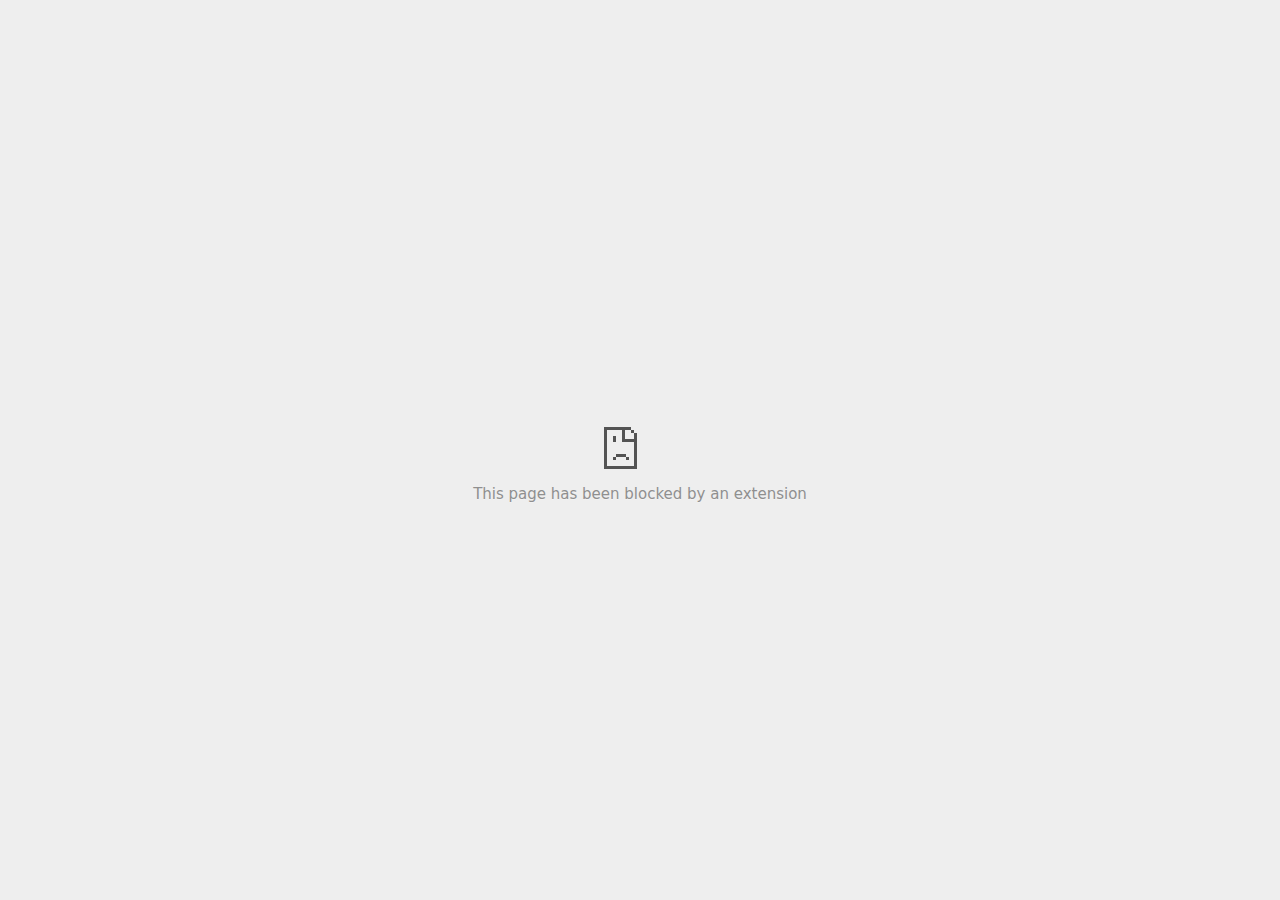
<file: images/Untitled - December 08, 2023 at 12.53.42_files/activityi(1).html>
<!DOCTYPE html>
<!-- saved from url=(0029)chrome-error://chromewebdata/ -->
<html dir="ltr" lang="en" subframe=""><head><meta http-equiv="Content-Type" content="text/html; charset=UTF-8">
  
  <meta name="color-scheme" content="light dark">
  <meta name="theme-color" content="#fff">
  <meta name="viewport" content="width=device-width, initial-scale=1.0,
                                 maximum-scale=1.0, user-scalable=no">
  <title>td.doubleclick.net</title>
  <style>/* Copyright 2017 The Chromium Authors
 * Use of this source code is governed by a BSD-style license that can be
 * found in the LICENSE file. */

a {
  color: var(--link-color);
}

body {
  --background-color: #fff;
  --error-code-color: var(--google-gray-700);
  --google-blue-100: rgb(210, 227, 252);
  --google-blue-300: rgb(138, 180, 248);
  --google-blue-600: rgb(26, 115, 232);
  --google-blue-700: rgb(25, 103, 210);
  --google-gray-100: rgb(241, 243, 244);
  --google-gray-300: rgb(218, 220, 224);
  --google-gray-500: rgb(154, 160, 166);
  --google-gray-50: rgb(248, 249, 250);
  --google-gray-600: rgb(128, 134, 139);
  --google-gray-700: rgb(95, 99, 104);
  --google-gray-800: rgb(60, 64, 67);
  --google-gray-900: rgb(32, 33, 36);
  --heading-color: var(--google-gray-900);
  --link-color: rgb(88, 88, 88);
  --popup-container-background-color: rgba(0,0,0,.65);
  --primary-button-fill-color-active: var(--google-blue-700);
  --primary-button-fill-color: var(--google-blue-600);
  --primary-button-text-color: #fff;
  --quiet-background-color: rgb(247, 247, 247);
  --secondary-button-border-color: var(--google-gray-500);
  --secondary-button-fill-color: #fff;
  --secondary-button-hover-border-color: var(--google-gray-600);
  --secondary-button-hover-fill-color: var(--google-gray-50);
  --secondary-button-text-color: var(--google-gray-700);
  --small-link-color: var(--google-gray-700);
  --text-color: var(--google-gray-700);
  background: var(--background-color);
  color: var(--text-color);
  word-wrap: break-word;
}

.nav-wrapper .secondary-button {
  background: var(--secondary-button-fill-color);
  border: 1px solid var(--secondary-button-border-color);
  color: var(--secondary-button-text-color);
  float: none;
  margin: 0;
  padding: 8px 16px;
}

.hidden {
  display: none;
}

html {
  -webkit-text-size-adjust: 100%;
  font-size: 125%;
}

.icon {
  background-repeat: no-repeat;
  background-size: 100%;
}

@media (prefers-color-scheme: dark) {
  body {
    --background-color: var(--google-gray-900);
    --error-code-color: var(--google-gray-500);
    --heading-color: var(--google-gray-500);
    --link-color: var(--google-blue-300);
    --primary-button-fill-color-active: rgb(129, 162, 208);
    --primary-button-fill-color: var(--google-blue-300);
    --primary-button-text-color: var(--google-gray-900);
    --quiet-background-color: var(--background-color);
    --secondary-button-border-color: var(--google-gray-700);
    --secondary-button-fill-color: var(--google-gray-900);
    --secondary-button-hover-fill-color: rgb(48, 51, 57);
    --secondary-button-text-color: var(--google-blue-300);
    --small-link-color: var(--google-blue-300);
    --text-color: var(--google-gray-500);
  }
}
</style>
  <style>/* Copyright 2014 The Chromium Authors
   Use of this source code is governed by a BSD-style license that can be
   found in the LICENSE file. */

button {
  border: 0;
  border-radius: 20px;
  box-sizing: border-box;
  color: var(--primary-button-text-color);
  cursor: pointer;
  float: right;
  font-size: .875em;
  margin: 0;
  padding: 8px 16px;
  transition: box-shadow 150ms cubic-bezier(0.4, 0, 0.2, 1);
  user-select: none;
}

[dir='rtl'] button {
  float: left;
}

.bad-clock button,
.captive-portal button,
.https-only button,
.insecure-form button,
.lookalike-url button,
.main-frame-blocked button,
.neterror button,
.pdf button,
.ssl button,
.enterprise-block button,
.enterprise-warn button,
.safe-browsing-billing button {
  background: var(--primary-button-fill-color);
}

button:active {
  background: var(--primary-button-fill-color-active);
  outline: 0;
}

#debugging {
  display: inline;
  overflow: auto;
}

.debugging-content {
  line-height: 1em;
  margin-bottom: 0;
  margin-top: 1em;
}

.debugging-content-fixed-width {
  display: block;
  font-family: monospace;
  font-size: 1.2em;
  margin-top: 0.5em;
}

.debugging-title {
  font-weight: bold;
}

#details {
  margin: 0 0 50px;
}

#details p:not(:first-of-type) {
  margin-top: 20px;
}

.secondary-button:active {
  border-color: white;
  box-shadow: 0 1px 2px 0 rgba(60, 64, 67, .3),
      0 2px 6px 2px rgba(60, 64, 67, .15);
}

.secondary-button:hover {
  background: var(--secondary-button-hover-fill-color);
  border-color: var(--secondary-button-hover-border-color);
  text-decoration: none;
}

.error-code {
  color: var(--error-code-color);
  font-size: .8em;
  margin-top: 12px;
  text-transform: uppercase;
}

#error-debugging-info {
  font-size: 0.8em;
}

h1 {
  color: var(--heading-color);
  font-size: 1.6em;
  font-weight: normal;
  line-height: 1.25em;
  margin-bottom: 16px;
}

h2 {
  font-size: 1.2em;
  font-weight: normal;
}

.icon {
  height: 72px;
  margin: 0 0 40px;
  width: 72px;
}

input[type=checkbox] {
  opacity: 0;
}

input[type=checkbox]:focus ~ .checkbox::after {
  outline: -webkit-focus-ring-color auto 5px;
}

.interstitial-wrapper {
  box-sizing: border-box;
  font-size: 1em;
  line-height: 1.6em;
  margin: 14vh auto 0;
  max-width: 600px;
  width: 100%;
}

#main-message > p {
  display: inline;
}

#extended-reporting-opt-in {
  font-size: .875em;
  margin-top: 32px;
}

#extended-reporting-opt-in label {
  display: grid;
  grid-template-columns: 1.8em 1fr;
  position: relative;
}

#enhanced-protection-message {
  border-radius: 20px;
  font-size: 1em;
  margin-top: 32px;
  padding: 10px 5px;
}

#enhanced-protection-message a {
  color: var(--google-red-10);
}

#enhanced-protection-message label {
  display: grid;
  grid-template-columns: 2.5em 1fr;
  position: relative;
}

#enhanced-protection-message div {
  margin: 0.5em;
}

#enhanced-protection-message .icon {
  height: 1.5em;
  vertical-align: middle;
  width: 1.5em;
}

.nav-wrapper {
  margin-top: 51px;
}

.nav-wrapper::after {
  clear: both;
  content: '';
  display: table;
  width: 100%;
}

.small-link {
  color: var(--small-link-color);
  font-size: .875em;
}

.checkboxes {
  flex: 0 0 24px;
}

.checkbox {
  --padding: .9em;
  background: transparent;
  display: block;
  height: 1em;
  left: -1em;
  padding-inline-start: var(--padding);
  position: absolute;
  right: 0;
  top: -.5em;
  width: 1em;
}

.checkbox::after {
  border: 1px solid white;
  border-radius: 2px;
  content: '';
  height: 1em;
  left: var(--padding);
  position: absolute;
  top: var(--padding);
  width: 1em;
}

.checkbox::before {
  background: transparent;
  border: 2px solid white;
  border-inline-end-width: 0;
  border-top-width: 0;
  content: '';
  height: .2em;
  left: calc(.3em + var(--padding));
  opacity: 0;
  position: absolute;
  top: calc(.3em  + var(--padding));
  transform: rotate(-45deg);
  width: .5em;
}

input[type=checkbox]:checked ~ .checkbox::before {
  opacity: 1;
}

#recurrent-error-message {
  background: #ededed;
  border-radius: 4px;
  margin-bottom: 16px;
  margin-top: 12px;
  padding: 12px 16px;
}

.showing-recurrent-error-message #extended-reporting-opt-in {
  margin-top: 16px;
}

.showing-recurrent-error-message #enhanced-protection-message {
  margin-top: 16px;
}

@media (max-width: 700px) {
  .interstitial-wrapper {
    padding: 0 10%;
  }

  #error-debugging-info {
    overflow: auto;
  }
}

@media (max-width: 420px) {
  button,
  [dir='rtl'] button,
  .small-link {
    float: none;
    font-size: .825em;
    font-weight: 500;
    margin: 0;
    width: 100%;
  }

  button {
    padding: 16px 24px;
  }

  #details {
    margin: 20px 0 20px 0;
  }

  #details p:not(:first-of-type) {
    margin-top: 10px;
  }

  .secondary-button:not(.hidden) {
    display: block;
    margin-top: 20px;
    text-align: center;
    width: 100%;
  }

  .interstitial-wrapper {
    padding: 0 5%;
  }

  #extended-reporting-opt-in {
    margin-top: 24px;
  }

  #enhanced-protection-message {
    margin-top: 24px;
  }

  .nav-wrapper {
    margin-top: 30px;
  }
}

/**
 * Mobile specific styling.
 * Navigation buttons are anchored to the bottom of the screen.
 * Details message replaces the top content in its own scrollable area.
 */

@media (max-width: 420px) {
  .nav-wrapper .secondary-button {
    border: 0;
    margin: 16px 0 0;
    margin-inline-end: 0;
    padding-bottom: 16px;
    padding-top: 16px;
  }
}

/* Fixed nav. */
@media (min-width: 240px) and (max-width: 420px) and
       (min-height: 401px),
       (min-width: 421px) and (min-height: 240px) and
       (max-height: 560px) {
  body .nav-wrapper {
    background: var(--background-color);
    bottom: 0;
    box-shadow: 0 -12px 24px var(--background-color);
    left: 0;
    margin: 0 auto;
    max-width: 736px;
    padding-inline-end: 24px;
    padding-inline-start: 24px;
    position: fixed;
    right: 0;
    width: 100%;
    z-index: 2;
  }

  .interstitial-wrapper {
    max-width: 736px;
  }

  #details,
  #main-content {
    padding-bottom: 40px;
  }

  #details {
    padding-top: 5.5vh;
  }

  button.small-link {
    color: var(--google-blue-600);
  }
}

@media (max-width: 420px) and (orientation: portrait),
       (max-height: 560px) {
  body {
    margin: 0 auto;
  }

  button,
  [dir='rtl'] button,
  button.small-link,
  .nav-wrapper .secondary-button {
    font-family: Roboto-Regular,Helvetica;
    font-size: .933em;
    margin: 6px 0;
    transform: translatez(0);
  }

  .nav-wrapper {
    box-sizing: border-box;
    padding-bottom: 8px;
    width: 100%;
  }

  #details {
    box-sizing: border-box;
    height: auto;
    margin: 0;
    opacity: 1;
    transition: opacity 250ms cubic-bezier(0.4, 0, 0.2, 1);
  }

  #details.hidden,
  #main-content.hidden {
    height: 0;
    opacity: 0;
    overflow: hidden;
    padding-bottom: 0;
    transition: none;
  }

  h1 {
    font-size: 1.5em;
    margin-bottom: 8px;
  }

  .icon {
    margin-bottom: 5.69vh;
  }

  .interstitial-wrapper {
    box-sizing: border-box;
    margin: 7vh auto 12px;
    padding: 0 24px;
    position: relative;
  }

  .interstitial-wrapper p {
    font-size: .95em;
    line-height: 1.61em;
    margin-top: 8px;
  }

  #main-content {
    margin: 0;
    transition: opacity 100ms cubic-bezier(0.4, 0, 0.2, 1);
  }

  .small-link {
    border: 0;
  }

  .suggested-left > #control-buttons,
  .suggested-right > #control-buttons {
    float: none;
    margin: 0;
  }
}

@media (min-width: 421px) and (min-height: 500px) and (max-height: 560px) {
  .interstitial-wrapper {
    margin-top: 10vh;
  }
}

@media (min-height: 400px) and (orientation:portrait) {
  .interstitial-wrapper {
    margin-bottom: 145px;
  }
}

@media (min-height: 299px) {
  .nav-wrapper {
    padding-bottom: 16px;
  }
}

@media (max-height: 560px) and (min-height: 240px) and (orientation:landscape) {
  .extended-reporting-has-checkbox #details {
    padding-bottom: 80px;
  }
}

@media (min-height: 500px) and (max-height: 650px) and (max-width: 414px) and
       (orientation: portrait) {
  .interstitial-wrapper {
    margin-top: 7vh;
  }
}

@media (min-height: 650px) and (max-width: 414px) and (orientation: portrait) {
  .interstitial-wrapper {
    margin-top: 10vh;
  }
}

/* Small mobile screens. No fixed nav. */
@media (max-height: 400px) and (orientation: portrait),
       (max-height: 239px) and (orientation: landscape),
       (max-width: 419px) and (max-height: 399px) {
  .interstitial-wrapper {
    display: flex;
    flex-direction: column;
    margin-bottom: 0;
  }

  #details {
    flex: 1 1 auto;
    order: 0;
  }

  #main-content {
    flex: 1 1 auto;
    order: 0;
  }

  .nav-wrapper {
    flex: 0 1 auto;
    margin-top: 8px;
    order: 1;
    padding-inline-end: 0;
    padding-inline-start: 0;
    position: relative;
    width: 100%;
  }

  button,
  .nav-wrapper .secondary-button {
    padding: 16px 24px;
  }

  button.small-link {
    color: var(--google-blue-600);
  }
}

@media (max-width: 239px) and (orientation: portrait) {
  .nav-wrapper {
    padding-inline-end: 0;
    padding-inline-start: 0;
  }
}
</style>
  <style>/* Copyright 2013 The Chromium Authors
 * Use of this source code is governed by a BSD-style license that can be
 * found in the LICENSE file. */

/* Don't use the main frame div when the error is in a subframe. */
html[subframe] #main-frame-error {
  display: none;
}

/* Don't use the subframe error div when the error is in a main frame. */
html:not([subframe]) #sub-frame-error {
  display: none;
}

h1 {
  margin-top: 0;
  word-wrap: break-word;
}

h1 span {
  font-weight: 500;
}

a {
  text-decoration: none;
}

.icon {
  -webkit-user-select: none;
  display: inline-block;
}

.icon-generic {
  /* Can't access chrome://theme/IDR_ERROR_NETWORK_GENERIC from an untrusted
   * renderer process, so embed the resource manually. */
  content: -webkit-image-set(
      url([data-uri]) 1x,
      url([data-uri]) 2x);
}

.icon-info {
  content: -webkit-image-set(
      url([data-uri]) 1x,
      url([data-uri]) 2x);
}

.icon-offline {
  content: -webkit-image-set(
      url([data-uri]) 1x,
      url([data-uri]) 2x);
  position: relative;
}

.icon-disabled {
  content: -webkit-image-set(
      url([data-uri]) 1x,
      url([data-uri]) 2x);
  width: 112px;
}

.hidden {
  display: none;
}

#suggestions-list a {
  color: var(--google-blue-600);
}

#suggestions-list p {
  margin-block-end: 0;
}

#suggestions-list ul {
  margin-top: 0;
}

.single-suggestion {
  list-style-type: none;
  padding-inline-start: 0;
}

#error-information-button {
  content: url([data-uri]);
  height: 24px;
  vertical-align: -.15em;
  width: 24px;
}

.use-popup-container#error-information-popup-container
  #error-information-popup {
  align-items: center;
  background-color: var(--popup-container-background-color);
  display: flex;
  height: 100%;
  left: 0;
  position: fixed;
  top: 0;
  width: 100%;
  z-index: 100;
}

.use-popup-container#error-information-popup-container
  #error-information-popup-content > p {
  margin-bottom: 11px;
  margin-inline-start: 20px;
}

.use-popup-container#error-information-popup-container #suggestions-list ul {
  margin-inline-start: 15px;
}

.use-popup-container#error-information-popup-container
  #error-information-popup-box {
  background-color: var(--background-color);
  left: 5%;
  padding-bottom: 15px;
  padding-top: 15px;
  position: fixed;
  width: 90%;
  z-index: 101;
}

.use-popup-container#error-information-popup-container div.error-code {
  margin-inline-start: 20px;
}

.use-popup-container#error-information-popup-container #suggestions-list p {
  margin-inline-start: 20px;
}

:not(.use-popup-container)#error-information-popup-container
  #error-information-popup-close {
  display: none;
}

#error-information-popup-close {
  margin-bottom: 0;
  margin-inline-end: 35px;
  margin-top: 15px;
  text-align: end;
}

.link-button {
  color: rgb(66, 133, 244);
  display: inline-block;
  font-weight: bold;
  text-transform: uppercase;
}

#sub-frame-error-details {

  color: #8F8F8F;

  /* Not done on mobile for performance reasons. */
  text-shadow: 0 1px 0 rgba(255,255,255,0.3);

}

[jscontent=hostName],
[jscontent=failedUrl] {
  overflow-wrap: break-word;
}

.secondary-button {
  background: #d9d9d9;
  color: #696969;
  margin-inline-end: 16px;
}

.snackbar {
  background: #323232;
  border-radius: 2px;
  bottom: 24px;
  box-sizing: border-box;
  color: #fff;
  font-size: .87em;
  left: 24px;
  max-width: 568px;
  min-width: 288px;
  opacity: 0;
  padding: 16px 24px 12px;
  position: fixed;
  transform: translateY(90px);
  will-change: opacity, transform;
  z-index: 999;
}

.snackbar-show {
  -webkit-animation:
    show-snackbar 250ms cubic-bezier(0, 0, 0.2, 1) forwards,
    hide-snackbar 250ms cubic-bezier(0.4, 0, 1, 1) forwards 5s;
}

@-webkit-keyframes show-snackbar {
  100% {
    opacity: 1;
    transform: translateY(0);
  }
}

@-webkit-keyframes hide-snackbar {
  0% {
    opacity: 1;
    transform: translateY(0);
  }
  100% {
    opacity: 0;
    transform: translateY(90px);
  }
}

.suggestions {
  margin-top: 18px;
}

.suggestion-header {
  font-weight: bold;
  margin-bottom: 4px;
}

.suggestion-body {
  color: #777;
}

/* Decrease padding at low sizes. */
@media (max-width: 640px), (max-height: 640px) {
  h1 {
    margin: 0 0 15px;
  }
  .suggestions {
    margin-top: 10px;
  }
  .suggestion-header {
    margin-bottom: 0;
  }
}

#download-link,
#download-link-clicked {
  margin-bottom: 30px;
  margin-top: 30px;
}

#download-link-clicked {
  color: #BBB;
}

#download-link::before,
#download-link-clicked::before {
  content: url([data-uri]);
  display: inline-block;
  margin-inline-end: 4px;
  vertical-align: -webkit-baseline-middle;
}

#download-link-clicked::before {
  opacity: 0;
  width: 0;
}

#offline-content-list-visibility-card {
  border: 1px solid white;
  border-radius: 8px;
  display: flex;
  font-size: .8em;
  justify-content: space-between;
  line-height: 1;
}

#offline-content-list.list-hidden #offline-content-list-visibility-card {
  border-color: rgb(218, 220, 224);
}

#offline-content-list-visibility-card > div {
  padding: 1em;
}

#offline-content-list-title {
  color: var(--google-gray-700);
}

#offline-content-list-show-text,
#offline-content-list-hide-text {
  color: rgb(66, 133, 244);
}

/* Hides the "hide" text div when the offline content list is collapsed/hidden
 * and, alternatively, hides the "show" text div when the offline content list
 * is expanded/shown.
 */
#offline-content-list.list-hidden #offline-content-list-hide-text,
#offline-content-list:not(.list-hidden) #offline-content-list-show-text {
  display: none;
}

/* Controls the animation of the offline content list when it is expanded/shown.
 */
#offline-content-suggestions {
  /* Max-height has to be set for the height animation to work. The chosen value
   * is a little greater than the maximum height the list will have, when all
   * suggestions have images, so that it is never clamped. This makes so that
   * when the actual height is smaller then the animation is not as smooth.
   */
  max-height: 27em;
  transition: max-height 200ms ease-in, visibility 0s 200ms,
              opacity 200ms 200ms linear;
}

/* Controls the animation of the offline content list when it is
 * collapsed/hidden.
 */
#offline-content-list.list-hidden #offline-content-suggestions {
  max-height: 0;
  opacity: 0;
  transition: opacity 200ms linear, visibility 0s 200ms,
              max-height 200ms 200ms ease-out;
  visibility: hidden;
}

#offline-content-list {
  margin-inline-start: -5%;
  width: 110%;
}

/* The selectors below adjust the "overflow" of the suggestion cards contents
 * based on the same screen size based strategy used for the main frame, which
 * is applied by the `interstitial-wrapper` class. */
@media (max-width: 420px)  {
  #offline-content-list {
    margin-inline-start: -2.5%;
    width: 105%;
  }
}
@media (max-width: 420px) and (orientation: portrait),
       (max-height: 560px) {
  #offline-content-list {
    margin-inline-start: -12px;
    width: calc(100% + 24px);
  }
}

.suggestion-with-image .offline-content-suggestion-thumbnail {
  flex-basis: 8.2em;
  flex-shrink: 0;
}

.suggestion-with-image .offline-content-suggestion-thumbnail > img {
  height: 100%;
  width: 100%;
}

.suggestion-with-image #offline-content-list:not(.is-rtl)
.offline-content-suggestion-thumbnail > img {
  border-bottom-right-radius: 7px;
  border-top-right-radius: 7px;
}

.suggestion-with-image #offline-content-list.is-rtl
.offline-content-suggestion-thumbnail > img {
  border-bottom-left-radius: 7px;
  border-top-left-radius: 7px;
}

.suggestion-with-icon .offline-content-suggestion-thumbnail {
  align-items: center;
  display: flex;
  justify-content: center;
  min-height: 4.2em;
  min-width: 4.2em;
}

.suggestion-with-icon .offline-content-suggestion-thumbnail > div {
  align-items: center;
  background-color: rgb(241, 243, 244);
  border-radius: 50%;
  display: flex;
  height: 2.3em;
  justify-content: center;
  width: 2.3em;
}

.suggestion-with-icon .offline-content-suggestion-thumbnail > div > img {
  height: 1.45em;
  width: 1.45em;
}

.offline-content-suggestion-favicon {
  height: 1em;
  margin-inline-end: 0.4em;
  width: 1.4em;
}

.offline-content-suggestion-favicon > img {
  height: 1.4em;
  width: 1.4em;
}

.no-favicon .offline-content-suggestion-favicon {
  display: none;
}

.image-video {
  content: url([data-uri]);
}

.image-music-note {
  content: url([data-uri]);
}

.image-earth {
  content: url([data-uri]);
}

.image-file {
  content: url([data-uri]);
}

.offline-content-suggestion-texts {
  display: flex;
  flex-direction: column;
  justify-content: space-between;
  line-height: 1.3;
  padding: .9em;
  width: 100%;
}

.offline-content-suggestion-title {
  -webkit-box-orient: vertical;
  -webkit-line-clamp: 3;
  color: rgb(32, 33, 36);
  display: -webkit-box;
  font-size: 1.1em;
  overflow: hidden;
  text-overflow: ellipsis;
}

div.offline-content-suggestion {
  align-items: stretch;
  border: 1px solid rgb(218, 220, 224);
  border-radius: 8px;
  display: flex;
  justify-content: space-between;
  margin-bottom: .8em;
}

.suggestion-with-image {
  flex-direction: row;
  height: 8.2em;
  max-height: 8.2em;
}

.suggestion-with-icon {
  flex-direction: row-reverse;
  height: 4.2em;
  max-height: 4.2em;
}

.suggestion-with-icon .offline-content-suggestion-title {
  -webkit-line-clamp: 1;
  word-break: break-all;
}

.suggestion-with-icon .offline-content-suggestion-texts {
  padding-inline-start: 0;
}

.offline-content-suggestion-attribution-freshness {
  color: rgb(95, 99, 104);
  display: flex;
  font-size: .8em;
  line-height: 1.7em;
}

.offline-content-suggestion-attribution {
  -webkit-box-orient: vertical;
  -webkit-line-clamp: 1;
  display: -webkit-box;
  flex-shrink: 1;
  margin-inline-end: 0.3em;
  overflow: hidden;
  overflow-wrap: break-word;
  text-overflow: ellipsis;
  word-break: break-all;
}

.no-attribution .offline-content-suggestion-attribution {
  display: none;
}

.offline-content-suggestion-freshness::before {
  content: '-';
  display: inline-block;
  flex-shrink: 0;
  margin-inline-end: .1em;
  margin-inline-start: .1em;
}

.no-attribution .offline-content-suggestion-freshness::before {
  display: none;
}

.offline-content-suggestion-freshness {
  flex-shrink: 0;
}

.suggestion-with-image .offline-content-suggestion-pin-spacer {
  flex-grow: 100;
  flex-shrink: 1;
}

.suggestion-with-image .offline-content-suggestion-pin {
  content: url([data-uri]);
  flex-shrink: 0;
  height: 1.4em;
  margin-inline-start: .4em;
  width: 1.4em;
}

/* Controls the animation (and a bit more) of the launch-downloads-home action
 * button when the offline content list is expanded/shown.
 */
#offline-content-list-action {
  text-align: center;
  transition: visibility 0s 200ms, opacity 200ms 200ms linear;
}

/* Controls the animation of the launch-downloads-home action button when the
 * offline content list is collapsed/hidden.
 */
#offline-content-list.list-hidden #offline-content-list-action {
  opacity: 0;
  transition: opacity 200ms linear, visibility 0s 200ms;
  visibility: hidden;
}

#cancel-save-page-button {
  background-image: url([data-uri]);
  background-position: right 27px center;
  background-repeat: no-repeat;
  border: 1px solid var(--google-gray-300);
  border-radius: 5px;
  color: var(--google-gray-700);
  margin-bottom: 26px;
  padding-bottom: 16px;
  padding-inline-end: 88px;
  padding-inline-start: 16px;
  padding-top: 16px;
  text-align: start;
}

html[dir='rtl'] #cancel-save-page-button {
  background-position: left 27px center;
}

#save-page-for-later-button {
  display: flex;
  justify-content: start;
}

#save-page-for-later-button a::before {
  content: url([data-uri]);
  display: inline-block;
  margin-inline-end: 4px;
  vertical-align: -webkit-baseline-middle;
}

.hidden#save-page-for-later-button {
  display: none;
}

/* Don't allow overflow when in a subframe. */
html[subframe] body {
  overflow: hidden;
}

#sub-frame-error {
  -webkit-align-items: center;
  -webkit-flex-flow: column;
  -webkit-justify-content: center;
  background-color: #DDD;
  display: -webkit-flex;
  height: 100%;
  left: 0;
  position: absolute;
  text-align: center;
  top: 0;
  transition: background-color 200ms ease-in-out;
  width: 100%;
}

#sub-frame-error:hover {
  background-color: #EEE;
}

#sub-frame-error .icon-generic {
  margin: 0 0 16px;
}

#sub-frame-error-details {
  margin: 0 10px;
  text-align: center;
  visibility: hidden;
}

/* Show details only when hovering. */
#sub-frame-error:hover #sub-frame-error-details {
  visibility: visible;
}

/* If the iframe is too small, always hide the error code. */
/* TODO(mmenke): See if overflow: no-display works better, once supported. */
@media (max-width: 200px), (max-height: 95px) {
  #sub-frame-error-details {
    display: none;
  }
}

/* Adjust icon for small embedded frames in apps. */
@media (max-height: 100px) {
  #sub-frame-error .icon-generic {
    height: auto;
    margin: 0;
    padding-top: 0;
    width: 25px;
  }
}

/* details-button is special; it's a <button> element that looks like a link. */
#details-button {
  box-shadow: none;
  min-width: 0;
}

/* Styles for platform dependent separation of controls and details button. */
.suggested-left > #control-buttons,
.suggested-right > #details-button {
  float: left;
}

.suggested-right > #control-buttons,
.suggested-left > #details-button {
  float: right;
}

.suggested-left .secondary-button {
  margin-inline-end: 0;
  margin-inline-start: 16px;
}

#details-button.singular {
  float: none;
}

/* download-button shows both icon and text. */
#download-button {
  padding-bottom: 4px;
  padding-top: 4px;
  position: relative;
}

#download-button::before {
  background: -webkit-image-set(
      url([data-uri]) 1x,
      url([data-uri]) 2x)
    no-repeat;
  content: '';
  display: inline-block;
  height: 24px;
  margin-inline-end: 4px;
  margin-inline-start: -4px;
  vertical-align: middle;
  width: 24px;
}

#download-button:disabled {
  background: rgb(180, 206, 249);
  color: rgb(255, 255, 255);
}

#buttons::after {
  clear: both;
  content: '';
  display: block;
  width: 100%;
}

/* Offline page */
html[dir='rtl'] .runner-container,
html[dir='rtl'].offline .icon-offline {
  transform: scaleX(-1);
}

.offline {
  transition: filter 1.5s cubic-bezier(0.65, 0.05, 0.36, 1),
              background-color 1.5s cubic-bezier(0.65, 0.05, 0.36, 1);

  will-change: filter, background-color;

}

.offline body {
  transition: background-color 1.5s cubic-bezier(0.65, 0.05, 0.36, 1);
}

.offline #main-message > p {
  display: none;
}

.offline.inverted {
  background-color: #fff;
  filter: invert(1);
}

.offline.inverted body {
  background-color: #fff;
}

.offline .interstitial-wrapper {
  color: var(--text-color);
  font-size: 1em;
  line-height: 1.55;
  margin: 0 auto;
  max-width: 600px;
  padding-top: 100px;
  position: relative;
  width: 100%;
}

.offline .runner-container {
  direction: ltr;
  height: 150px;
  max-width: 600px;
  overflow: hidden;
  position: absolute;
  top: 35px;
  width: 44px;
}

.offline .runner-container:focus {
  outline: none;
}

.offline .runner-container:focus-visible {
  outline: 3px solid var(--google-blue-300);
}

.offline .runner-canvas {
  height: 150px;
  max-width: 600px;
  opacity: 1;
  overflow: hidden;
  position: absolute;
  top: 0;
  z-index: 10;
}

.offline .controller {
  height: 100vh;
  left: 0;
  position: absolute;
  top: 0;
  width: 100vw;
  z-index: 9;
}

#offline-resources {
  display: none;
}

#offline-instruction {
  image-rendering: pixelated;
  left: 0;
  margin: auto;
  position: absolute;
  right: 0;
  top: 60px;
  width: fit-content;
}

.offline-runner-live-region {
  bottom: 0;
  clip-path: polygon(0 0, 0 0, 0 0);
  color: var(--background-color);
  display: block;
  font-size: xx-small;
  overflow: hidden;
  position: absolute;
  text-align: center;
  transition: color 1.5s cubic-bezier(0.65, 0.05, 0.36, 1);
  user-select: none;
}

/* Custom toggle */
.slow-speed-option {
  align-items: center;
  background: var(--google-gray-50);
  border-radius: 24px/50%;
  bottom: 0;
  color: var(--error-code-color);
  display: inline-flex;
  font-size: 1em;
  left: 0;
  line-height: 1.1em;
  margin: 5px auto;
  padding: 2px 12px 3px 20px;
  position: absolute;
  right: 0;
  width: max-content;
  z-index: 999;
}

.slow-speed-option.hidden {
  display: none;
}

.slow-speed-option [type=checkbox] {
  opacity: 0;
  pointer-events: none;
  position: absolute;
}

.slow-speed-option .slow-speed-toggle {
  cursor: pointer;
  margin-inline-start: 8px;
  padding: 8px 4px;
  position: relative;
}

.slow-speed-option [type=checkbox]:disabled ~ .slow-speed-toggle {
  cursor: default;
}

.slow-speed-option-label [type=checkbox] {
  opacity: 0;
  pointer-events: none;
  position: absolute;
}

.slow-speed-option .slow-speed-toggle::before,
.slow-speed-option .slow-speed-toggle::after {
  content: '';
  display: block;
  margin: 0 3px;
  transition: all 100ms cubic-bezier(0.4, 0, 1, 1);
}

.slow-speed-option .slow-speed-toggle::before {
  background: rgb(189,193,198);
  border-radius: 0.65em;
  height: 0.9em;
  width: 2em;
}

.slow-speed-option .slow-speed-toggle::after {
  background: #fff;
  border-radius: 50%;
  box-shadow: 0 1px 3px 0 rgb(0 0 0 / 40%);
  height: 1.2em;
  position: absolute;
  top: 51%;
  transform: translate(-20%, -50%);
  width: 1.1em;
}

.slow-speed-option [type=checkbox]:focus + .slow-speed-toggle {
  box-shadow: 0 0 8px rgb(94, 158, 214);
  outline: 1px solid rgb(93, 157, 213);
}

.slow-speed-option [type=checkbox]:checked + .slow-speed-toggle::before {
  background: var(--google-blue-600);
  opacity: 0.5;
}

.slow-speed-option [type=checkbox]:checked + .slow-speed-toggle::after {
  background: var(--google-blue-600);
  transform: translate(calc(2em - 90%), -50%);
}

.slow-speed-option [type=checkbox]:checked:disabled +
  .slow-speed-toggle::before {
  background: rgb(189,193,198);
}

.slow-speed-option [type=checkbox]:checked:disabled +
  .slow-speed-toggle::after {
  background: var(--google-gray-50);
}

@media (max-width: 420px) {
  #download-button {
    padding-bottom: 12px;
    padding-top: 12px;
  }

  .suggested-left > #control-buttons,
  .suggested-right > #control-buttons {
    float: none;
  }

  .snackbar {
    border-radius: 0;
    bottom: 0;
    left: 0;
    width: 100%;
  }
}

@media (max-height: 350px) {
  h1 {
    margin: 0 0 15px;
  }

  .icon-offline {
    margin: 0 0 10px;
  }

  .interstitial-wrapper {
    margin-top: 5%;
  }

  .nav-wrapper {
    margin-top: 30px;
  }
}

@media (min-width: 420px) and (max-width: 736px) and
       (min-height: 240px) and (max-height: 420px) and
       (orientation:landscape) {
  .interstitial-wrapper {
    margin-bottom: 100px;
  }
}

@media (max-width: 360px) and (max-height: 480px) {
  .offline .interstitial-wrapper {
    padding-top: 60px;
  }

  .offline .runner-container {
    top: 8px;
  }
}

@media (min-height: 240px) and (orientation: landscape) {
  .offline .interstitial-wrapper {
    margin-bottom: 90px;
  }

  .icon-offline {
    margin-bottom: 20px;
  }
}

@media (max-height: 320px) and (orientation: landscape) {
  .icon-offline {
    margin-bottom: 0;
  }

  .offline .runner-container {
    top: 10px;
  }
}

@media (max-width: 240px) {
  button {
    padding-inline-end: 12px;
    padding-inline-start: 12px;
  }

  .interstitial-wrapper {
    overflow: inherit;
    padding: 0 8px;
  }
}

@media (max-width: 120px) {
  button {
    width: auto;
  }
}

.arcade-mode,
.arcade-mode .runner-container,
.arcade-mode .runner-canvas {
  image-rendering: pixelated;
  max-width: 100%;
  overflow: hidden;
}

.arcade-mode #buttons,
.arcade-mode #main-content {
  opacity: 0;
  overflow: hidden;
}

.arcade-mode .interstitial-wrapper {
  height: 100vh;
  max-width: 100%;
  overflow: hidden;
}

.arcade-mode .runner-container {
  left: 0;
  margin: auto;
  right: 0;
  transform-origin: top center;
  transition: transform 250ms cubic-bezier(0.4, 0, 1, 1) 400ms;
  z-index: 2;
}

@media (prefers-color-scheme: dark) {
  .icon {
    filter: invert(1);
  }

  .offline .runner-canvas {
    filter: invert(1);
  }

  .offline.inverted {
    background-color: var(--background-color);
    filter: invert(0);
  }

  .offline.inverted body {
    background-color: #fff;
  }

  .offline.inverted .offline-runner-live-region {
    color: #fff;
  }

  #suggestions-list a {
    color: var(--link-color);
  }

  #error-information-button {
    filter: invert(0.6);
  }

  .slow-speed-option {
    background: var(--google-gray-800);
    color: var(--google-gray-100);
  }

  .slow-speed-option .slow-speed-toggle::before,
  .slow-speed-option [type=checkbox]:checked:disabled +
    .slow-speed-toggle::before {
     background: rgb(189,193,198);
  }

  .slow-speed-option [type=checkbox]:checked + .slow-speed-toggle::after,
  .slow-speed-option [type=checkbox]:checked + .slow-speed-toggle::before {
    background: var(--google-blue-300);
  }
}
</style>
  <script>// Copyright 2013 The Chromium Authors
// Use of this source code is governed by a BSD-style license that can be
// found in the LICENSE file.

/**
 * @typedef {{
 *   downloadButtonClick: function(),
 *   reloadButtonClick: function(string),
 *   detailsButtonClick: function(),
 *   diagnoseErrorsButtonClick: function(),
 *   portalSigninsButtonClick: function(),
 *   trackEasterEgg: function(),
 *   updateEasterEggHighScore: function(number),
 *   resetEasterEggHighScore: function(),
 *   launchOfflineItem: function(string, string),
 *   savePageForLater: function(),
 *   cancelSavePage: function(),
 *   listVisibilityChange: function(boolean),
 * }}
 */
// eslint-disable-next-line no-var
var errorPageController;

const HIDDEN_CLASS = 'hidden';

// Decodes a UTF16 string that is encoded as base64.
function decodeUTF16Base64ToString(encoded_text) {
  const data = atob(encoded_text);
  let result = '';
  for (let i = 0; i < data.length; i += 2) {
    result +=
        String.fromCharCode(data.charCodeAt(i) * 256 + data.charCodeAt(i + 1));
  }
  return result;
}

function toggleHelpBox() {
  const helpBoxOuter = document.getElementById('details');
  helpBoxOuter.classList.toggle(HIDDEN_CLASS);
  const detailsButton = document.getElementById('details-button');
  if (helpBoxOuter.classList.contains(HIDDEN_CLASS)) {
    /** @suppress {missingProperties} */
    detailsButton.innerText = detailsButton.detailsText;
  } else {
    /** @suppress {missingProperties} */
    detailsButton.innerText = detailsButton.hideDetailsText;
  }

  // Details appears over the main content on small screens.
  if (mobileNav) {
    document.getElementById('main-content').classList.toggle(HIDDEN_CLASS);
    const runnerContainer = document.querySelector('.runner-container');
    if (runnerContainer) {
      runnerContainer.classList.toggle(HIDDEN_CLASS);
    }
  }
}

function diagnoseErrors() {
  if (window.errorPageController) {
    errorPageController.diagnoseErrorsButtonClick();
  }
}

function portalSignin() {
  if (window.errorPageController) {
    errorPageController.portalSigninButtonClick();
  }
}

// Subframes use a different layout but the same html file.  This is to make it
// easier to support platforms that load the error page via different
// mechanisms (Currently just iOS). We also use the subframe style for portals
// as they are embedded like subframes and can't be interacted with by the user.
let isSubFrame = false;
if (window.top.location !== window.location || window.portalHost) {
  document.documentElement.setAttribute('subframe', '');
  isSubFrame = true;
}

// Re-renders the error page using |strings| as the dictionary of values.
// Used by NetErrorTabHelper to update DNS error pages with probe results.
function updateForDnsProbe(strings) {
  const context = new JsEvalContext(strings);
  jstProcess(context, document.getElementById('t'));
  onDocumentLoadOrUpdate();
}

// Adds an icon class to the list and removes classes previously set.
function updateIconClass(newClass) {
  const frameSelector = isSubFrame ? '#sub-frame-error' : '#main-frame-error';
  const iconEl = document.querySelector(frameSelector + ' .icon');

  if (iconEl.classList.contains(newClass)) {
    return;
  }

  iconEl.className = 'icon ' + newClass;
}

// Implements button clicks.  This function is needed during the transition
// between implementing these in trunk chromium and implementing them in iOS.
function reloadButtonClick(url) {
  if (window.errorPageController) {
    // 

    // 
    errorPageController.reloadButtonClick();
    // 
  } else {
    window.location = url;
  }
}

function downloadButtonClick() {
  if (window.errorPageController) {
    errorPageController.downloadButtonClick();
    const downloadButton = document.getElementById('download-button');
    downloadButton.disabled = true;
    /** @suppress {missingProperties} */
    downloadButton.textContent = downloadButton.disabledText;

    document.getElementById('download-link-wrapper')
        .classList.add(HIDDEN_CLASS);
    document.getElementById('download-link-clicked-wrapper')
        .classList.remove(HIDDEN_CLASS);
  }
}

function detailsButtonClick() {
  if (window.errorPageController) {
    errorPageController.detailsButtonClick();
  }
}

let primaryControlOnLeft = true;
// clang-format off
// 
// clang-format on
primaryControlOnLeft = false;
// 

function setAutoFetchState(scheduled, can_schedule) {
  document.getElementById('cancel-save-page-button')
      .classList.toggle(HIDDEN_CLASS, !scheduled);
  document.getElementById('save-page-for-later-button')
      .classList.toggle(HIDDEN_CLASS, scheduled || !can_schedule);
}

function savePageLaterClick() {
  errorPageController.savePageForLater();
  // savePageForLater will eventually trigger a call to setAutoFetchState() when
  // it completes.
}

function cancelSavePageClick() {
  errorPageController.cancelSavePage();
  // setAutoFetchState is not called in response to cancelSavePage(), so do it
  // now.
  setAutoFetchState(false, true);
}

function toggleErrorInformationPopup() {
  document.getElementById('error-information-popup-container')
      .classList.toggle(HIDDEN_CLASS);
}

function launchOfflineItem(itemID, name_space) {
  errorPageController.launchOfflineItem(itemID, name_space);
}

function launchDownloadsPage() {
  errorPageController.launchDownloadsPage();
}

function getIconForSuggestedItem(item) {
  // Note: |item.content_type| contains the enum values from
  // chrome::mojom::AvailableContentType.
  switch (item.content_type) {
    case 1:  // kVideo
      return 'image-video';
    case 2:  // kAudio
      return 'image-music-note';
    case 0:  // kPrefetchedPage
    case 3:  // kOtherPage
      return 'image-earth';
  }
  return 'image-file';
}

function getSuggestedContentDiv(item, index) {
  // Note: See AvailableContentToValue in available_offline_content_helper.cc
  // for the data contained in an |item|.
  // TODO(carlosk): Present |snippet_base64| when that content becomes
  // available.
  let thumbnail = '';
  const extraContainerClasses = [];
  // html_inline.py will try to replace src attributes with data URIs using a
  // simple regex. The following is obfuscated slightly to avoid that.
  const source = 'src';
  if (item.thumbnail_data_uri) {
    extraContainerClasses.push('suggestion-with-image');
    thumbnail = `<img ${source}="${item.thumbnail_data_uri}">`;
  } else {
    extraContainerClasses.push('suggestion-with-icon');
    const iconClass = getIconForSuggestedItem(item);
    thumbnail = `<div><img class="${iconClass}"></div>`;
  }

  let favicon = '';
  if (item.favicon_data_uri) {
    favicon = `<img ${source}="${item.favicon_data_uri}">`;
  } else {
    extraContainerClasses.push('no-favicon');
  }

  if (!item.attribution_base64) {
    extraContainerClasses.push('no-attribution');
  }

  return `
  <div class="offline-content-suggestion ${extraContainerClasses.join(' ')}"
    onclick="launchOfflineItem('${item.ID}', '${item.name_space}')">
      <div class="offline-content-suggestion-texts">
        <div id="offline-content-suggestion-title-${index}"
             class="offline-content-suggestion-title">
        </div>
        <div class="offline-content-suggestion-attribution-freshness">
          <div id="offline-content-suggestion-favicon-${index}"
               class="offline-content-suggestion-favicon">
            ${favicon}
          </div>
          <div id="offline-content-suggestion-attribution-${index}"
               class="offline-content-suggestion-attribution">
          </div>
          <div class="offline-content-suggestion-freshness">
            ${item.date_modified}
          </div>
          <div class="offline-content-suggestion-pin-spacer"></div>
          <div class="offline-content-suggestion-pin"></div>
        </div>
      </div>
      <div class="offline-content-suggestion-thumbnail">
        ${thumbnail}
      </div>
  </div>`;
}

/**
 * @typedef {{
 *   ID: string,
 *   name_space: string,
 *   title_base64: string,
 *   snippet_base64: string,
 *   date_modified: string,
 *   attribution_base64: string,
 *   thumbnail_data_uri: string,
 *   favicon_data_uri: string,
 *   content_type: number,
 * }}
 */
let AvailableOfflineContent;

// Populates a list of suggested offline content.
// Note: For security reasons all content downloaded from the web is considered
// unsafe and must be securely handled to be presented on the dino page. Images
// have already been safely re-encoded but textual content -- like title and
// attribution -- must be properly handled here.
// @param {boolean} isShown
// @param {Array<AvailableOfflineContent>} suggestions
function offlineContentAvailable(isShown, suggestions) {
  if (!suggestions || !loadTimeData.valueExists('offlineContentList')) {
    return;
  }

  const suggestionsHTML = [];
  for (let index = 0; index < suggestions.length; index++) {
    suggestionsHTML.push(getSuggestedContentDiv(suggestions[index], index));
  }

  document.getElementById('offline-content-suggestions').innerHTML =
      suggestionsHTML.join('\n');

  // Sets textual web content using |textContent| to make sure it's handled as
  // plain text.
  for (let index = 0; index < suggestions.length; index++) {
    document.getElementById(`offline-content-suggestion-title-${index}`)
        .textContent =
        decodeUTF16Base64ToString(suggestions[index].title_base64);
    document.getElementById(`offline-content-suggestion-attribution-${index}`)
        .textContent =
        decodeUTF16Base64ToString(suggestions[index].attribution_base64);
  }

  const contentListElement = document.getElementById('offline-content-list');
  if (document.dir === 'rtl') {
    contentListElement.classList.add('is-rtl');
  }
  contentListElement.hidden = false;
  // The list is configured as hidden by default. Show it if needed.
  if (isShown) {
    toggleOfflineContentListVisibility(false);
  }
}

function toggleOfflineContentListVisibility(updatePref) {
  if (!loadTimeData.valueExists('offlineContentList')) {
    return;
  }

  const contentListElement = document.getElementById('offline-content-list');
  const isVisible = !contentListElement.classList.toggle('list-hidden');

  if (updatePref && window.errorPageController) {
    errorPageController.listVisibilityChanged(isVisible);
  }
}

// Called on document load, and from updateForDnsProbe().
function onDocumentLoadOrUpdate() {
  const downloadButtonVisible = loadTimeData.valueExists('downloadButton') &&
      loadTimeData.getValue('downloadButton').msg;
  const detailsButton = document.getElementById('details-button');

  // If offline content suggestions will be visible, the usual buttons will not
  // be presented.
  const offlineContentVisible =
      loadTimeData.valueExists('suggestedOfflineContentPresentation');
  if (offlineContentVisible) {
    document.querySelector('.nav-wrapper').classList.add(HIDDEN_CLASS);
    detailsButton.classList.add(HIDDEN_CLASS);

    document.getElementById('download-link').hidden = !downloadButtonVisible;
    document.getElementById('download-links-wrapper')
        .classList.remove(HIDDEN_CLASS);
    document.getElementById('error-information-popup-container')
        .classList.add('use-popup-container', HIDDEN_CLASS);
    document.getElementById('error-information-button')
        .classList.remove(HIDDEN_CLASS);
  }

  const attemptAutoFetch = loadTimeData.valueExists('attemptAutoFetch') &&
      loadTimeData.getValue('attemptAutoFetch');

  const reloadButtonVisible = loadTimeData.valueExists('reloadButton') &&
      loadTimeData.getValue('reloadButton').msg;

  const reloadButton = document.getElementById('reload-button');
  const downloadButton = document.getElementById('download-button');
  if (reloadButton.style.display === 'none' &&
      downloadButton.style.display === 'none') {
    detailsButton.classList.add('singular');
  }

  // Show or hide control buttons.
  const controlButtonDiv = document.getElementById('control-buttons');
  controlButtonDiv.hidden =
      offlineContentVisible || !(reloadButtonVisible || downloadButtonVisible);

  const iconClass = loadTimeData.valueExists('iconClass') &&
      loadTimeData.getValue('iconClass');

  updateIconClass(iconClass);

  if (!isSubFrame && iconClass === 'icon-offline') {
    document.documentElement.classList.add('offline');
    new Runner('.interstitial-wrapper');
  }
}

function onDocumentLoad() {
  // Sets up the proper button layout for the current platform.
  const buttonsDiv = document.getElementById('buttons');
  if (primaryControlOnLeft) {
    buttonsDiv.classList.add('suggested-left');
  } else {
    buttonsDiv.classList.add('suggested-right');
  }

  onDocumentLoadOrUpdate();
}

document.addEventListener('DOMContentLoaded', onDocumentLoad);
</script>
  <script>// Copyright 2015 The Chromium Authors
// Use of this source code is governed by a BSD-style license that can be
// found in the LICENSE file.

let mobileNav = false;

/**
 * For small screen mobile the navigation buttons are moved
 * below the advanced text.
 */
function onResize() {
  const helpOuterBox = document.querySelector('#details');
  const mainContent = document.querySelector('#main-content');
  const mediaQuery = '(min-width: 240px) and (max-width: 420px) and ' +
      '(min-height: 401px), ' +
      '(max-height: 560px) and (min-height: 240px) and ' +
      '(min-width: 421px)';

  const detailsHidden = helpOuterBox.classList.contains(HIDDEN_CLASS);
  const runnerContainer = document.querySelector('.runner-container');

  // Check for change in nav status.
  if (mobileNav !== window.matchMedia(mediaQuery).matches) {
    mobileNav = !mobileNav;

    // Handle showing the top content / details sections according to state.
    if (mobileNav) {
      mainContent.classList.toggle(HIDDEN_CLASS, !detailsHidden);
      helpOuterBox.classList.toggle(HIDDEN_CLASS, detailsHidden);
      if (runnerContainer) {
        runnerContainer.classList.toggle(HIDDEN_CLASS, !detailsHidden);
      }
    } else if (!detailsHidden) {
      // Non mobile nav with visible details.
      mainContent.classList.remove(HIDDEN_CLASS);
      helpOuterBox.classList.remove(HIDDEN_CLASS);
      if (runnerContainer) {
        runnerContainer.classList.remove(HIDDEN_CLASS);
      }
    }
  }
}

function setupMobileNav() {
  window.addEventListener('resize', onResize);
  onResize();
}

document.addEventListener('DOMContentLoaded', setupMobileNav);
</script>
  <script>// Copyright 2014 The Chromium Authors
// Use of this source code is governed by a BSD-style license that can be
// found in the LICENSE file.

/**
 * T-Rex runner.
 * @param {string} outerContainerId Outer containing element id.
 * @param {!Object=} opt_config
 * @constructor
 * @implements {EventListener}
 * @export
 */
function Runner(outerContainerId, opt_config) {
  // Singleton
  if (Runner.instance_) {
    return Runner.instance_;
  }
  Runner.instance_ = this;

  this.outerContainerEl = document.querySelector(outerContainerId);
  this.containerEl = null;
  this.snackbarEl = null;
  // A div to intercept touch events. Only set while (playing && useTouch).
  this.touchController = null;

  this.config = opt_config || Object.assign(Runner.config, Runner.normalConfig);
  // Logical dimensions of the container.
  this.dimensions = Runner.defaultDimensions;

  this.gameType = null;
  Runner.spriteDefinition = Runner.spriteDefinitionByType['original'];

  this.altGameImageSprite = null;
  this.altGameModeActive = false;
  this.altGameModeFlashTimer = null;
  this.fadeInTimer = 0;

  this.canvas = null;
  this.canvasCtx = null;

  this.tRex = null;

  this.distanceMeter = null;
  this.distanceRan = 0;

  this.highestScore = 0;
  this.syncHighestScore = false;

  this.time = 0;
  this.runningTime = 0;
  this.msPerFrame = 1000 / FPS;
  this.currentSpeed = this.config.SPEED;
  Runner.slowDown = false;

  this.obstacles = [];

  this.activated = false; // Whether the easter egg has been activated.
  this.playing = false; // Whether the game is currently in play state.
  this.crashed = false;
  this.paused = false;
  this.inverted = false;
  this.invertTimer = 0;
  this.resizeTimerId_ = null;

  this.playCount = 0;

  // Sound FX.
  this.audioBuffer = null;

  /** @type {Object} */
  this.soundFx = {};
  this.generatedSoundFx = null;

  // Global web audio context for playing sounds.
  this.audioContext = null;

  // Images.
  this.images = {};
  this.imagesLoaded = 0;

  // Gamepad state.
  this.pollingGamepads = false;
  this.gamepadIndex = undefined;
  this.previousGamepad = null;

  if (this.isDisabled()) {
    this.setupDisabledRunner();
  } else {
    if (Runner.isAltGameModeEnabled()) {
      this.initAltGameType();
      Runner.gameType = this.gameType;
    }
    this.loadImages();

    window['initializeEasterEggHighScore'] =
        this.initializeHighScore.bind(this);
  }
}

/**
 * Default game width.
 * @const
 */
const DEFAULT_WIDTH = 600;

/**
 * Frames per second.
 * @const
 */
const FPS = 60;

/** @const */
const IS_HIDPI = window.devicePixelRatio > 1;

/** @const */
const IS_IOS = /CriOS/.test(window.navigator.userAgent);

/** @const */
const IS_MOBILE = /Android/.test(window.navigator.userAgent) || IS_IOS;

/** @const */
const IS_RTL = document.querySelector('html').dir == 'rtl';

/** @const */
const ARCADE_MODE_URL = 'chrome://dino/';

/** @const */
const RESOURCE_POSTFIX = 'offline-resources-';

/** @const */
const A11Y_STRINGS = {
  ariaLabel: 'dinoGameA11yAriaLabel',
  description: 'dinoGameA11yDescription',
  gameOver: 'dinoGameA11yGameOver',
  highScore: 'dinoGameA11yHighScore',
  jump: 'dinoGameA11yJump',
  started: 'dinoGameA11yStartGame',
  speedLabel: 'dinoGameA11ySpeedToggle',
};

/**
 * Default game configuration.
 * Shared config for all  versions of the game. Additional parameters are
 * defined in Runner.normalConfig and Runner.slowConfig.
 */
Runner.config = {
  AUDIOCUE_PROXIMITY_THRESHOLD: 190,
  AUDIOCUE_PROXIMITY_THRESHOLD_MOBILE_A11Y: 250,
  BG_CLOUD_SPEED: 0.2,
  BOTTOM_PAD: 10,
  // Scroll Y threshold at which the game can be activated.
  CANVAS_IN_VIEW_OFFSET: -10,
  CLEAR_TIME: 3000,
  CLOUD_FREQUENCY: 0.5,
  FADE_DURATION: 1,
  FLASH_DURATION: 1000,
  GAMEOVER_CLEAR_TIME: 1200,
  INITIAL_JUMP_VELOCITY: 12,
  INVERT_FADE_DURATION: 12000,
  MAX_BLINK_COUNT: 3,
  MAX_CLOUDS: 6,
  MAX_OBSTACLE_LENGTH: 3,
  MAX_OBSTACLE_DUPLICATION: 2,
  RESOURCE_TEMPLATE_ID: 'audio-resources',
  SPEED: 6,
  SPEED_DROP_COEFFICIENT: 3,
  ARCADE_MODE_INITIAL_TOP_POSITION: 35,
  ARCADE_MODE_TOP_POSITION_PERCENT: 0.1,
};

Runner.normalConfig = {
  ACCELERATION: 0.001,
  AUDIOCUE_PROXIMITY_THRESHOLD: 190,
  AUDIOCUE_PROXIMITY_THRESHOLD_MOBILE_A11Y: 250,
  GAP_COEFFICIENT: 0.6,
  INVERT_DISTANCE: 700,
  MAX_SPEED: 13,
  MOBILE_SPEED_COEFFICIENT: 1.2,
  SPEED: 6,
};


Runner.slowConfig = {
  ACCELERATION: 0.0005,
  AUDIOCUE_PROXIMITY_THRESHOLD: 170,
  AUDIOCUE_PROXIMITY_THRESHOLD_MOBILE_A11Y: 220,
  GAP_COEFFICIENT: 0.3,
  INVERT_DISTANCE: 350,
  MAX_SPEED: 9,
  MOBILE_SPEED_COEFFICIENT: 1.5,
  SPEED: 4.2,
};


/**
 * Default dimensions.
 */
Runner.defaultDimensions = {
  WIDTH: DEFAULT_WIDTH,
  HEIGHT: 150,
};


/**
 * CSS class names.
 * @enum {string}
 */
Runner.classes = {
  ARCADE_MODE: 'arcade-mode',
  CANVAS: 'runner-canvas',
  CONTAINER: 'runner-container',
  CRASHED: 'crashed',
  ICON: 'icon-offline',
  INVERTED: 'inverted',
  SNACKBAR: 'snackbar',
  SNACKBAR_SHOW: 'snackbar-show',
  TOUCH_CONTROLLER: 'controller',
};


/**
 * Sound FX. Reference to the ID of the audio tag on interstitial page.
 * @enum {string}
 */
Runner.sounds = {
  BUTTON_PRESS: 'offline-sound-press',
  HIT: 'offline-sound-hit',
  SCORE: 'offline-sound-reached',
};


/**
 * Key code mapping.
 * @enum {Object}
 */
Runner.keycodes = {
  JUMP: {'38': 1, '32': 1},  // Up, spacebar
  DUCK: {'40': 1},           // Down
  RESTART: {'13': 1},        // Enter
};


/**
 * Runner event names.
 * @enum {string}
 */
Runner.events = {
  ANIM_END: 'webkitAnimationEnd',
  CLICK: 'click',
  KEYDOWN: 'keydown',
  KEYUP: 'keyup',
  POINTERDOWN: 'pointerdown',
  POINTERUP: 'pointerup',
  RESIZE: 'resize',
  TOUCHEND: 'touchend',
  TOUCHSTART: 'touchstart',
  VISIBILITY: 'visibilitychange',
  BLUR: 'blur',
  FOCUS: 'focus',
  LOAD: 'load',
  GAMEPADCONNECTED: 'gamepadconnected',
};

Runner.prototype = {
  /**
   * Initialize alternative game type.
   */
  initAltGameType() {
    if (GAME_TYPE.length > 0) {
      this.gameType = loadTimeData && loadTimeData.valueExists('altGameType') ?
          GAME_TYPE[parseInt(loadTimeData.getValue('altGameType'), 10) - 1] :
          '';
    }
  },

  /**
   * Whether the easter egg has been disabled. CrOS enterprise enrolled devices.
   * @return {boolean}
   */
  isDisabled() {
    return loadTimeData && loadTimeData.valueExists('disabledEasterEgg');
  },

  /**
   * For disabled instances, set up a snackbar with the disabled message.
   */
  setupDisabledRunner() {
    this.containerEl = document.createElement('div');
    this.containerEl.className = Runner.classes.SNACKBAR;
    this.containerEl.textContent = loadTimeData.getValue('disabledEasterEgg');
    this.outerContainerEl.appendChild(this.containerEl);

    // Show notification when the activation key is pressed.
    document.addEventListener(Runner.events.KEYDOWN, function(e) {
      if (Runner.keycodes.JUMP[e.keyCode]) {
        this.containerEl.classList.add(Runner.classes.SNACKBAR_SHOW);
        document.querySelector('.icon').classList.add('icon-disabled');
      }
    }.bind(this));
  },

  /**
   * Setting individual settings for debugging.
   * @param {string} setting
   * @param {number|string} value
   */
  updateConfigSetting(setting, value) {
    if (setting in this.config && value !== undefined) {
      this.config[setting] = value;

      switch (setting) {
        case 'GRAVITY':
        case 'MIN_JUMP_HEIGHT':
        case 'SPEED_DROP_COEFFICIENT':
          this.tRex.config[setting] = value;
          break;
        case 'INITIAL_JUMP_VELOCITY':
          this.tRex.setJumpVelocity(value);
          break;
        case 'SPEED':
          this.setSpeed(/** @type {number} */ (value));
          break;
      }
    }
  },

  /**
   * Creates an on page image element from the base 64 encoded string source.
   * @param {string} resourceName Name in data object,
   * @return {HTMLImageElement} The created element.
   */
  createImageElement(resourceName) {
    const imgSrc = loadTimeData && loadTimeData.valueExists(resourceName) ?
        loadTimeData.getString(resourceName) :
        null;

    if (imgSrc) {
      const el =
          /** @type {HTMLImageElement} */ (document.createElement('img'));
      el.id = resourceName;
      el.src = imgSrc;
      document.getElementById('offline-resources').appendChild(el);
      return el;
    }
    return null;
  },

  /**
   * Cache the appropriate image sprite from the page and get the sprite sheet
   * definition.
   */
  loadImages() {
    let scale = '1x';
    this.spriteDef = Runner.spriteDefinition.LDPI;
    if (IS_HIDPI) {
      scale = '2x';
      this.spriteDef = Runner.spriteDefinition.HDPI;
    }

    Runner.imageSprite = /** @type {HTMLImageElement} */
        (document.getElementById(RESOURCE_POSTFIX + scale));

    if (this.gameType) {
      Runner.altGameImageSprite = /** @type {HTMLImageElement} */
          (this.createImageElement('altGameSpecificImage' + scale));
      Runner.altCommonImageSprite = /** @type {HTMLImageElement} */
          (this.createImageElement('altGameCommonImage' + scale));
    }
    Runner.origImageSprite = Runner.imageSprite;

    // Disable the alt game mode if the sprites can't be loaded.
    if (!Runner.altGameImageSprite || !Runner.altCommonImageSprite) {
      Runner.isAltGameModeEnabled = () => false;
      this.altGameModeActive = false;
    }

    if (Runner.imageSprite.complete) {
      this.init();
    } else {
      // If the images are not yet loaded, add a listener.
      Runner.imageSprite.addEventListener(Runner.events.LOAD,
          this.init.bind(this));
    }
  },

  /**
   * Load and decode base 64 encoded sounds.
   */
  loadSounds() {
    if (!IS_IOS) {
      this.audioContext = new AudioContext();

      const resourceTemplate =
          document.getElementById(this.config.RESOURCE_TEMPLATE_ID).content;

      for (const sound in Runner.sounds) {
        let soundSrc =
            resourceTemplate.getElementById(Runner.sounds[sound]).src;
        soundSrc = soundSrc.substr(soundSrc.indexOf(',') + 1);
        const buffer = decodeBase64ToArrayBuffer(soundSrc);

        // Async, so no guarantee of order in array.
        this.audioContext.decodeAudioData(buffer, function(index, audioData) {
            this.soundFx[index] = audioData;
          }.bind(this, sound));
      }
    }
  },

  /**
   * Sets the game speed. Adjust the speed accordingly if on a smaller screen.
   * @param {number=} opt_speed
   */
  setSpeed(opt_speed) {
    const speed = opt_speed || this.currentSpeed;

    // Reduce the speed on smaller mobile screens.
    if (this.dimensions.WIDTH < DEFAULT_WIDTH) {
      const mobileSpeed = Runner.slowDown ? speed :
                                            speed * this.dimensions.WIDTH /
              DEFAULT_WIDTH * this.config.MOBILE_SPEED_COEFFICIENT;
      this.currentSpeed = mobileSpeed > speed ? speed : mobileSpeed;
    } else if (opt_speed) {
      this.currentSpeed = opt_speed;
    }
  },

  /**
   * Game initialiser.
   */
  init() {
    // Hide the static icon.
    document.querySelector('.' + Runner.classes.ICON).style.visibility =
        'hidden';

    this.adjustDimensions();
    this.setSpeed();

    const ariaLabel = getA11yString(A11Y_STRINGS.ariaLabel);
    this.containerEl = document.createElement('div');
    this.containerEl.setAttribute('role', IS_MOBILE ? 'button' : 'application');
    this.containerEl.setAttribute('tabindex', '0');
    this.containerEl.setAttribute('title', ariaLabel);

    this.containerEl.className = Runner.classes.CONTAINER;

    // Player canvas container.
    this.canvas = createCanvas(this.containerEl, this.dimensions.WIDTH,
        this.dimensions.HEIGHT);

    // Live region for game status updates.
    this.a11yStatusEl = document.createElement('span');
    this.a11yStatusEl.className = 'offline-runner-live-region';
    this.a11yStatusEl.setAttribute('aria-live', 'assertive');
    this.a11yStatusEl.textContent = '';
    Runner.a11yStatusEl = this.a11yStatusEl;

    // Add checkbox to slow down the game.
    this.slowSpeedCheckboxLabel = document.createElement('label');
    this.slowSpeedCheckboxLabel.className = 'slow-speed-option hidden';
    this.slowSpeedCheckboxLabel.textContent =
        getA11yString(A11Y_STRINGS.speedLabel);

    this.slowSpeedCheckbox = document.createElement('input');
    this.slowSpeedCheckbox.setAttribute('type', 'checkbox');
    this.slowSpeedCheckbox.setAttribute(
        'title', getA11yString(A11Y_STRINGS.speedLabel));
    this.slowSpeedCheckbox.setAttribute('tabindex', '0');
    this.slowSpeedCheckbox.setAttribute('checked', 'checked');

    this.slowSpeedToggleEl = document.createElement('span');
    this.slowSpeedToggleEl.className = 'slow-speed-toggle';

    this.slowSpeedCheckboxLabel.appendChild(this.slowSpeedCheckbox);
    this.slowSpeedCheckboxLabel.appendChild(this.slowSpeedToggleEl);

    if (IS_IOS) {
      this.outerContainerEl.appendChild(this.a11yStatusEl);
    } else {
      this.containerEl.appendChild(this.a11yStatusEl);
    }

    announcePhrase(getA11yString(A11Y_STRINGS.description));

    this.generatedSoundFx = new GeneratedSoundFx();

    this.canvasCtx =
        /** @type {CanvasRenderingContext2D} */ (this.canvas.getContext('2d'));
    this.canvasCtx.fillStyle = '#f7f7f7';
    this.canvasCtx.fill();
    Runner.updateCanvasScaling(this.canvas);

    // Horizon contains clouds, obstacles and the ground.
    this.horizon = new Horizon(this.canvas, this.spriteDef, this.dimensions,
        this.config.GAP_COEFFICIENT);

    // Distance meter
    this.distanceMeter = new DistanceMeter(this.canvas,
          this.spriteDef.TEXT_SPRITE, this.dimensions.WIDTH);

    // Draw t-rex
    this.tRex = new Trex(this.canvas, this.spriteDef.TREX);

    this.outerContainerEl.appendChild(this.containerEl);
    this.outerContainerEl.appendChild(this.slowSpeedCheckboxLabel);

    this.startListening();
    this.update();

    window.addEventListener(Runner.events.RESIZE,
        this.debounceResize.bind(this));

    // Handle dark mode
    const darkModeMediaQuery =
        window.matchMedia('(prefers-color-scheme: dark)');
    this.isDarkMode = darkModeMediaQuery && darkModeMediaQuery.matches;
    darkModeMediaQuery.addListener((e) => {
      this.isDarkMode = e.matches;
    });
  },

  /**
   * Create the touch controller. A div that covers whole screen.
   */
  createTouchController() {
    this.touchController = document.createElement('div');
    this.touchController.className = Runner.classes.TOUCH_CONTROLLER;
    this.touchController.addEventListener(Runner.events.TOUCHSTART, this);
    this.touchController.addEventListener(Runner.events.TOUCHEND, this);
    this.outerContainerEl.appendChild(this.touchController);
  },

  /**
   * Debounce the resize event.
   */
  debounceResize() {
    if (!this.resizeTimerId_) {
      this.resizeTimerId_ =
          setInterval(this.adjustDimensions.bind(this), 250);
    }
  },

  /**
   * Adjust game space dimensions on resize.
   */
  adjustDimensions() {
    clearInterval(this.resizeTimerId_);
    this.resizeTimerId_ = null;

    const boxStyles = window.getComputedStyle(this.outerContainerEl);
    const padding = Number(boxStyles.paddingLeft.substr(0,
        boxStyles.paddingLeft.length - 2));

    this.dimensions.WIDTH = this.outerContainerEl.offsetWidth - padding * 2;
    if (this.isArcadeMode()) {
      this.dimensions.WIDTH = Math.min(DEFAULT_WIDTH, this.dimensions.WIDTH);
      if (this.activated) {
        this.setArcadeModeContainerScale();
      }
    }

    // Redraw the elements back onto the canvas.
    if (this.canvas) {
      this.canvas.width = this.dimensions.WIDTH;
      this.canvas.height = this.dimensions.HEIGHT;

      Runner.updateCanvasScaling(this.canvas);

      this.distanceMeter.calcXPos(this.dimensions.WIDTH);
      this.clearCanvas();
      this.horizon.update(0, 0, true);
      this.tRex.update(0);

      // Outer container and distance meter.
      if (this.playing || this.crashed || this.paused) {
        this.containerEl.style.width = this.dimensions.WIDTH + 'px';
        this.containerEl.style.height = this.dimensions.HEIGHT + 'px';
        this.distanceMeter.update(0, Math.ceil(this.distanceRan));
        this.stop();
      } else {
        this.tRex.draw(0, 0);
      }

      // Game over panel.
      if (this.crashed && this.gameOverPanel) {
        this.gameOverPanel.updateDimensions(this.dimensions.WIDTH);
        this.gameOverPanel.draw(this.altGameModeActive, this.tRex);
      }
    }
  },

  /**
   * Play the game intro.
   * Canvas container width expands out to the full width.
   */
  playIntro() {
    if (!this.activated && !this.crashed) {
      this.playingIntro = true;
      this.tRex.playingIntro = true;

      // CSS animation definition.
      const keyframes = '@-webkit-keyframes intro { ' +
            'from { width:' + Trex.config.WIDTH + 'px }' +
            'to { width: ' + this.dimensions.WIDTH + 'px }' +
          '}';
      document.styleSheets[0].insertRule(keyframes, 0);

      this.containerEl.addEventListener(Runner.events.ANIM_END,
          this.startGame.bind(this));

      this.containerEl.style.webkitAnimation = 'intro .4s ease-out 1 both';
      this.containerEl.style.width = this.dimensions.WIDTH + 'px';

      this.setPlayStatus(true);
      this.activated = true;
    } else if (this.crashed) {
      this.restart();
    }
  },


  /**
   * Update the game status to started.
   */
  startGame() {
    if (this.isArcadeMode()) {
      this.setArcadeMode();
    }
    this.toggleSpeed();
    this.runningTime = 0;
    this.playingIntro = false;
    this.tRex.playingIntro = false;
    this.containerEl.style.webkitAnimation = '';
    this.playCount++;
    this.generatedSoundFx.background();
    announcePhrase(getA11yString(A11Y_STRINGS.started));

    if (Runner.audioCues) {
      this.containerEl.setAttribute('title', getA11yString(A11Y_STRINGS.jump));
    }

    // Handle tabbing off the page. Pause the current game.
    document.addEventListener(Runner.events.VISIBILITY,
          this.onVisibilityChange.bind(this));

    window.addEventListener(Runner.events.BLUR,
          this.onVisibilityChange.bind(this));

    window.addEventListener(Runner.events.FOCUS,
          this.onVisibilityChange.bind(this));
  },

  clearCanvas() {
    this.canvasCtx.clearRect(0, 0, this.dimensions.WIDTH,
        this.dimensions.HEIGHT);
  },

  /**
   * Checks whether the canvas area is in the viewport of the browser
   * through the current scroll position.
   * @return boolean.
   */
  isCanvasInView() {
    return this.containerEl.getBoundingClientRect().top >
        Runner.config.CANVAS_IN_VIEW_OFFSET;
  },

  /**
   * Enable the alt game mode. Switching out the sprites.
   */
  enableAltGameMode() {
    Runner.imageSprite = Runner.altGameImageSprite;
    Runner.spriteDefinition = Runner.spriteDefinitionByType[Runner.gameType];

    if (IS_HIDPI) {
      this.spriteDef = Runner.spriteDefinition.HDPI;
    } else {
      this.spriteDef = Runner.spriteDefinition.LDPI;
    }

    this.altGameModeActive = true;
    this.tRex.enableAltGameMode(this.spriteDef.TREX);
    this.horizon.enableAltGameMode(this.spriteDef);
    this.generatedSoundFx.background();
  },

  /**
   * Update the game frame and schedules the next one.
   */
  update() {
    this.updatePending = false;

    const now = getTimeStamp();
    let deltaTime = now - (this.time || now);

    // Flashing when switching game modes.
    if (this.altGameModeFlashTimer < 0 || this.altGameModeFlashTimer === 0) {
      this.altGameModeFlashTimer = null;
      this.tRex.setFlashing(false);
      this.enableAltGameMode();
    } else if (this.altGameModeFlashTimer > 0) {
      this.altGameModeFlashTimer -= deltaTime;
      this.tRex.update(deltaTime);
      deltaTime = 0;
    }

    this.time = now;

    if (this.playing) {
      this.clearCanvas();

      // Additional fade in - Prevents jump when switching sprites
      if (this.altGameModeActive &&
          this.fadeInTimer <= this.config.FADE_DURATION) {
        this.fadeInTimer += deltaTime / 1000;
        this.canvasCtx.globalAlpha = this.fadeInTimer;
      } else {
        this.canvasCtx.globalAlpha = 1;
      }

      if (this.tRex.jumping) {
        this.tRex.updateJump(deltaTime);
      }

      this.runningTime += deltaTime;
      const hasObstacles = this.runningTime > this.config.CLEAR_TIME;

      // First jump triggers the intro.
      if (this.tRex.jumpCount === 1 && !this.playingIntro) {
        this.playIntro();
      }

      // The horizon doesn't move until the intro is over.
      if (this.playingIntro) {
        this.horizon.update(0, this.currentSpeed, hasObstacles);
      } else if (!this.crashed) {
        const showNightMode = this.isDarkMode ^ this.inverted;
        deltaTime = !this.activated ? 0 : deltaTime;
        this.horizon.update(
            deltaTime, this.currentSpeed, hasObstacles, showNightMode);
      }

      // Check for collisions.
      let collision = hasObstacles &&
          checkForCollision(this.horizon.obstacles[0], this.tRex);

      // For a11y, audio cues.
      if (Runner.audioCues && hasObstacles) {
        const jumpObstacle =
            this.horizon.obstacles[0].typeConfig.type != 'COLLECTABLE';

        if (!this.horizon.obstacles[0].jumpAlerted) {
          const threshold = Runner.isMobileMouseInput ?
              Runner.config.AUDIOCUE_PROXIMITY_THRESHOLD_MOBILE_A11Y :
              Runner.config.AUDIOCUE_PROXIMITY_THRESHOLD;
          const adjProximityThreshold = threshold +
              (threshold * Math.log10(this.currentSpeed / Runner.config.SPEED));

          if (this.horizon.obstacles[0].xPos < adjProximityThreshold) {
            if (jumpObstacle) {
              this.generatedSoundFx.jump();
            }
            this.horizon.obstacles[0].jumpAlerted = true;
          }
        }
      }

      // Activated alt game mode.
      if (Runner.isAltGameModeEnabled() && collision &&
          this.horizon.obstacles[0].typeConfig.type == 'COLLECTABLE') {
        this.horizon.removeFirstObstacle();
        this.tRex.setFlashing(true);
        collision = false;
        this.altGameModeFlashTimer = this.config.FLASH_DURATION;
        this.runningTime = 0;
        this.generatedSoundFx.collect();
      }

      if (!collision) {
        this.distanceRan += this.currentSpeed * deltaTime / this.msPerFrame;

        if (this.currentSpeed < this.config.MAX_SPEED) {
          this.currentSpeed += this.config.ACCELERATION;
        }
      } else {
        this.gameOver();
      }

      const playAchievementSound = this.distanceMeter.update(deltaTime,
          Math.ceil(this.distanceRan));

      if (!Runner.audioCues && playAchievementSound) {
        this.playSound(this.soundFx.SCORE);
      }

      // Night mode.
      if (!Runner.isAltGameModeEnabled()) {
        if (this.invertTimer > this.config.INVERT_FADE_DURATION) {
          this.invertTimer = 0;
          this.invertTrigger = false;
          this.invert(false);
        } else if (this.invertTimer) {
          this.invertTimer += deltaTime;
        } else {
          const actualDistance =
              this.distanceMeter.getActualDistance(Math.ceil(this.distanceRan));

          if (actualDistance > 0) {
            this.invertTrigger =
                !(actualDistance % this.config.INVERT_DISTANCE);

            if (this.invertTrigger && this.invertTimer === 0) {
              this.invertTimer += deltaTime;
              this.invert(false);
            }
          }
        }
      }
    }

    if (this.playing || (!this.activated &&
        this.tRex.blinkCount < Runner.config.MAX_BLINK_COUNT)) {
      this.tRex.update(deltaTime);
      this.scheduleNextUpdate();
    }
  },

  /**
   * Event handler.
   * @param {Event} e
   */
  handleEvent(e) {
    return (function(evtType, events) {
      switch (evtType) {
        case events.KEYDOWN:
        case events.TOUCHSTART:
        case events.POINTERDOWN:
          this.onKeyDown(e);
          break;
        case events.KEYUP:
        case events.TOUCHEND:
        case events.POINTERUP:
          this.onKeyUp(e);
          break;
        case events.GAMEPADCONNECTED:
          this.onGamepadConnected(e);
          break;
      }
    }.bind(this))(e.type, Runner.events);
  },

  /**
   * Initialize audio cues if activated by focus on the canvas element.
   * @param {Event} e
   */
  handleCanvasKeyPress(e) {
    if (!this.activated && !Runner.audioCues) {
      this.toggleSpeed();
      Runner.audioCues = true;
      this.generatedSoundFx.init();
      Runner.generatedSoundFx = this.generatedSoundFx;
      Runner.config.CLEAR_TIME *= 1.2;
    } else if (e.keyCode && Runner.keycodes.JUMP[e.keyCode]) {
      this.onKeyDown(e);
    }
  },

  /**
   * Prevent space key press from scrolling.
   * @param {Event} e
   */
  preventScrolling(e) {
    if (e.keyCode === 32) {
      e.preventDefault();
    }
  },

  /**
   * Toggle speed setting if toggle is shown.
   */
  toggleSpeed() {
    if (Runner.audioCues) {
      const speedChange = Runner.slowDown != this.slowSpeedCheckbox.checked;

      if (speedChange) {
        Runner.slowDown = this.slowSpeedCheckbox.checked;
        const updatedConfig =
            Runner.slowDown ? Runner.slowConfig : Runner.normalConfig;

        Runner.config = Object.assign(Runner.config, updatedConfig);
        this.currentSpeed = updatedConfig.SPEED;
        this.tRex.enableSlowConfig();
        this.horizon.adjustObstacleSpeed();
      }
      if (this.playing) {
        this.disableSpeedToggle(true);
      }
    }
  },

  /**
   * Show the speed toggle.
   * From focus event or when audio cues are activated.
   * @param {Event=} e
   */
  showSpeedToggle(e) {
    const isFocusEvent = e && e.type == 'focus';
    if (Runner.audioCues || isFocusEvent) {
      this.slowSpeedCheckboxLabel.classList.toggle(
          HIDDEN_CLASS, isFocusEvent ? false : !this.crashed);
    }
  },

  /**
   * Disable the speed toggle.
   * @param {boolean} disable
   */
  disableSpeedToggle(disable) {
    if (disable) {
      this.slowSpeedCheckbox.setAttribute('disabled', 'disabled');
    } else {
      this.slowSpeedCheckbox.removeAttribute('disabled');
    }
  },

  /**
   * Bind relevant key / mouse / touch listeners.
   */
  startListening() {
    // A11y keyboard / screen reader activation.
    this.containerEl.addEventListener(
        Runner.events.KEYDOWN, this.handleCanvasKeyPress.bind(this));
    if (!IS_MOBILE) {
      this.containerEl.addEventListener(
          Runner.events.FOCUS, this.showSpeedToggle.bind(this));
    }
    this.canvas.addEventListener(
        Runner.events.KEYDOWN, this.preventScrolling.bind(this));
    this.canvas.addEventListener(
        Runner.events.KEYUP, this.preventScrolling.bind(this));

    // Keys.
    document.addEventListener(Runner.events.KEYDOWN, this);
    document.addEventListener(Runner.events.KEYUP, this);

    // Touch / pointer.
    this.containerEl.addEventListener(Runner.events.TOUCHSTART, this);
    document.addEventListener(Runner.events.POINTERDOWN, this);
    document.addEventListener(Runner.events.POINTERUP, this);

    if (this.isArcadeMode()) {
      // Gamepad
      window.addEventListener(Runner.events.GAMEPADCONNECTED, this);
    }
  },

  /**
   * Remove all listeners.
   */
  stopListening() {
    document.removeEventListener(Runner.events.KEYDOWN, this);
    document.removeEventListener(Runner.events.KEYUP, this);

    if (this.touchController) {
      this.touchController.removeEventListener(Runner.events.TOUCHSTART, this);
      this.touchController.removeEventListener(Runner.events.TOUCHEND, this);
    }

    this.containerEl.removeEventListener(Runner.events.TOUCHSTART, this);
    document.removeEventListener(Runner.events.POINTERDOWN, this);
    document.removeEventListener(Runner.events.POINTERUP, this);

    if (this.isArcadeMode()) {
      window.removeEventListener(Runner.events.GAMEPADCONNECTED, this);
    }
  },

  /**
   * Process keydown.
   * @param {Event} e
   */
  onKeyDown(e) {
    // Prevent native page scrolling whilst tapping on mobile.
    if (IS_MOBILE && this.playing) {
      e.preventDefault();
    }

    if (this.isCanvasInView()) {
      // Allow toggling of speed toggle.
      if (Runner.keycodes.JUMP[e.keyCode] &&
          e.target == this.slowSpeedCheckbox) {
        return;
      }

      if (!this.crashed && !this.paused) {
        // For a11y, screen reader activation.
        const isMobileMouseInput = IS_MOBILE &&
                e.type === Runner.events.POINTERDOWN &&
                e.pointerType == 'mouse' && e.target == this.containerEl ||
            (IS_IOS && e.pointerType == 'touch' &&
             document.activeElement == this.containerEl);

        if (Runner.keycodes.JUMP[e.keyCode] ||
            e.type === Runner.events.TOUCHSTART || isMobileMouseInput ||
            (Runner.keycodes.DUCK[e.keyCode] && this.altGameModeActive)) {
          e.preventDefault();
          // Starting the game for the first time.
          if (!this.playing) {
            // Started by touch so create a touch controller.
            if (!this.touchController && e.type === Runner.events.TOUCHSTART) {
              this.createTouchController();
            }

            if (isMobileMouseInput) {
              this.handleCanvasKeyPress(e);
            }
            this.loadSounds();
            this.setPlayStatus(true);
            this.update();
            if (window.errorPageController) {
              errorPageController.trackEasterEgg();
            }
          }
          // Start jump.
          if (!this.tRex.jumping && !this.tRex.ducking) {
            if (Runner.audioCues) {
              this.generatedSoundFx.cancelFootSteps();
            } else {
              this.playSound(this.soundFx.BUTTON_PRESS);
            }
            this.tRex.startJump(this.currentSpeed);
          }
          // Ducking is disabled on alt game modes.
        } else if (
            !this.altGameModeActive && this.playing &&
            Runner.keycodes.DUCK[e.keyCode]) {
          e.preventDefault();
          if (this.tRex.jumping) {
            // Speed drop, activated only when jump key is not pressed.
            this.tRex.setSpeedDrop();
          } else if (!this.tRex.jumping && !this.tRex.ducking) {
            // Duck.
            this.tRex.setDuck(true);
          }
        }
      }
    }
  },

  /**
   * Process key up.
   * @param {Event} e
   */
  onKeyUp(e) {
    const keyCode = String(e.keyCode);
    const isjumpKey = Runner.keycodes.JUMP[keyCode] ||
        e.type === Runner.events.TOUCHEND || e.type === Runner.events.POINTERUP;

    if (this.isRunning() && isjumpKey) {
      this.tRex.endJump();
    } else if (Runner.keycodes.DUCK[keyCode]) {
      this.tRex.speedDrop = false;
      this.tRex.setDuck(false);
    } else if (this.crashed) {
      // Check that enough time has elapsed before allowing jump key to restart.
      const deltaTime = getTimeStamp() - this.time;

      if (this.isCanvasInView() &&
          (Runner.keycodes.RESTART[keyCode] || this.isLeftClickOnCanvas(e) ||
          (deltaTime >= this.config.GAMEOVER_CLEAR_TIME &&
          Runner.keycodes.JUMP[keyCode]))) {
        this.handleGameOverClicks(e);
      }
    } else if (this.paused && isjumpKey) {
      // Reset the jump state
      this.tRex.reset();
      this.play();
    }
  },

  /**
   * Process gamepad connected event.
   * @param {Event} e
   */
  onGamepadConnected(e) {
    if (!this.pollingGamepads) {
      this.pollGamepadState();
    }
  },

  /**
   * rAF loop for gamepad polling.
   */
  pollGamepadState() {
    const gamepads = navigator.getGamepads();
    this.pollActiveGamepad(gamepads);

    this.pollingGamepads = true;
    requestAnimationFrame(this.pollGamepadState.bind(this));
  },

  /**
   * Polls for a gamepad with the jump button pressed. If one is found this
   * becomes the "active" gamepad and all others are ignored.
   * @param {!Array<Gamepad>} gamepads
   */
  pollForActiveGamepad(gamepads) {
    for (let i = 0; i < gamepads.length; ++i) {
      if (gamepads[i] && gamepads[i].buttons.length > 0 &&
          gamepads[i].buttons[0].pressed) {
        this.gamepadIndex = i;
        this.pollActiveGamepad(gamepads);
        return;
      }
    }
  },

  /**
   * Polls the chosen gamepad for button presses and generates KeyboardEvents
   * to integrate with the rest of the game logic.
   * @param {!Array<Gamepad>} gamepads
   */
  pollActiveGamepad(gamepads) {
    if (this.gamepadIndex === undefined) {
      this.pollForActiveGamepad(gamepads);
      return;
    }

    const gamepad = gamepads[this.gamepadIndex];
    if (!gamepad) {
      this.gamepadIndex = undefined;
      this.pollForActiveGamepad(gamepads);
      return;
    }

    // The gamepad specification defines the typical mapping of physical buttons
    // to button indicies: https://w3c.github.io/gamepad/#remapping
    this.pollGamepadButton(gamepad, 0, 38);  // Jump
    if (gamepad.buttons.length >= 2) {
      this.pollGamepadButton(gamepad, 1, 40);  // Duck
    }
    if (gamepad.buttons.length >= 10) {
      this.pollGamepadButton(gamepad, 9, 13);  // Restart
    }

    this.previousGamepad = gamepad;
  },

  /**
   * Generates a key event based on a gamepad button.
   * @param {!Gamepad} gamepad
   * @param {number} buttonIndex
   * @param {number} keyCode
   */
  pollGamepadButton(gamepad, buttonIndex, keyCode) {
    const state = gamepad.buttons[buttonIndex].pressed;
    let previousState = false;
    if (this.previousGamepad) {
      previousState = this.previousGamepad.buttons[buttonIndex].pressed;
    }
    // Generate key events on the rising and falling edge of a button press.
    if (state !== previousState) {
      const e = new KeyboardEvent(state ? Runner.events.KEYDOWN
                                      : Runner.events.KEYUP,
                                { keyCode: keyCode });
      document.dispatchEvent(e);
    }
  },

  /**
   * Handle interactions on the game over screen state.
   * A user is able to tap the high score twice to reset it.
   * @param {Event} e
   */
  handleGameOverClicks(e) {
    if (e.target != this.slowSpeedCheckbox) {
      e.preventDefault();
      if (this.distanceMeter.hasClickedOnHighScore(e) && this.highestScore) {
        if (this.distanceMeter.isHighScoreFlashing()) {
          // Subsequent click, reset the high score.
          this.saveHighScore(0, true);
          this.distanceMeter.resetHighScore();
        } else {
          // First click, flash the high score.
          this.distanceMeter.startHighScoreFlashing();
        }
      } else {
        this.distanceMeter.cancelHighScoreFlashing();
        this.restart();
      }
    }
  },

  /**
   * Returns whether the event was a left click on canvas.
   * On Windows right click is registered as a click.
   * @param {Event} e
   * @return {boolean}
   */
  isLeftClickOnCanvas(e) {
    return e.button != null && e.button < 2 &&
        e.type === Runner.events.POINTERUP &&
        (e.target === this.canvas ||
         (IS_MOBILE && Runner.audioCues && e.target === this.containerEl));
  },

  /**
   * RequestAnimationFrame wrapper.
   */
  scheduleNextUpdate() {
    if (!this.updatePending) {
      this.updatePending = true;
      this.raqId = requestAnimationFrame(this.update.bind(this));
    }
  },

  /**
   * Whether the game is running.
   * @return {boolean}
   */
  isRunning() {
    return !!this.raqId;
  },

  /**
   * Set the initial high score as stored in the user's profile.
   * @param {number} highScore
   */
  initializeHighScore(highScore) {
    this.syncHighestScore = true;
    highScore = Math.ceil(highScore);
    if (highScore < this.highestScore) {
      if (window.errorPageController) {
        errorPageController.updateEasterEggHighScore(this.highestScore);
      }
      return;
    }
    this.highestScore = highScore;
    this.distanceMeter.setHighScore(this.highestScore);
  },

  /**
   * Sets the current high score and saves to the profile if available.
   * @param {number} distanceRan Total distance ran.
   * @param {boolean=} opt_resetScore Whether to reset the score.
   */
  saveHighScore(distanceRan, opt_resetScore) {
    this.highestScore = Math.ceil(distanceRan);
    this.distanceMeter.setHighScore(this.highestScore);

    // Store the new high score in the profile.
    if (this.syncHighestScore && window.errorPageController) {
      if (opt_resetScore) {
        errorPageController.resetEasterEggHighScore();
      } else {
        errorPageController.updateEasterEggHighScore(this.highestScore);
      }
    }
  },

  /**
   * Game over state.
   */
  gameOver() {
    this.playSound(this.soundFx.HIT);
    vibrate(200);

    this.stop();
    this.crashed = true;
    this.distanceMeter.achievement = false;

    this.tRex.update(100, Trex.status.CRASHED);

    // Game over panel.
    if (!this.gameOverPanel) {
      const origSpriteDef = IS_HIDPI ?
          Runner.spriteDefinitionByType.original.HDPI :
          Runner.spriteDefinitionByType.original.LDPI;

      if (this.canvas) {
        if (Runner.isAltGameModeEnabled) {
          this.gameOverPanel = new GameOverPanel(
              this.canvas, origSpriteDef.TEXT_SPRITE, origSpriteDef.RESTART,
              this.dimensions, origSpriteDef.ALT_GAME_END,
              this.altGameModeActive);
        } else {
          this.gameOverPanel = new GameOverPanel(
              this.canvas, origSpriteDef.TEXT_SPRITE, origSpriteDef.RESTART,
              this.dimensions);
        }
      }
    }

    this.gameOverPanel.draw(this.altGameModeActive, this.tRex);

    // Update the high score.
    if (this.distanceRan > this.highestScore) {
      this.saveHighScore(this.distanceRan);
    }

    // Reset the time clock.
    this.time = getTimeStamp();

    if (Runner.audioCues) {
      this.generatedSoundFx.stopAll();
      announcePhrase(
          getA11yString(A11Y_STRINGS.gameOver)
              .replace(
                  '$1',
                  this.distanceMeter.getActualDistance(this.distanceRan)
                      .toString()) +
          ' ' +
          getA11yString(A11Y_STRINGS.highScore)
              .replace(
                  '$1',

                  this.distanceMeter.getActualDistance(this.highestScore)
                      .toString()));
      this.containerEl.setAttribute(
          'title', getA11yString(A11Y_STRINGS.ariaLabel));
    }
    this.showSpeedToggle();
    this.disableSpeedToggle(false);
  },

  stop() {
    this.setPlayStatus(false);
    this.paused = true;
    cancelAnimationFrame(this.raqId);
    this.raqId = 0;
    this.generatedSoundFx.stopAll();
  },

  play() {
    if (!this.crashed) {
      this.setPlayStatus(true);
      this.paused = false;
      this.tRex.update(0, Trex.status.RUNNING);
      this.time = getTimeStamp();
      this.update();
      this.generatedSoundFx.background();
    }
  },

  restart() {
    if (!this.raqId) {
      this.playCount++;
      this.runningTime = 0;
      this.setPlayStatus(true);
      this.toggleSpeed();
      this.paused = false;
      this.crashed = false;
      this.distanceRan = 0;
      this.setSpeed(this.config.SPEED);
      this.time = getTimeStamp();
      this.containerEl.classList.remove(Runner.classes.CRASHED);
      this.clearCanvas();
      this.distanceMeter.reset();
      this.horizon.reset();
      this.tRex.reset();
      this.playSound(this.soundFx.BUTTON_PRESS);
      this.invert(true);
      this.flashTimer = null;
      this.update();
      this.gameOverPanel.reset();
      this.generatedSoundFx.background();
      this.containerEl.setAttribute('title', getA11yString(A11Y_STRINGS.jump));
      announcePhrase(getA11yString(A11Y_STRINGS.started));
    }
  },

  setPlayStatus(isPlaying) {
    if (this.touchController) {
      this.touchController.classList.toggle(HIDDEN_CLASS, !isPlaying);
    }
    this.playing = isPlaying;
  },

  /**
   * Whether the game should go into arcade mode.
   * @return {boolean}
   */
  isArcadeMode() {
    // In RTL languages the title is wrapped with the left to right mark
    // control characters &#x202A; and &#x202C but are invisible.
    return IS_RTL ? document.title.indexOf(ARCADE_MODE_URL) == 1 :
                    document.title === ARCADE_MODE_URL;
  },

  /**
   * Hides offline messaging for a fullscreen game only experience.
   */
  setArcadeMode() {
    document.body.classList.add(Runner.classes.ARCADE_MODE);
    this.setArcadeModeContainerScale();
  },

  /**
   * Sets the scaling for arcade mode.
   */
  setArcadeModeContainerScale() {
    const windowHeight = window.innerHeight;
    const scaleHeight = windowHeight / this.dimensions.HEIGHT;
    const scaleWidth = window.innerWidth / this.dimensions.WIDTH;
    const scale = Math.max(1, Math.min(scaleHeight, scaleWidth));
    const scaledCanvasHeight = this.dimensions.HEIGHT * scale;
    // Positions the game container at 10% of the available vertical window
    // height minus the game container height.
    const translateY = Math.ceil(Math.max(0, (windowHeight - scaledCanvasHeight -
        Runner.config.ARCADE_MODE_INITIAL_TOP_POSITION) *
        Runner.config.ARCADE_MODE_TOP_POSITION_PERCENT)) *
        window.devicePixelRatio;

    const cssScale = IS_RTL ? -scale + ',' + scale : scale;
    this.containerEl.style.transform =
        'scale(' + cssScale + ') translateY(' + translateY + 'px)';
  },

  /**
   * Pause the game if the tab is not in focus.
   */
  onVisibilityChange(e) {
    if (document.hidden || document.webkitHidden || e.type === 'blur' ||
        document.visibilityState !== 'visible') {
      this.stop();
    } else if (!this.crashed) {
      this.tRex.reset();
      this.play();
    }
  },

  /**
   * Play a sound.
   * @param {AudioBuffer} soundBuffer
   */
  playSound(soundBuffer) {
    if (soundBuffer) {
      const sourceNode = this.audioContext.createBufferSource();
      sourceNode.buffer = soundBuffer;
      sourceNode.connect(this.audioContext.destination);
      sourceNode.start(0);
    }
  },

  /**
   * Inverts the current page / canvas colors.
   * @param {boolean} reset Whether to reset colors.
   */
  invert(reset) {
    const htmlEl = document.firstElementChild;

    if (reset) {
      htmlEl.classList.toggle(Runner.classes.INVERTED,
          false);
      this.invertTimer = 0;
      this.inverted = false;
    } else {
      this.inverted = htmlEl.classList.toggle(
          Runner.classes.INVERTED, this.invertTrigger);
    }
  },
};


/**
 * Updates the canvas size taking into
 * account the backing store pixel ratio and
 * the device pixel ratio.
 *
 * See article by Paul Lewis:
 * http://www.html5rocks.com/en/tutorials/canvas/hidpi/
 *
 * @param {HTMLCanvasElement} canvas
 * @param {number=} opt_width
 * @param {number=} opt_height
 * @return {boolean} Whether the canvas was scaled.
 */
Runner.updateCanvasScaling = function(canvas, opt_width, opt_height) {
  const context =
      /** @type {CanvasRenderingContext2D} */ (canvas.getContext('2d'));

  // Query the various pixel ratios
  const devicePixelRatio = Math.floor(window.devicePixelRatio) || 1;
  /** @suppress {missingProperties} */
  const backingStoreRatio =
      Math.floor(context.webkitBackingStorePixelRatio) || 1;
  const ratio = devicePixelRatio / backingStoreRatio;

  // Upscale the canvas if the two ratios don't match
  if (devicePixelRatio !== backingStoreRatio) {
    const oldWidth = opt_width || canvas.width;
    const oldHeight = opt_height || canvas.height;

    canvas.width = oldWidth * ratio;
    canvas.height = oldHeight * ratio;

    canvas.style.width = oldWidth + 'px';
    canvas.style.height = oldHeight + 'px';

    // Scale the context to counter the fact that we've manually scaled
    // our canvas element.
    context.scale(ratio, ratio);
    return true;
  } else if (devicePixelRatio === 1) {
    // Reset the canvas width / height. Fixes scaling bug when the page is
    // zoomed and the devicePixelRatio changes accordingly.
    canvas.style.width = canvas.width + 'px';
    canvas.style.height = canvas.height + 'px';
  }
  return false;
};


/**
 * Whether events are enabled.
 * @return {boolean}
 */
Runner.isAltGameModeEnabled = function() {
  return loadTimeData && loadTimeData.valueExists('enableAltGameMode');
};


/**
 * Generated sound FX class for audio cues.
 * @constructor
 */
function GeneratedSoundFx() {
  this.audioCues = false;
  this.context = null;
  this.panner = null;
}

GeneratedSoundFx.prototype = {
  init() {
    this.audioCues = true;
    if (!this.context) {
      // iOS only supports the webkit version.
      this.context = window.webkitAudioContext ? new webkitAudioContext() :
                                                 new AudioContext();
      if (IS_IOS) {
        this.context.onstatechange = (function() {
                                       if (this.context.state != 'running') {
                                         this.context.resume();
                                       }
                                     }).bind(this);
        this.context.resume();
      }
      this.panner = this.context.createStereoPanner ?
          this.context.createStereoPanner() :
          null;
    }
  },

  stopAll() {
    this.cancelFootSteps();
  },

  /**
   * Play oscillators at certain frequency and for a certain time.
   * @param {number} frequency
   * @param {number} startTime
   * @param {number} duration
   * @param {?number=} opt_vol
   * @param {number=} opt_pan
   */
  playNote(frequency, startTime, duration, opt_vol, opt_pan) {
    const osc1 = this.context.createOscillator();
    const osc2 = this.context.createOscillator();
    const volume = this.context.createGain();

    // Set oscillator wave type
    osc1.type = 'triangle';
    osc2.type = 'triangle';
    volume.gain.value = 0.1;

    // Set up node routing
    if (this.panner) {
      this.panner.pan.value = opt_pan || 0;
      osc1.connect(volume).connect(this.panner);
      osc2.connect(volume).connect(this.panner);
      this.panner.connect(this.context.destination);
    } else {
      osc1.connect(volume);
      osc2.connect(volume);
      volume.connect(this.context.destination);
    }

    // Detune oscillators for chorus effect
    osc1.frequency.value = frequency + 1;
    osc2.frequency.value = frequency - 2;

    // Fade out
    volume.gain.setValueAtTime(opt_vol || 0.01, startTime + duration - 0.05);
    volume.gain.linearRampToValueAtTime(0.00001, startTime + duration);

    // Start oscillators
    osc1.start(startTime);
    osc2.start(startTime);
    // Stop oscillators
    osc1.stop(startTime + duration);
    osc2.stop(startTime + duration);
  },

  background() {
    if (this.audioCues) {
      const now = this.context.currentTime;
      this.playNote(493.883, now, 0.116);
      this.playNote(659.255, now + 0.116, 0.232);
      this.loopFootSteps();
    }
  },

  loopFootSteps() {
    if (this.audioCues && !this.bgSoundIntervalId) {
      this.bgSoundIntervalId = setInterval(function() {
        this.playNote(73.42, this.context.currentTime, 0.05, 0.16);
        this.playNote(69.30, this.context.currentTime + 0.116, 0.116, 0.16);
      }.bind(this), 280);
    }
  },

  cancelFootSteps() {
    if (this.audioCues && this.bgSoundIntervalId) {
      clearInterval(this.bgSoundIntervalId);
      this.bgSoundIntervalId = null;
      this.playNote(103.83, this.context.currentTime, 0.232, 0.02);
      this.playNote(116.54, this.context.currentTime + 0.116, 0.232, 0.02);
    }
  },

  collect() {
    if (this.audioCues) {
      this.cancelFootSteps();
      const now = this.context.currentTime;
      this.playNote(830.61, now, 0.116);
      this.playNote(1318.51, now + 0.116, 0.232);
    }
  },

  jump() {
    if (this.audioCues) {
      const now = this.context.currentTime;
      this.playNote(659.25, now, 0.116, 0.3, -0.6);
      this.playNote(880, now + 0.116, 0.232, 0.3, -0.6);
    }
  },
};


/**
 * Speak a phrase using Speech Synthesis API for a11y.
 * @param {string} phrase Sentence to speak.
 */
function speakPhrase(phrase) {
  if ('speechSynthesis' in window) {
    const msg = new SpeechSynthesisUtterance(phrase);
    const voices = window.speechSynthesis.getVoices();
    msg.text = phrase;
    speechSynthesis.speak(msg);
  }
}


/**
 * For screen readers make an announcement to the live region.
 * @param {string} phrase Sentence to speak.
 */
function announcePhrase(phrase) {
  if (Runner.a11yStatusEl) {
    Runner.a11yStatusEl.textContent = '';
    Runner.a11yStatusEl.textContent = phrase;
  }
}


/**
 * Returns a string from loadTimeData data object.
 * @param {string} stringName
 * @return {string}
 */
function getA11yString(stringName) {
  return loadTimeData && loadTimeData.valueExists(stringName) ?
      loadTimeData.getString(stringName) :
      '';
}


/**
 * Get random number.
 * @param {number} min
 * @param {number} max
 */
function getRandomNum(min, max) {
  return Math.floor(Math.random() * (max - min + 1)) + min;
}


/**
 * Vibrate on mobile devices.
 * @param {number} duration Duration of the vibration in milliseconds.
 */
function vibrate(duration) {
  if (IS_MOBILE && window.navigator.vibrate) {
    window.navigator.vibrate(duration);
  }
}


/**
 * Create canvas element.
 * @param {Element} container Element to append canvas to.
 * @param {number} width
 * @param {number} height
 * @param {string=} opt_classname
 * @return {HTMLCanvasElement}
 */
function createCanvas(container, width, height, opt_classname) {
  const canvas =
      /** @type {!HTMLCanvasElement} */ (document.createElement('canvas'));
  canvas.className = opt_classname ? Runner.classes.CANVAS + ' ' +
      opt_classname : Runner.classes.CANVAS;
  canvas.width = width;
  canvas.height = height;
  container.appendChild(canvas);

  return canvas;
}


/**
 * Decodes the base 64 audio to ArrayBuffer used by Web Audio.
 * @param {string} base64String
 */
function decodeBase64ToArrayBuffer(base64String) {
  const len = (base64String.length / 4) * 3;
  const str = atob(base64String);
  const arrayBuffer = new ArrayBuffer(len);
  const bytes = new Uint8Array(arrayBuffer);

  for (let i = 0; i < len; i++) {
    bytes[i] = str.charCodeAt(i);
  }
  return bytes.buffer;
}


/**
 * Return the current timestamp.
 * @return {number}
 */
function getTimeStamp() {
  return IS_IOS ? new Date().getTime() : performance.now();
}


//******************************************************************************


/**
 * Game over panel.
 * @param {!HTMLCanvasElement} canvas
 * @param {Object} textImgPos
 * @param {Object} restartImgPos
 * @param {!Object} dimensions Canvas dimensions.
 * @param {Object=} opt_altGameEndImgPos
 * @param {boolean=} opt_altGameActive
 * @constructor
 */
function GameOverPanel(
    canvas, textImgPos, restartImgPos, dimensions, opt_altGameEndImgPos,
    opt_altGameActive) {
  this.canvas = canvas;
  this.canvasCtx =
      /** @type {CanvasRenderingContext2D} */ (canvas.getContext('2d'));
  this.canvasDimensions = dimensions;
  this.textImgPos = textImgPos;
  this.restartImgPos = restartImgPos;
  this.altGameEndImgPos = opt_altGameEndImgPos;
  this.altGameModeActive = opt_altGameActive;

  // Retry animation.
  this.frameTimeStamp = 0;
  this.animTimer = 0;
  this.currentFrame = 0;

  this.gameOverRafId = null;

  this.flashTimer = 0;
  this.flashCounter = 0;
  this.originalText = true;
}

GameOverPanel.RESTART_ANIM_DURATION = 875;
GameOverPanel.LOGO_PAUSE_DURATION = 875;
GameOverPanel.FLASH_ITERATIONS = 5;

/**
 * Animation frames spec.
 */
GameOverPanel.animConfig = {
  frames: [0, 36, 72, 108, 144, 180, 216, 252],
  msPerFrame: GameOverPanel.RESTART_ANIM_DURATION / 8,
};

/**
 * Dimensions used in the panel.
 * @enum {number}
 */
GameOverPanel.dimensions = {
  TEXT_X: 0,
  TEXT_Y: 13,
  TEXT_WIDTH: 191,
  TEXT_HEIGHT: 11,
  RESTART_WIDTH: 36,
  RESTART_HEIGHT: 32,
};


GameOverPanel.prototype = {
  /**
   * Update the panel dimensions.
   * @param {number} width New canvas width.
   * @param {number} opt_height Optional new canvas height.
   */
  updateDimensions(width, opt_height) {
    this.canvasDimensions.WIDTH = width;
    if (opt_height) {
      this.canvasDimensions.HEIGHT = opt_height;
    }
    this.currentFrame = GameOverPanel.animConfig.frames.length - 1;
  },

  drawGameOverText(dimensions, opt_useAltText) {
    const centerX = this.canvasDimensions.WIDTH / 2;
    let textSourceX = dimensions.TEXT_X;
    let textSourceY = dimensions.TEXT_Y;
    let textSourceWidth = dimensions.TEXT_WIDTH;
    let textSourceHeight = dimensions.TEXT_HEIGHT;

    const textTargetX = Math.round(centerX - (dimensions.TEXT_WIDTH / 2));
    const textTargetY = Math.round((this.canvasDimensions.HEIGHT - 25) / 3);
    const textTargetWidth = dimensions.TEXT_WIDTH;
    const textTargetHeight = dimensions.TEXT_HEIGHT;

    if (IS_HIDPI) {
      textSourceY *= 2;
      textSourceX *= 2;
      textSourceWidth *= 2;
      textSourceHeight *= 2;
    }

    if (!opt_useAltText) {
      textSourceX += this.textImgPos.x;
      textSourceY += this.textImgPos.y;
    }

    const spriteSource =
        opt_useAltText ? Runner.altCommonImageSprite : Runner.origImageSprite;

    this.canvasCtx.save();

    if (IS_RTL) {
      this.canvasCtx.translate(this.canvasDimensions.WIDTH, 0);
      this.canvasCtx.scale(-1, 1);
    }

    // Game over text from sprite.
    this.canvasCtx.drawImage(
        spriteSource, textSourceX, textSourceY, textSourceWidth,
        textSourceHeight, textTargetX, textTargetY, textTargetWidth,
        textTargetHeight);

    this.canvasCtx.restore();
  },

  /**
   * Draw additional adornments for alternative game types.
   */
  drawAltGameElements(tRex) {
    // Additional adornments.
    if (this.altGameModeActive && Runner.spriteDefinition.ALT_GAME_END_CONFIG) {
      const altGameEndConfig = Runner.spriteDefinition.ALT_GAME_END_CONFIG;

      let altGameEndSourceWidth = altGameEndConfig.WIDTH;
      let altGameEndSourceHeight = altGameEndConfig.HEIGHT;
      const altGameEndTargetX = tRex.xPos + altGameEndConfig.X_OFFSET;
      const altGameEndTargetY = tRex.yPos + altGameEndConfig.Y_OFFSET;

      if (IS_HIDPI) {
        altGameEndSourceWidth *= 2;
        altGameEndSourceHeight *= 2;
      }

      this.canvasCtx.drawImage(
          Runner.altCommonImageSprite, this.altGameEndImgPos.x,
          this.altGameEndImgPos.y, altGameEndSourceWidth,
          altGameEndSourceHeight, altGameEndTargetX, altGameEndTargetY,
          altGameEndConfig.WIDTH, altGameEndConfig.HEIGHT);
    }
  },

  /**
   * Draw restart button.
   */
  drawRestartButton() {
    const dimensions = GameOverPanel.dimensions;
    let framePosX = GameOverPanel.animConfig.frames[this.currentFrame];
    let restartSourceWidth = dimensions.RESTART_WIDTH;
    let restartSourceHeight = dimensions.RESTART_HEIGHT;
    const restartTargetX =
        (this.canvasDimensions.WIDTH / 2) - (dimensions.RESTART_WIDTH / 2);
    const restartTargetY = this.canvasDimensions.HEIGHT / 2;

    if (IS_HIDPI) {
      restartSourceWidth *= 2;
      restartSourceHeight *= 2;
      framePosX *= 2;
    }

    this.canvasCtx.save();

    if (IS_RTL) {
      this.canvasCtx.translate(this.canvasDimensions.WIDTH, 0);
      this.canvasCtx.scale(-1, 1);
    }

    this.canvasCtx.drawImage(
        Runner.origImageSprite, this.restartImgPos.x + framePosX,
        this.restartImgPos.y, restartSourceWidth, restartSourceHeight,
        restartTargetX, restartTargetY, dimensions.RESTART_WIDTH,
        dimensions.RESTART_HEIGHT);
    this.canvasCtx.restore();
  },


  /**
   * Draw the panel.
   * @param {boolean} opt_altGameModeActive
   * @param {!Trex} opt_tRex
   */
  draw(opt_altGameModeActive, opt_tRex) {
    if (opt_altGameModeActive) {
      this.altGameModeActive = opt_altGameModeActive;
    }

    this.drawGameOverText(GameOverPanel.dimensions, false);
    this.drawRestartButton();
    this.drawAltGameElements(opt_tRex);
    this.update();
  },

  /**
   * Update animation frames.
   */
  update() {
    const now = getTimeStamp();
    const deltaTime = now - (this.frameTimeStamp || now);

    this.frameTimeStamp = now;
    this.animTimer += deltaTime;
    this.flashTimer += deltaTime;

    // Restart Button
    if (this.currentFrame == 0 &&
        this.animTimer > GameOverPanel.LOGO_PAUSE_DURATION) {
      this.animTimer = 0;
      this.currentFrame++;
      this.drawRestartButton();
    } else if (
        this.currentFrame > 0 &&
        this.currentFrame < GameOverPanel.animConfig.frames.length) {
      if (this.animTimer >= GameOverPanel.animConfig.msPerFrame) {
        this.currentFrame++;
        this.drawRestartButton();
      }
    } else if (
        !this.altGameModeActive &&
        this.currentFrame == GameOverPanel.animConfig.frames.length) {
      this.reset();
      return;
    }

    // Game over text
    if (this.altGameModeActive &&
        Runner.spriteDefinitionByType.original.ALT_GAME_OVER_TEXT_CONFIG) {
      const altTextConfig =
          Runner.spriteDefinitionByType.original.ALT_GAME_OVER_TEXT_CONFIG;

      if (this.flashCounter < GameOverPanel.FLASH_ITERATIONS &&
          this.flashTimer > altTextConfig.FLASH_DURATION) {
        this.flashTimer = 0;
        this.originalText = !this.originalText;

        this.clearGameOverTextBounds();
        if (this.originalText) {
          this.drawGameOverText(GameOverPanel.dimensions, false);
          this.flashCounter++;
        } else {
          this.drawGameOverText(altTextConfig, true);
        }
      } else if (this.flashCounter >= GameOverPanel.FLASH_ITERATIONS) {
        this.reset();
        return;
      }
    }

    this.gameOverRafId = requestAnimationFrame(this.update.bind(this));
  },

  /**
   * Clear game over text.
   */
  clearGameOverTextBounds() {
    this.canvasCtx.save();

    this.canvasCtx.clearRect(
        Math.round(
            this.canvasDimensions.WIDTH / 2 -
            (GameOverPanel.dimensions.TEXT_WIDTH / 2)),
        Math.round((this.canvasDimensions.HEIGHT - 25) / 3),
        GameOverPanel.dimensions.TEXT_WIDTH,
        GameOverPanel.dimensions.TEXT_HEIGHT + 4);
    this.canvasCtx.restore();
  },

  reset() {
    if (this.gameOverRafId) {
      cancelAnimationFrame(this.gameOverRafId);
      this.gameOverRafId = null;
    }
    this.animTimer = 0;
    this.frameTimeStamp = 0;
    this.currentFrame = 0;
    this.flashTimer = 0;
    this.flashCounter = 0;
    this.originalText = true;
  },
};


//******************************************************************************

/**
 * Check for a collision.
 * @param {!Obstacle} obstacle
 * @param {!Trex} tRex T-rex object.
 * @param {CanvasRenderingContext2D=} opt_canvasCtx Optional canvas context for
 *    drawing collision boxes.
 * @return {Array<CollisionBox>|undefined}
 */
function checkForCollision(obstacle, tRex, opt_canvasCtx) {
  const obstacleBoxXPos = Runner.defaultDimensions.WIDTH + obstacle.xPos;

  // Adjustments are made to the bounding box as there is a 1 pixel white
  // border around the t-rex and obstacles.
  const tRexBox = new CollisionBox(
      tRex.xPos + 1,
      tRex.yPos + 1,
      tRex.config.WIDTH - 2,
      tRex.config.HEIGHT - 2);

  const obstacleBox = new CollisionBox(
      obstacle.xPos + 1,
      obstacle.yPos + 1,
      obstacle.typeConfig.width * obstacle.size - 2,
      obstacle.typeConfig.height - 2);

  // Debug outer box
  if (opt_canvasCtx) {
    drawCollisionBoxes(opt_canvasCtx, tRexBox, obstacleBox);
  }

  // Simple outer bounds check.
  if (boxCompare(tRexBox, obstacleBox)) {
    const collisionBoxes = obstacle.collisionBoxes;
    let tRexCollisionBoxes = [];

    if (Runner.isAltGameModeEnabled()) {
      tRexCollisionBoxes = Runner.spriteDefinition.TREX.COLLISION_BOXES;
    } else {
      tRexCollisionBoxes = tRex.ducking ? Trex.collisionBoxes.DUCKING :
                                          Trex.collisionBoxes.RUNNING;
    }

    // Detailed axis aligned box check.
    for (let t = 0; t < tRexCollisionBoxes.length; t++) {
      for (let i = 0; i < collisionBoxes.length; i++) {
        // Adjust the box to actual positions.
        const adjTrexBox =
            createAdjustedCollisionBox(tRexCollisionBoxes[t], tRexBox);
        const adjObstacleBox =
            createAdjustedCollisionBox(collisionBoxes[i], obstacleBox);
        const crashed = boxCompare(adjTrexBox, adjObstacleBox);

        // Draw boxes for debug.
        if (opt_canvasCtx) {
          drawCollisionBoxes(opt_canvasCtx, adjTrexBox, adjObstacleBox);
        }

        if (crashed) {
          return [adjTrexBox, adjObstacleBox];
        }
      }
    }
  }
}


/**
 * Adjust the collision box.
 * @param {!CollisionBox} box The original box.
 * @param {!CollisionBox} adjustment Adjustment box.
 * @return {CollisionBox} The adjusted collision box object.
 */
function createAdjustedCollisionBox(box, adjustment) {
  return new CollisionBox(
      box.x + adjustment.x,
      box.y + adjustment.y,
      box.width,
      box.height);
}


/**
 * Draw the collision boxes for debug.
 */
function drawCollisionBoxes(canvasCtx, tRexBox, obstacleBox) {
  canvasCtx.save();
  canvasCtx.strokeStyle = '#f00';
  canvasCtx.strokeRect(tRexBox.x, tRexBox.y, tRexBox.width, tRexBox.height);

  canvasCtx.strokeStyle = '#0f0';
  canvasCtx.strokeRect(obstacleBox.x, obstacleBox.y,
      obstacleBox.width, obstacleBox.height);
  canvasCtx.restore();
}


/**
 * Compare two collision boxes for a collision.
 * @param {CollisionBox} tRexBox
 * @param {CollisionBox} obstacleBox
 * @return {boolean} Whether the boxes intersected.
 */
function boxCompare(tRexBox, obstacleBox) {
  let crashed = false;
  const tRexBoxX = tRexBox.x;
  const tRexBoxY = tRexBox.y;

  const obstacleBoxX = obstacleBox.x;
  const obstacleBoxY = obstacleBox.y;

  // Axis-Aligned Bounding Box method.
  if (tRexBox.x < obstacleBoxX + obstacleBox.width &&
      tRexBox.x + tRexBox.width > obstacleBoxX &&
      tRexBox.y < obstacleBox.y + obstacleBox.height &&
      tRexBox.height + tRexBox.y > obstacleBox.y) {
    crashed = true;
  }

  return crashed;
}


//******************************************************************************

/**
 * Collision box object.
 * @param {number} x X position.
 * @param {number} y Y Position.
 * @param {number} w Width.
 * @param {number} h Height.
 * @constructor
 */
function CollisionBox(x, y, w, h) {
  this.x = x;
  this.y = y;
  this.width = w;
  this.height = h;
}


//******************************************************************************

/**
 * Obstacle.
 * @param {CanvasRenderingContext2D} canvasCtx
 * @param {ObstacleType} type
 * @param {Object} spriteImgPos Obstacle position in sprite.
 * @param {Object} dimensions
 * @param {number} gapCoefficient Mutipler in determining the gap.
 * @param {number} speed
 * @param {number=} opt_xOffset
 * @param {boolean=} opt_isAltGameMode
 * @constructor
 */
function Obstacle(
    canvasCtx, type, spriteImgPos, dimensions, gapCoefficient, speed,
    opt_xOffset, opt_isAltGameMode) {
  this.canvasCtx = canvasCtx;
  this.spritePos = spriteImgPos;
  this.typeConfig = type;
  this.gapCoefficient = Runner.slowDown ? gapCoefficient * 2 : gapCoefficient;
  this.size = getRandomNum(1, Obstacle.MAX_OBSTACLE_LENGTH);
  this.dimensions = dimensions;
  this.remove = false;
  this.xPos = dimensions.WIDTH + (opt_xOffset || 0);
  this.yPos = 0;
  this.width = 0;
  this.collisionBoxes = [];
  this.gap = 0;
  this.speedOffset = 0;
  this.altGameModeActive = opt_isAltGameMode;
  this.imageSprite = this.typeConfig.type == 'COLLECTABLE' ?
      Runner.altCommonImageSprite :
      this.altGameModeActive ? Runner.altGameImageSprite : Runner.imageSprite;

  // For animated obstacles.
  this.currentFrame = 0;
  this.timer = 0;

  this.init(speed);
}

/**
 * Coefficient for calculating the maximum gap.
 */
Obstacle.MAX_GAP_COEFFICIENT = 1.5;

/**
 * Maximum obstacle grouping count.
 */
Obstacle.MAX_OBSTACLE_LENGTH = 3;


Obstacle.prototype = {
  /**
   * Initialise the DOM for the obstacle.
   * @param {number} speed
   */
  init(speed) {
    this.cloneCollisionBoxes();

    // Only allow sizing if we're at the right speed.
    if (this.size > 1 && this.typeConfig.multipleSpeed > speed) {
      this.size = 1;
    }

    this.width = this.typeConfig.width * this.size;

    // Check if obstacle can be positioned at various heights.
    if (Array.isArray(this.typeConfig.yPos)) {
      const yPosConfig =
          IS_MOBILE ? this.typeConfig.yPosMobile : this.typeConfig.yPos;
      this.yPos = yPosConfig[getRandomNum(0, yPosConfig.length - 1)];
    } else {
      this.yPos = this.typeConfig.yPos;
    }

    this.draw();

    // Make collision box adjustments,
    // Central box is adjusted to the size as one box.
    //      ____        ______        ________
    //    _|   |-|    _|     |-|    _|       |-|
    //   | |<->| |   | |<--->| |   | |<----->| |
    //   | | 1 | |   | |  2  | |   | |   3   | |
    //   |_|___|_|   |_|_____|_|   |_|_______|_|
    //
    if (this.size > 1) {
      this.collisionBoxes[1].width = this.width - this.collisionBoxes[0].width -
          this.collisionBoxes[2].width;
      this.collisionBoxes[2].x = this.width - this.collisionBoxes[2].width;
    }

    // For obstacles that go at a different speed from the horizon.
    if (this.typeConfig.speedOffset) {
      this.speedOffset = Math.random() > 0.5 ? this.typeConfig.speedOffset :
                                               -this.typeConfig.speedOffset;
    }

    this.gap = this.getGap(this.gapCoefficient, speed);

    // Increase gap for audio cues enabled.
    if (Runner.audioCues) {
      this.gap *= 2;
    }
  },

  /**
   * Draw and crop based on size.
   */
  draw() {
    let sourceWidth = this.typeConfig.width;
    let sourceHeight = this.typeConfig.height;

    if (IS_HIDPI) {
      sourceWidth = sourceWidth * 2;
      sourceHeight = sourceHeight * 2;
    }

    // X position in sprite.
    let sourceX =
        (sourceWidth * this.size) * (0.5 * (this.size - 1)) + this.spritePos.x;

    // Animation frames.
    if (this.currentFrame > 0) {
      sourceX += sourceWidth * this.currentFrame;
    }

    this.canvasCtx.drawImage(
        this.imageSprite, sourceX, this.spritePos.y, sourceWidth * this.size,
        sourceHeight, this.xPos, this.yPos, this.typeConfig.width * this.size,
        this.typeConfig.height);
  },

  /**
   * Obstacle frame update.
   * @param {number} deltaTime
   * @param {number} speed
   */
  update(deltaTime, speed) {
    if (!this.remove) {
      if (this.typeConfig.speedOffset) {
        speed += this.speedOffset;
      }
      this.xPos -= Math.floor((speed * FPS / 1000) * deltaTime);

      // Update frame
      if (this.typeConfig.numFrames) {
        this.timer += deltaTime;
        if (this.timer >= this.typeConfig.frameRate) {
          this.currentFrame =
              this.currentFrame === this.typeConfig.numFrames - 1 ?
              0 :
              this.currentFrame + 1;
          this.timer = 0;
        }
      }
      this.draw();

      if (!this.isVisible()) {
        this.remove = true;
      }
    }
  },

  /**
   * Calculate a random gap size.
   * - Minimum gap gets wider as speed increses
   * @param {number} gapCoefficient
   * @param {number} speed
   * @return {number} The gap size.
   */
  getGap(gapCoefficient, speed) {
    const minGap = Math.round(
        this.width * speed + this.typeConfig.minGap * gapCoefficient);
    const maxGap = Math.round(minGap * Obstacle.MAX_GAP_COEFFICIENT);
    return getRandomNum(minGap, maxGap);
  },

  /**
   * Check if obstacle is visible.
   * @return {boolean} Whether the obstacle is in the game area.
   */
  isVisible() {
    return this.xPos + this.width > 0;
  },

  /**
   * Make a copy of the collision boxes, since these will change based on
   * obstacle type and size.
   */
  cloneCollisionBoxes() {
    const collisionBoxes = this.typeConfig.collisionBoxes;

    for (let i = collisionBoxes.length - 1; i >= 0; i--) {
      this.collisionBoxes[i] = new CollisionBox(
          collisionBoxes[i].x, collisionBoxes[i].y, collisionBoxes[i].width,
          collisionBoxes[i].height);
    }
  },
};


//******************************************************************************
/**
 * T-rex game character.
 * @param {HTMLCanvasElement} canvas
 * @param {Object} spritePos Positioning within image sprite.
 * @constructor
 */
function Trex(canvas, spritePos) {
  this.canvas = canvas;
  this.canvasCtx =
      /** @type {CanvasRenderingContext2D} */ (canvas.getContext('2d'));
  this.spritePos = spritePos;
  this.xPos = 0;
  this.yPos = 0;
  this.xInitialPos = 0;
  // Position when on the ground.
  this.groundYPos = 0;
  this.currentFrame = 0;
  this.currentAnimFrames = [];
  this.blinkDelay = 0;
  this.blinkCount = 0;
  this.animStartTime = 0;
  this.timer = 0;
  this.msPerFrame = 1000 / FPS;
  this.config = Object.assign(Trex.config, Trex.normalJumpConfig);
  // Current status.
  this.status = Trex.status.WAITING;
  this.jumping = false;
  this.ducking = false;
  this.jumpVelocity = 0;
  this.reachedMinHeight = false;
  this.speedDrop = false;
  this.jumpCount = 0;
  this.jumpspotX = 0;
  this.altGameModeEnabled = false;
  this.flashing = false;

  this.init();
}


/**
 * T-rex player config.
 */
Trex.config = {
  DROP_VELOCITY: -5,
  FLASH_OFF: 175,
  FLASH_ON: 100,
  HEIGHT: 47,
  HEIGHT_DUCK: 25,
  INTRO_DURATION: 1500,
  SPEED_DROP_COEFFICIENT: 3,
  SPRITE_WIDTH: 262,
  START_X_POS: 50,
  WIDTH: 44,
  WIDTH_DUCK: 59,
};

Trex.slowJumpConfig = {
  GRAVITY: 0.25,
  MAX_JUMP_HEIGHT: 50,
  MIN_JUMP_HEIGHT: 45,
  INITIAL_JUMP_VELOCITY: -20,
};

Trex.normalJumpConfig = {
  GRAVITY: 0.6,
  MAX_JUMP_HEIGHT: 30,
  MIN_JUMP_HEIGHT: 30,
  INITIAL_JUMP_VELOCITY: -10,
};

/**
 * Used in collision detection.
 * @enum {Array<CollisionBox>}
 */
Trex.collisionBoxes = {
  DUCKING: [new CollisionBox(1, 18, 55, 25)],
  RUNNING: [
    new CollisionBox(22, 0, 17, 16),
    new CollisionBox(1, 18, 30, 9),
    new CollisionBox(10, 35, 14, 8),
    new CollisionBox(1, 24, 29, 5),
    new CollisionBox(5, 30, 21, 4),
    new CollisionBox(9, 34, 15, 4),
  ],
};


/**
 * Animation states.
 * @enum {string}
 */
Trex.status = {
  CRASHED: 'CRASHED',
  DUCKING: 'DUCKING',
  JUMPING: 'JUMPING',
  RUNNING: 'RUNNING',
  WAITING: 'WAITING',
};

/**
 * Blinking coefficient.
 * @const
 */
Trex.BLINK_TIMING = 7000;


/**
 * Animation config for different states.
 * @enum {Object}
 */
Trex.animFrames = {
  WAITING: {
    frames: [44, 0],
    msPerFrame: 1000 / 3,
  },
  RUNNING: {
    frames: [88, 132],
    msPerFrame: 1000 / 12,
  },
  CRASHED: {
    frames: [220],
    msPerFrame: 1000 / 60,
  },
  JUMPING: {
    frames: [0],
    msPerFrame: 1000 / 60,
  },
  DUCKING: {
    frames: [264, 323],
    msPerFrame: 1000 / 8,
  },
};


Trex.prototype = {
  /**
   * T-rex player initaliser.
   * Sets the t-rex to blink at random intervals.
   */
  init() {
    this.groundYPos = Runner.defaultDimensions.HEIGHT - this.config.HEIGHT -
        Runner.config.BOTTOM_PAD;
    this.yPos = this.groundYPos;
    this.minJumpHeight = this.groundYPos - this.config.MIN_JUMP_HEIGHT;

    this.draw(0, 0);
    this.update(0, Trex.status.WAITING);
  },

  /**
   * Assign the appropriate jump parameters based on the game speed.
   */
  enableSlowConfig: function() {
    const jumpConfig =
        Runner.slowDown ? Trex.slowJumpConfig : Trex.normalJumpConfig;
    Trex.config = Object.assign(Trex.config, jumpConfig);

    this.adjustAltGameConfigForSlowSpeed();
  },

  /**
   * Enables the alternative game. Redefines the dino config.
   * @param {Object} spritePos New positioning within image sprite.
   */
  enableAltGameMode: function(spritePos) {
    this.altGameModeEnabled = true;
    this.spritePos = spritePos;
    const spriteDefinition = Runner.spriteDefinition['TREX'];

    // Update animation frames.
    Trex.animFrames.RUNNING.frames =
        [spriteDefinition.RUNNING_1.x, spriteDefinition.RUNNING_2.x];
    Trex.animFrames.CRASHED.frames = [spriteDefinition.CRASHED.x];

    if (typeof spriteDefinition.JUMPING.x == 'object') {
      Trex.animFrames.JUMPING.frames = spriteDefinition.JUMPING.x;
    } else {
      Trex.animFrames.JUMPING.frames = [spriteDefinition.JUMPING.x];
    }

    Trex.animFrames.DUCKING.frames =
        [spriteDefinition.RUNNING_1.x, spriteDefinition.RUNNING_2.x];

    // Update Trex config
    Trex.config.GRAVITY = spriteDefinition.GRAVITY || Trex.config.GRAVITY;
    Trex.config.HEIGHT = spriteDefinition.RUNNING_1.h,
    Trex.config.INITIAL_JUMP_VELOCITY = spriteDefinition.INITIAL_JUMP_VELOCITY;
    Trex.config.MAX_JUMP_HEIGHT = spriteDefinition.MAX_JUMP_HEIGHT;
    Trex.config.MIN_JUMP_HEIGHT = spriteDefinition.MIN_JUMP_HEIGHT;
    Trex.config.WIDTH = spriteDefinition.RUNNING_1.w;
    Trex.config.WIDTH_JUMP = spriteDefinition.JUMPING.w;
    Trex.config.INVERT_JUMP = spriteDefinition.INVERT_JUMP;

    this.adjustAltGameConfigForSlowSpeed(spriteDefinition.GRAVITY);
    this.config = Trex.config;

    // Adjust bottom horizon placement.
    this.groundYPos = Runner.defaultDimensions.HEIGHT - this.config.HEIGHT -
        Runner.spriteDefinition['BOTTOM_PAD'];
    this.yPos = this.groundYPos;
    this.reset();
  },

  /**
   * Slow speeds adjustments for the alt game modes.
   * @param {number=} opt_gravityValue
   */
  adjustAltGameConfigForSlowSpeed: function(opt_gravityValue) {
    if (Runner.slowDown) {
      if (opt_gravityValue) {
        Trex.config.GRAVITY = opt_gravityValue / 1.5;
      }
      Trex.config.MIN_JUMP_HEIGHT *= 1.5;
      Trex.config.MAX_JUMP_HEIGHT *= 1.5;
      Trex.config.INITIAL_JUMP_VELOCITY =
          Trex.config.INITIAL_JUMP_VELOCITY * 1.5;
    }
  },

  /**
   * Setter whether dino is flashing.
   * @param {boolean} status
   */
  setFlashing: function(status) {
    this.flashing = status;
  },

  /**
   * Setter for the jump velocity.
   * The approriate drop velocity is also set.
   * @param {number} setting
   */
  setJumpVelocity(setting) {
    this.config.INITIAL_JUMP_VELOCITY = -setting;
    this.config.DROP_VELOCITY = -setting / 2;
  },

  /**
   * Set the animation status.
   * @param {!number} deltaTime
   * @param {Trex.status=} opt_status Optional status to switch to.
   */
  update(deltaTime, opt_status) {
    this.timer += deltaTime;

    // Update the status.
    if (opt_status) {
      this.status = opt_status;
      this.currentFrame = 0;
      this.msPerFrame = Trex.animFrames[opt_status].msPerFrame;
      this.currentAnimFrames = Trex.animFrames[opt_status].frames;

      if (opt_status === Trex.status.WAITING) {
        this.animStartTime = getTimeStamp();
        this.setBlinkDelay();
      }
    }
    // Game intro animation, T-rex moves in from the left.
    if (this.playingIntro && this.xPos < this.config.START_X_POS) {
      this.xPos += Math.round((this.config.START_X_POS /
          this.config.INTRO_DURATION) * deltaTime);
      this.xInitialPos = this.xPos;
    }

    if (this.status === Trex.status.WAITING) {
      this.blink(getTimeStamp());
    } else {
      this.draw(this.currentAnimFrames[this.currentFrame], 0);
    }

    // Update the frame position.
    if (!this.flashing && this.timer >= this.msPerFrame) {
      this.currentFrame = this.currentFrame ==
          this.currentAnimFrames.length - 1 ? 0 : this.currentFrame + 1;
      this.timer = 0;
    }

    if (!this.altGameModeEnabled) {
      // Speed drop becomes duck if the down key is still being pressed.
      if (this.speedDrop && this.yPos === this.groundYPos) {
        this.speedDrop = false;
        this.setDuck(true);
      }
    }
  },

  /**
   * Draw the t-rex to a particular position.
   * @param {number} x
   * @param {number} y
   */
  draw(x, y) {
    let sourceX = x;
    let sourceY = y;
    let sourceWidth = this.ducking && this.status !== Trex.status.CRASHED ?
        this.config.WIDTH_DUCK :
        this.config.WIDTH;
    let sourceHeight = this.config.HEIGHT;
    const outputHeight = sourceHeight;

    let jumpOffset = Runner.spriteDefinition.TREX.JUMPING.xOffset;

    // Width of sprite changes on jump.
    if (this.altGameModeEnabled && this.jumping &&
        this.status !== Trex.status.CRASHED) {
      sourceWidth = this.config.WIDTH_JUMP;
    }

    if (IS_HIDPI) {
      sourceX *= 2;
      sourceY *= 2;
      sourceWidth *= 2;
      sourceHeight *= 2;
      jumpOffset *= 2;
    }

    // Adjustments for sprite sheet position.
    sourceX += this.spritePos.x;
    sourceY += this.spritePos.y;

    // Flashing.
    if (this.flashing) {
      if (this.timer < this.config.FLASH_ON) {
        this.canvasCtx.globalAlpha = 0.5;
      } else if (this.timer > this.config.FLASH_OFF) {
        this.timer = 0;
      }
    }

    // Ducking.
    if (!this.altGameModeEnabled && this.ducking &&
        this.status !== Trex.status.CRASHED) {
      this.canvasCtx.drawImage(Runner.imageSprite, sourceX, sourceY,
          sourceWidth, sourceHeight,
          this.xPos, this.yPos,
          this.config.WIDTH_DUCK, outputHeight);
    } else if (
        this.altGameModeEnabled && this.jumping &&
        this.status !== Trex.status.CRASHED) {
      // Jumping with adjustments.
      this.canvasCtx.drawImage(
          Runner.imageSprite, sourceX, sourceY, sourceWidth, sourceHeight,
          this.xPos - jumpOffset, this.yPos, this.config.WIDTH_JUMP,
          outputHeight);
    } else {
      // Crashed whilst ducking. Trex is standing up so needs adjustment.
      if (this.ducking && this.status === Trex.status.CRASHED) {
        this.xPos++;
      }
      // Standing / running
      this.canvasCtx.drawImage(Runner.imageSprite, sourceX, sourceY,
          sourceWidth, sourceHeight,
          this.xPos, this.yPos,
          this.config.WIDTH, outputHeight);
    }
    this.canvasCtx.globalAlpha = 1;
  },

  /**
   * Sets a random time for the blink to happen.
   */
  setBlinkDelay() {
    this.blinkDelay = Math.ceil(Math.random() * Trex.BLINK_TIMING);
  },

  /**
   * Make t-rex blink at random intervals.
   * @param {number} time Current time in milliseconds.
   */
  blink(time) {
    const deltaTime = time - this.animStartTime;

    if (deltaTime >= this.blinkDelay) {
      this.draw(this.currentAnimFrames[this.currentFrame], 0);

      if (this.currentFrame === 1) {
        // Set new random delay to blink.
        this.setBlinkDelay();
        this.animStartTime = time;
        this.blinkCount++;
      }
    }
  },

  /**
   * Initialise a jump.
   * @param {number} speed
   */
  startJump(speed) {
    if (!this.jumping) {
      this.update(0, Trex.status.JUMPING);
      // Tweak the jump velocity based on the speed.
      this.jumpVelocity = this.config.INITIAL_JUMP_VELOCITY - (speed / 10);
      this.jumping = true;
      this.reachedMinHeight = false;
      this.speedDrop = false;

      if (this.config.INVERT_JUMP) {
        this.minJumpHeight = this.groundYPos + this.config.MIN_JUMP_HEIGHT;
      }
    }
  },

  /**
   * Jump is complete, falling down.
   */
  endJump() {
    if (this.reachedMinHeight &&
        this.jumpVelocity < this.config.DROP_VELOCITY) {
      this.jumpVelocity = this.config.DROP_VELOCITY;
    }
  },

  /**
   * Update frame for a jump.
   * @param {number} deltaTime
   */
  updateJump(deltaTime) {
    const msPerFrame = Trex.animFrames[this.status].msPerFrame;
    const framesElapsed = deltaTime / msPerFrame;

    // Speed drop makes Trex fall faster.
    if (this.speedDrop) {
      this.yPos += Math.round(this.jumpVelocity *
          this.config.SPEED_DROP_COEFFICIENT * framesElapsed);
    } else if (this.config.INVERT_JUMP) {
      this.yPos -= Math.round(this.jumpVelocity * framesElapsed);
    } else {
      this.yPos += Math.round(this.jumpVelocity * framesElapsed);
    }

    this.jumpVelocity += this.config.GRAVITY * framesElapsed;

    // Minimum height has been reached.
    if (this.config.INVERT_JUMP && (this.yPos > this.minJumpHeight) ||
        !this.config.INVERT_JUMP && (this.yPos < this.minJumpHeight) ||
        this.speedDrop) {
      this.reachedMinHeight = true;
    }

    // Reached max height.
    if (this.config.INVERT_JUMP && (this.yPos > -this.config.MAX_JUMP_HEIGHT) ||
        !this.config.INVERT_JUMP && (this.yPos < this.config.MAX_JUMP_HEIGHT) ||
        this.speedDrop) {
      this.endJump();
    }

    // Back down at ground level. Jump completed.
    if ((this.config.INVERT_JUMP && this.yPos) < this.groundYPos ||
        (!this.config.INVERT_JUMP && this.yPos) > this.groundYPos) {
      this.reset();
      this.jumpCount++;

      if (Runner.audioCues) {
        Runner.generatedSoundFx.loopFootSteps();
      }
    }
  },

  /**
   * Set the speed drop. Immediately cancels the current jump.
   */
  setSpeedDrop() {
    this.speedDrop = true;
    this.jumpVelocity = 1;
  },

  /**
   * @param {boolean} isDucking
   */
  setDuck(isDucking) {
    if (isDucking && this.status !== Trex.status.DUCKING) {
      this.update(0, Trex.status.DUCKING);
      this.ducking = true;
    } else if (this.status === Trex.status.DUCKING) {
      this.update(0, Trex.status.RUNNING);
      this.ducking = false;
    }
  },

  /**
   * Reset the t-rex to running at start of game.
   */
  reset() {
    this.xPos = this.xInitialPos;
    this.yPos = this.groundYPos;
    this.jumpVelocity = 0;
    this.jumping = false;
    this.ducking = false;
    this.update(0, Trex.status.RUNNING);
    this.midair = false;
    this.speedDrop = false;
    this.jumpCount = 0;
  },
};


//******************************************************************************

/**
 * Handles displaying the distance meter.
 * @param {!HTMLCanvasElement} canvas
 * @param {Object} spritePos Image position in sprite.
 * @param {number} canvasWidth
 * @constructor
 */
function DistanceMeter(canvas, spritePos, canvasWidth) {
  this.canvas = canvas;
  this.canvasCtx =
      /** @type {CanvasRenderingContext2D} */ (canvas.getContext('2d'));
  this.image = Runner.imageSprite;
  this.spritePos = spritePos;
  this.x = 0;
  this.y = 5;

  this.currentDistance = 0;
  this.maxScore = 0;
  this.highScore = '0';
  this.container = null;

  this.digits = [];
  this.achievement = false;
  this.defaultString = '';
  this.flashTimer = 0;
  this.flashIterations = 0;
  this.invertTrigger = false;
  this.flashingRafId = null;
  this.highScoreBounds = {};
  this.highScoreFlashing = false;

  this.config = DistanceMeter.config;
  this.maxScoreUnits = this.config.MAX_DISTANCE_UNITS;
  this.canvasWidth = canvasWidth;
  this.init(canvasWidth);
}


/**
 * @enum {number}
 */
DistanceMeter.dimensions = {
  WIDTH: 10,
  HEIGHT: 13,
  DEST_WIDTH: 11,
};


/**
 * Y positioning of the digits in the sprite sheet.
 * X position is always 0.
 * @type {Array<number>}
 */
DistanceMeter.yPos = [0, 13, 27, 40, 53, 67, 80, 93, 107, 120];


/**
 * Distance meter config.
 * @enum {number}
 */
DistanceMeter.config = {
  // Number of digits.
  MAX_DISTANCE_UNITS: 5,

  // Distance that causes achievement animation.
  ACHIEVEMENT_DISTANCE: 100,

  // Used for conversion from pixel distance to a scaled unit.
  COEFFICIENT: 0.025,

  // Flash duration in milliseconds.
  FLASH_DURATION: 1000 / 4,

  // Flash iterations for achievement animation.
  FLASH_ITERATIONS: 3,

  // Padding around the high score hit area.
  HIGH_SCORE_HIT_AREA_PADDING: 4,
};


DistanceMeter.prototype = {
  /**
   * Initialise the distance meter to '00000'.
   * @param {number} width Canvas width in px.
   */
  init(width) {
    let maxDistanceStr = '';

    this.calcXPos(width);
    this.maxScore = this.maxScoreUnits;
    for (let i = 0; i < this.maxScoreUnits; i++) {
      this.draw(i, 0);
      this.defaultString += '0';
      maxDistanceStr += '9';
    }

    this.maxScore = parseInt(maxDistanceStr, 10);
  },

  /**
   * Calculate the xPos in the canvas.
   * @param {number} canvasWidth
   */
  calcXPos(canvasWidth) {
    this.x = canvasWidth - (DistanceMeter.dimensions.DEST_WIDTH *
        (this.maxScoreUnits + 1));
  },

  /**
   * Draw a digit to canvas.
   * @param {number} digitPos Position of the digit.
   * @param {number} value Digit value 0-9.
   * @param {boolean=} opt_highScore Whether drawing the high score.
   */
  draw(digitPos, value, opt_highScore) {
    let sourceWidth = DistanceMeter.dimensions.WIDTH;
    let sourceHeight = DistanceMeter.dimensions.HEIGHT;
    let sourceX = DistanceMeter.dimensions.WIDTH * value;
    let sourceY = 0;

    const targetX = digitPos * DistanceMeter.dimensions.DEST_WIDTH;
    const targetY = this.y;
    const targetWidth = DistanceMeter.dimensions.WIDTH;
    const targetHeight = DistanceMeter.dimensions.HEIGHT;

    // For high DPI we 2x source values.
    if (IS_HIDPI) {
      sourceWidth *= 2;
      sourceHeight *= 2;
      sourceX *= 2;
    }

    sourceX += this.spritePos.x;
    sourceY += this.spritePos.y;

    this.canvasCtx.save();

    if (IS_RTL) {
      if (opt_highScore) {
        this.canvasCtx.translate(
            this.canvasWidth -
                (DistanceMeter.dimensions.WIDTH * (this.maxScoreUnits + 3)),
            this.y);
      } else {
        this.canvasCtx.translate(
            this.canvasWidth - DistanceMeter.dimensions.WIDTH, this.y);
      }
      this.canvasCtx.scale(-1, 1);
    } else {
      const highScoreX =
          this.x - (this.maxScoreUnits * 2) * DistanceMeter.dimensions.WIDTH;
      if (opt_highScore) {
        this.canvasCtx.translate(highScoreX, this.y);
      } else {
        this.canvasCtx.translate(this.x, this.y);
      }
    }

    this.canvasCtx.drawImage(
        this.image,
        sourceX,
        sourceY,
        sourceWidth,
        sourceHeight,
        targetX,
        targetY,
        targetWidth,
        targetHeight,
    );

    this.canvasCtx.restore();
  },

  /**
   * Covert pixel distance to a 'real' distance.
   * @param {number} distance Pixel distance ran.
   * @return {number} The 'real' distance ran.
   */
  getActualDistance(distance) {
    return distance ? Math.round(distance * this.config.COEFFICIENT) : 0;
  },

  /**
   * Update the distance meter.
   * @param {number} distance
   * @param {number} deltaTime
   * @return {boolean} Whether the acheivement sound fx should be played.
   */
  update(deltaTime, distance) {
    let paint = true;
    let playSound = false;

    if (!this.achievement) {
      distance = this.getActualDistance(distance);
      // Score has gone beyond the initial digit count.
      if (distance > this.maxScore && this.maxScoreUnits ==
        this.config.MAX_DISTANCE_UNITS) {
        this.maxScoreUnits++;
        this.maxScore = parseInt(this.maxScore + '9', 10);
      } else {
        this.distance = 0;
      }

      if (distance > 0) {
        // Achievement unlocked.
        if (distance % this.config.ACHIEVEMENT_DISTANCE === 0) {
          // Flash score and play sound.
          this.achievement = true;
          this.flashTimer = 0;
          playSound = true;
        }

        // Create a string representation of the distance with leading 0.
        const distanceStr = (this.defaultString +
            distance).substr(-this.maxScoreUnits);
        this.digits = distanceStr.split('');
      } else {
        this.digits = this.defaultString.split('');
      }
    } else {
      // Control flashing of the score on reaching acheivement.
      if (this.flashIterations <= this.config.FLASH_ITERATIONS) {
        this.flashTimer += deltaTime;

        if (this.flashTimer < this.config.FLASH_DURATION) {
          paint = false;
        } else if (this.flashTimer > this.config.FLASH_DURATION * 2) {
          this.flashTimer = 0;
          this.flashIterations++;
        }
      } else {
        this.achievement = false;
        this.flashIterations = 0;
        this.flashTimer = 0;
      }
    }

    // Draw the digits if not flashing.
    if (paint) {
      for (let i = this.digits.length - 1; i >= 0; i--) {
        this.draw(i, parseInt(this.digits[i], 10));
      }
    }

    this.drawHighScore();
    return playSound;
  },

  /**
   * Draw the high score.
   */
  drawHighScore() {
    if (parseInt(this.highScore, 10) > 0) {
      this.canvasCtx.save();
      this.canvasCtx.globalAlpha = .8;
      for (let i = this.highScore.length - 1; i >= 0; i--) {
        this.draw(i, parseInt(this.highScore[i], 10), true);
      }
      this.canvasCtx.restore();
    }
  },

  /**
   * Set the highscore as a array string.
   * Position of char in the sprite: H - 10, I - 11.
   * @param {number} distance Distance ran in pixels.
   */
  setHighScore(distance) {
    distance = this.getActualDistance(distance);
    const highScoreStr = (this.defaultString +
        distance).substr(-this.maxScoreUnits);

    this.highScore = ['10', '11', ''].concat(highScoreStr.split(''));
  },


  /**
   * Whether a clicked is in the high score area.
   * @param {Event} e Event object.
   * @return {boolean} Whether the click was in the high score bounds.
   */
  hasClickedOnHighScore(e) {
    let x = 0;
    let y = 0;

    if (e.touches) {
      // Bounds for touch differ from pointer.
      const canvasBounds = this.canvas.getBoundingClientRect();
      x = e.touches[0].clientX - canvasBounds.left;
      y = e.touches[0].clientY - canvasBounds.top;
    } else {
      x = e.offsetX;
      y = e.offsetY;
    }

    this.highScoreBounds = this.getHighScoreBounds();
    return x >= this.highScoreBounds.x && x <=
        this.highScoreBounds.x + this.highScoreBounds.width &&
        y >= this.highScoreBounds.y && y <=
        this.highScoreBounds.y + this.highScoreBounds.height;
  },

  /**
   * Get the bounding box for the high score.
   * @return {Object} Object with x, y, width and height properties.
   */
  getHighScoreBounds() {
    return {
      x: (this.x - (this.maxScoreUnits * 2) * DistanceMeter.dimensions.WIDTH) -
          DistanceMeter.config.HIGH_SCORE_HIT_AREA_PADDING,
      y: this.y,
      width: DistanceMeter.dimensions.WIDTH * (this.highScore.length + 1) +
          DistanceMeter.config.HIGH_SCORE_HIT_AREA_PADDING,
      height: DistanceMeter.dimensions.HEIGHT +
          (DistanceMeter.config.HIGH_SCORE_HIT_AREA_PADDING * 2),
    };
  },

  /**
   * Animate flashing the high score to indicate ready for resetting.
   * The flashing stops following this.config.FLASH_ITERATIONS x 2 flashes.
   */
  flashHighScore() {
    const now = getTimeStamp();
    const deltaTime = now - (this.frameTimeStamp || now);
    let paint = true;
    this.frameTimeStamp = now;

    // Reached the max number of flashes.
    if (this.flashIterations > this.config.FLASH_ITERATIONS * 2) {
      this.cancelHighScoreFlashing();
      return;
    }

    this.flashTimer += deltaTime;

    if (this.flashTimer < this.config.FLASH_DURATION) {
      paint = false;
    } else if (this.flashTimer > this.config.FLASH_DURATION * 2) {
      this.flashTimer = 0;
      this.flashIterations++;
    }

    if (paint) {
      this.drawHighScore();
    } else {
      this.clearHighScoreBounds();
    }
    // Frame update.
    this.flashingRafId =
        requestAnimationFrame(this.flashHighScore.bind(this));
  },

  /**
   * Draw empty rectangle over high score.
   */
  clearHighScoreBounds() {
    this.canvasCtx.save();
    this.canvasCtx.fillStyle = '#fff';
    this.canvasCtx.rect(this.highScoreBounds.x, this.highScoreBounds.y,
        this.highScoreBounds.width, this.highScoreBounds.height);
    this.canvasCtx.fill();
    this.canvasCtx.restore();
  },

  /**
   * Starts the flashing of the high score.
   */
  startHighScoreFlashing() {
    this.highScoreFlashing = true;
    this.flashHighScore();
  },

  /**
   * Whether high score is flashing.
   * @return {boolean}
   */
  isHighScoreFlashing() {
    return this.highScoreFlashing;
  },

  /**
   * Stop flashing the high score.
   */
  cancelHighScoreFlashing() {
    if (this.flashingRafId) {
      cancelAnimationFrame(this.flashingRafId);
    }
    this.flashIterations = 0;
    this.flashTimer = 0;
    this.highScoreFlashing = false;
    this.clearHighScoreBounds();
    this.drawHighScore();
  },

  /**
   * Clear the high score.
   */
  resetHighScore() {
    this.setHighScore(0);
    this.cancelHighScoreFlashing();
  },

  /**
   * Reset the distance meter back to '00000'.
   */
  reset() {
    this.update(0, 0);
    this.achievement = false;
  },
};


//******************************************************************************

/**
 * Cloud background item.
 * Similar to an obstacle object but without collision boxes.
 * @param {HTMLCanvasElement} canvas Canvas element.
 * @param {Object} spritePos Position of image in sprite.
 * @param {number} containerWidth
 * @constructor
 */
function Cloud(canvas, spritePos, containerWidth) {
  this.canvas = canvas;
  this.canvasCtx =
      /** @type {CanvasRenderingContext2D} */ (this.canvas.getContext('2d'));
  this.spritePos = spritePos;
  this.containerWidth = containerWidth;
  this.xPos = containerWidth;
  this.yPos = 0;
  this.remove = false;
  this.gap =
      getRandomNum(Cloud.config.MIN_CLOUD_GAP, Cloud.config.MAX_CLOUD_GAP);

  this.init();
}


/**
 * Cloud object config.
 * @enum {number}
 */
Cloud.config = {
  HEIGHT: 14,
  MAX_CLOUD_GAP: 400,
  MAX_SKY_LEVEL: 30,
  MIN_CLOUD_GAP: 100,
  MIN_SKY_LEVEL: 71,
  WIDTH: 46,
};


Cloud.prototype = {
  /**
   * Initialise the cloud. Sets the Cloud height.
   */
  init() {
    this.yPos = getRandomNum(Cloud.config.MAX_SKY_LEVEL,
        Cloud.config.MIN_SKY_LEVEL);
    this.draw();
  },

  /**
   * Draw the cloud.
   */
  draw() {
    this.canvasCtx.save();
    let sourceWidth = Cloud.config.WIDTH;
    let sourceHeight = Cloud.config.HEIGHT;
    const outputWidth = sourceWidth;
    const outputHeight = sourceHeight;
    if (IS_HIDPI) {
      sourceWidth = sourceWidth * 2;
      sourceHeight = sourceHeight * 2;
    }

    this.canvasCtx.drawImage(Runner.imageSprite, this.spritePos.x,
        this.spritePos.y,
        sourceWidth, sourceHeight,
        this.xPos, this.yPos,
        outputWidth, outputHeight);

    this.canvasCtx.restore();
  },

  /**
   * Update the cloud position.
   * @param {number} speed
   */
  update(speed) {
    if (!this.remove) {
      this.xPos -= Math.ceil(speed);
      this.draw();

      // Mark as removeable if no longer in the canvas.
      if (!this.isVisible()) {
        this.remove = true;
      }
    }
  },

  /**
   * Check if the cloud is visible on the stage.
   * @return {boolean}
   */
  isVisible() {
    return this.xPos + Cloud.config.WIDTH > 0;
  },
};


/**
 * Background item.
 * Similar to cloud, without random y position.
 * @param {HTMLCanvasElement} canvas Canvas element.
 * @param {Object} spritePos Position of image in sprite.
 * @param {number} containerWidth
 * @param {string} type Element type.
 * @constructor
 */
function BackgroundEl(canvas, spritePos, containerWidth, type) {
  this.canvas = canvas;
  this.canvasCtx =
      /** @type {CanvasRenderingContext2D} */ (this.canvas.getContext('2d'));
  this.spritePos = spritePos;
  this.containerWidth = containerWidth;
  this.xPos = containerWidth;
  this.yPos = 0;
  this.remove = false;
  this.type = type;
  this.gap =
      getRandomNum(BackgroundEl.config.MIN_GAP, BackgroundEl.config.MAX_GAP);
  this.animTimer = 0;
  this.switchFrames = false;

  this.spriteConfig = {};
  this.init();
}

/**
 * Background element object config.
 * Real values assigned when game type changes.
 * @enum {number}
 */
BackgroundEl.config = {
  MAX_BG_ELS: 0,
  MAX_GAP: 0,
  MIN_GAP: 0,
  POS: 0,
  SPEED: 0,
  Y_POS: 0,
  MS_PER_FRAME: 0,  // only needed when BACKGROUND_EL.FIXED is true
};


BackgroundEl.prototype = {
  /**
   * Initialise the element setting the y position.
   */
  init() {
    this.spriteConfig = Runner.spriteDefinition.BACKGROUND_EL[this.type];
    if (this.spriteConfig.FIXED) {
      this.xPos = this.spriteConfig.FIXED_X_POS;
    }
    this.yPos = BackgroundEl.config.Y_POS - this.spriteConfig.HEIGHT +
        this.spriteConfig.OFFSET;
    this.draw();
  },

  /**
   * Draw the element.
   */
  draw() {
    this.canvasCtx.save();
    let sourceWidth = this.spriteConfig.WIDTH;
    let sourceHeight = this.spriteConfig.HEIGHT;
    let sourceX = this.spriteConfig.X_POS;
    const outputWidth = sourceWidth;
    const outputHeight = sourceHeight;

    if (IS_HIDPI) {
      sourceWidth *= 2;
      sourceHeight *= 2;
      sourceX *= 2;
    }

    this.canvasCtx.drawImage(
        Runner.imageSprite, sourceX, this.spritePos.y, sourceWidth,
        sourceHeight, this.xPos, this.yPos, outputWidth, outputHeight);

    this.canvasCtx.restore();
  },

  /**
   * Update the background element position.
   * @param {number} speed
   */
  update(speed) {
    if (!this.remove) {
      if (this.spriteConfig.FIXED) {
        this.animTimer += speed;
        if (this.animTimer > BackgroundEl.config.MS_PER_FRAME) {
          this.animTimer = 0;
          this.switchFrames = !this.switchFrames;
        }

        if (this.spriteConfig.FIXED_Y_POS_1 &&
            this.spriteConfig.FIXED_Y_POS_2) {
          this.yPos = this.switchFrames ? this.spriteConfig.FIXED_Y_POS_1 :
                                          this.spriteConfig.FIXED_Y_POS_2;
        }
      } else {
        // Fixed speed, regardless of actual game speed.
        this.xPos -= BackgroundEl.config.SPEED;
      }
      this.draw();

      // Mark as removable if no longer in the canvas.
      if (!this.isVisible()) {
        this.remove = true;
      }
    }
  },

  /**
   * Check if the element is visible on the stage.
   * @return {boolean}
   */
  isVisible() {
    return this.xPos + this.spriteConfig.WIDTH > 0;
  },
};



//******************************************************************************

/**
 * Nightmode shows a moon and stars on the horizon.
 * @param {HTMLCanvasElement} canvas
 * @param {number} spritePos
 * @param {number} containerWidth
 * @constructor
 */
function NightMode(canvas, spritePos, containerWidth) {
  this.spritePos = spritePos;
  this.canvas = canvas;
  this.canvasCtx =
      /** @type {CanvasRenderingContext2D} */ (canvas.getContext('2d'));
  this.xPos = containerWidth - 50;
  this.yPos = 30;
  this.currentPhase = 0;
  this.opacity = 0;
  this.containerWidth = containerWidth;
  this.stars = [];
  this.drawStars = false;
  this.placeStars();
}

/**
 * @enum {number}
 */
NightMode.config = {
  FADE_SPEED: 0.035,
  HEIGHT: 40,
  MOON_SPEED: 0.25,
  NUM_STARS: 2,
  STAR_SIZE: 9,
  STAR_SPEED: 0.3,
  STAR_MAX_Y: 70,
  WIDTH: 20,
};

NightMode.phases = [140, 120, 100, 60, 40, 20, 0];

NightMode.prototype = {
  /**
   * Update moving moon, changing phases.
   * @param {boolean} activated Whether night mode is activated.
   */
  update(activated) {
    // Moon phase.
    if (activated && this.opacity === 0) {
      this.currentPhase++;

      if (this.currentPhase >= NightMode.phases.length) {
        this.currentPhase = 0;
      }
    }

    // Fade in / out.
    if (activated && (this.opacity < 1 || this.opacity === 0)) {
      this.opacity += NightMode.config.FADE_SPEED;
    } else if (this.opacity > 0) {
      this.opacity -= NightMode.config.FADE_SPEED;
    }

    // Set moon positioning.
    if (this.opacity > 0) {
      this.xPos = this.updateXPos(this.xPos, NightMode.config.MOON_SPEED);

      // Update stars.
      if (this.drawStars) {
        for (let i = 0; i < NightMode.config.NUM_STARS; i++) {
          this.stars[i].x =
              this.updateXPos(this.stars[i].x, NightMode.config.STAR_SPEED);
        }
      }
      this.draw();
    } else {
      this.opacity = 0;
      this.placeStars();
    }
    this.drawStars = true;
  },

  updateXPos(currentPos, speed) {
    if (currentPos < -NightMode.config.WIDTH) {
      currentPos = this.containerWidth;
    } else {
      currentPos -= speed;
    }
    return currentPos;
  },

  draw() {
    let moonSourceWidth = this.currentPhase === 3 ? NightMode.config.WIDTH * 2 :
                                                    NightMode.config.WIDTH;
    let moonSourceHeight = NightMode.config.HEIGHT;
    let moonSourceX = this.spritePos.x + NightMode.phases[this.currentPhase];
    const moonOutputWidth = moonSourceWidth;
    let starSize = NightMode.config.STAR_SIZE;
    let starSourceX = Runner.spriteDefinitionByType.original.LDPI.STAR.x;

    if (IS_HIDPI) {
      moonSourceWidth *= 2;
      moonSourceHeight *= 2;
      moonSourceX = this.spritePos.x +
          (NightMode.phases[this.currentPhase] * 2);
      starSize *= 2;
      starSourceX = Runner.spriteDefinitionByType.original.HDPI.STAR.x;
    }

    this.canvasCtx.save();
    this.canvasCtx.globalAlpha = this.opacity;

    // Stars.
    if (this.drawStars) {
      for (let i = 0; i < NightMode.config.NUM_STARS; i++) {
        this.canvasCtx.drawImage(
            Runner.origImageSprite, starSourceX, this.stars[i].sourceY,
            starSize, starSize, Math.round(this.stars[i].x), this.stars[i].y,
            NightMode.config.STAR_SIZE, NightMode.config.STAR_SIZE);
      }
    }

    // Moon.
    this.canvasCtx.drawImage(
        Runner.origImageSprite, moonSourceX, this.spritePos.y, moonSourceWidth,
        moonSourceHeight, Math.round(this.xPos), this.yPos, moonOutputWidth,
        NightMode.config.HEIGHT);

    this.canvasCtx.globalAlpha = 1;
    this.canvasCtx.restore();
  },

  // Do star placement.
  placeStars() {
    const segmentSize = Math.round(this.containerWidth /
        NightMode.config.NUM_STARS);

    for (let i = 0; i < NightMode.config.NUM_STARS; i++) {
      this.stars[i] = {};
      this.stars[i].x = getRandomNum(segmentSize * i, segmentSize * (i + 1));
      this.stars[i].y = getRandomNum(0, NightMode.config.STAR_MAX_Y);

      if (IS_HIDPI) {
        this.stars[i].sourceY =
            Runner.spriteDefinitionByType.original.HDPI.STAR.y +
            NightMode.config.STAR_SIZE * 2 * i;
      } else {
        this.stars[i].sourceY =
            Runner.spriteDefinitionByType.original.LDPI.STAR.y +
            NightMode.config.STAR_SIZE * i;
      }
    }
  },

  reset() {
    this.currentPhase = 0;
    this.opacity = 0;
    this.update(false);
  },

};


//******************************************************************************

/**
 * Horizon Line.
 * Consists of two connecting lines. Randomly assigns a flat / bumpy horizon.
 * @param {HTMLCanvasElement} canvas
 * @param {Object} lineConfig Configuration object.
 * @constructor
 */
function HorizonLine(canvas, lineConfig) {
  let sourceX = lineConfig.SOURCE_X;
  let sourceY = lineConfig.SOURCE_Y;

  if (IS_HIDPI) {
    sourceX *= 2;
    sourceY *= 2;
  }

  this.spritePos = {x: sourceX, y: sourceY};
  this.canvas = canvas;
  this.canvasCtx =
      /** @type {CanvasRenderingContext2D} */ (canvas.getContext('2d'));
  this.sourceDimensions = {};
  this.dimensions = lineConfig;

  this.sourceXPos = [this.spritePos.x, this.spritePos.x +
      this.dimensions.WIDTH];
  this.xPos = [];
  this.yPos = 0;
  this.bumpThreshold = 0.5;

  this.setSourceDimensions(lineConfig);
  this.draw();
}


/**
 * Horizon line dimensions.
 * @enum {number}
 */
HorizonLine.dimensions = {
  WIDTH: 600,
  HEIGHT: 12,
  YPOS: 127,
};


HorizonLine.prototype = {
  /**
   * Set the source dimensions of the horizon line.
   */
  setSourceDimensions(newDimensions) {
    for (const dimension in newDimensions) {
      if (dimension !== 'SOURCE_X' && dimension !== 'SOURCE_Y') {
        if (IS_HIDPI) {
          if (dimension !== 'YPOS') {
            this.sourceDimensions[dimension] = newDimensions[dimension] * 2;
          }
        } else {
          this.sourceDimensions[dimension] = newDimensions[dimension];
        }
        this.dimensions[dimension] = newDimensions[dimension];
      }
    }

    this.xPos = [0, newDimensions.WIDTH];
    this.yPos = newDimensions.YPOS;
  },

  /**
   * Return the crop x position of a type.
   */
  getRandomType() {
    return Math.random() > this.bumpThreshold ? this.dimensions.WIDTH : 0;
  },

  /**
   * Draw the horizon line.
   */
  draw() {
    this.canvasCtx.drawImage(Runner.imageSprite, this.sourceXPos[0],
        this.spritePos.y,
        this.sourceDimensions.WIDTH, this.sourceDimensions.HEIGHT,
        this.xPos[0], this.yPos,
        this.dimensions.WIDTH, this.dimensions.HEIGHT);

    this.canvasCtx.drawImage(Runner.imageSprite, this.sourceXPos[1],
        this.spritePos.y,
        this.sourceDimensions.WIDTH, this.sourceDimensions.HEIGHT,
        this.xPos[1], this.yPos,
        this.dimensions.WIDTH, this.dimensions.HEIGHT);
  },

  /**
   * Update the x position of an indivdual piece of the line.
   * @param {number} pos Line position.
   * @param {number} increment
   */
  updateXPos(pos, increment) {
    const line1 = pos;
    const line2 = pos === 0 ? 1 : 0;

    this.xPos[line1] -= increment;
    this.xPos[line2] = this.xPos[line1] + this.dimensions.WIDTH;

    if (this.xPos[line1] <= -this.dimensions.WIDTH) {
      this.xPos[line1] += this.dimensions.WIDTH * 2;
      this.xPos[line2] = this.xPos[line1] - this.dimensions.WIDTH;
      this.sourceXPos[line1] = this.getRandomType() + this.spritePos.x;
    }
  },

  /**
   * Update the horizon line.
   * @param {number} deltaTime
   * @param {number} speed
   */
  update(deltaTime, speed) {
    const increment = Math.floor(speed * (FPS / 1000) * deltaTime);

    if (this.xPos[0] <= 0) {
      this.updateXPos(0, increment);
    } else {
      this.updateXPos(1, increment);
    }
    this.draw();
  },

  /**
   * Reset horizon to the starting position.
   */
  reset() {
    this.xPos[0] = 0;
    this.xPos[1] = this.dimensions.WIDTH;
  },
};


//******************************************************************************

/**
 * Horizon background class.
 * @param {HTMLCanvasElement} canvas
 * @param {Object} spritePos Sprite positioning.
 * @param {Object} dimensions Canvas dimensions.
 * @param {number} gapCoefficient
 * @constructor
 */
function Horizon(canvas, spritePos, dimensions, gapCoefficient) {
  this.canvas = canvas;
  this.canvasCtx =
      /** @type {CanvasRenderingContext2D} */ (this.canvas.getContext('2d'));
  this.config = Horizon.config;
  this.dimensions = dimensions;
  this.gapCoefficient = gapCoefficient;
  this.obstacles = [];
  this.obstacleHistory = [];
  this.horizonOffsets = [0, 0];
  this.cloudFrequency = this.config.CLOUD_FREQUENCY;
  this.spritePos = spritePos;
  this.nightMode = null;
  this.altGameModeActive = false;

  // Cloud
  this.clouds = [];
  this.cloudSpeed = this.config.BG_CLOUD_SPEED;

  // Background elements
  this.backgroundEls = [];
  this.lastEl = null;
  this.backgroundSpeed = this.config.BG_CLOUD_SPEED;

  // Horizon
  this.horizonLine = null;
  this.horizonLines = [];
  this.init();
}


/**
 * Horizon config.
 * @enum {number}
 */
Horizon.config = {
  BG_CLOUD_SPEED: 0.2,
  BUMPY_THRESHOLD: .3,
  CLOUD_FREQUENCY: .5,
  HORIZON_HEIGHT: 16,
  MAX_CLOUDS: 6,
};


Horizon.prototype = {
  /**
   * Initialise the horizon. Just add the line and a cloud. No obstacles.
   */
  init() {
    Obstacle.types = Runner.spriteDefinitionByType.original.OBSTACLES;
    this.addCloud();
    // Multiple Horizon lines
    for (let i = 0; i < Runner.spriteDefinition.LINES.length; i++) {
      this.horizonLines.push(
          new HorizonLine(this.canvas, Runner.spriteDefinition.LINES[i]));
    }

    this.nightMode = new NightMode(this.canvas, this.spritePos.MOON,
        this.dimensions.WIDTH);
  },

  /**
   * Update obstacle definitions based on the speed of the game.
   */
  adjustObstacleSpeed: function() {
    for (let i = 0; i < Obstacle.types.length; i++) {
      if (Runner.slowDown) {
        Obstacle.types[i].multipleSpeed = Obstacle.types[i].multipleSpeed / 2;
        Obstacle.types[i].minGap *= 1.5;
        Obstacle.types[i].minSpeed = Obstacle.types[i].minSpeed / 2;

        // Convert variable y position obstacles to fixed.
        if (typeof (Obstacle.types[i].yPos) == 'object') {
          Obstacle.types[i].yPos = Obstacle.types[i].yPos[0];
          Obstacle.types[i].yPosMobile = Obstacle.types[i].yPos[0];
        }
      }
    }
  },

  /**
   * Update sprites to correspond to change in sprite sheet.
   * @param {number} spritePos
   */
  enableAltGameMode: function(spritePos) {
    // Clear existing horizon objects.
    this.clouds = [];
    this.backgroundEls = [];

    this.altGameModeActive = true;
    this.spritePos = spritePos;

    Obstacle.types = Runner.spriteDefinition.OBSTACLES;
    this.adjustObstacleSpeed();

    Obstacle.MAX_GAP_COEFFICIENT = Runner.spriteDefinition.MAX_GAP_COEFFICIENT;
    Obstacle.MAX_OBSTACLE_LENGTH = Runner.spriteDefinition.MAX_OBSTACLE_LENGTH;

    BackgroundEl.config = Runner.spriteDefinition.BACKGROUND_EL_CONFIG;

    this.horizonLines = [];
    for (let i = 0; i < Runner.spriteDefinition.LINES.length; i++) {
      this.horizonLines.push(
          new HorizonLine(this.canvas, Runner.spriteDefinition.LINES[i]));
    }
    this.reset();
  },

  /**
   * @param {number} deltaTime
   * @param {number} currentSpeed
   * @param {boolean} updateObstacles Used as an override to prevent
   *     the obstacles from being updated / added. This happens in the
   *     ease in section.
   * @param {boolean} showNightMode Night mode activated.
   */
  update(deltaTime, currentSpeed, updateObstacles, showNightMode) {
    this.runningTime += deltaTime;

    if (this.altGameModeActive) {
      this.updateBackgroundEls(deltaTime, currentSpeed);
    }

    for (let i = 0; i < this.horizonLines.length; i++) {
      this.horizonLines[i].update(deltaTime, currentSpeed);
    }

    if (!this.altGameModeActive || Runner.spriteDefinition.HAS_CLOUDS) {
      this.nightMode.update(showNightMode);
      this.updateClouds(deltaTime, currentSpeed);
    }

    if (updateObstacles) {
      this.updateObstacles(deltaTime, currentSpeed);
    }
  },

  /**
   * Update background element positions. Also handles creating new elements.
   * @param {number} elSpeed
   * @param {Array<Object>} bgElArray
   * @param {number} maxBgEl
   * @param {Function} bgElAddFunction
   * @param {number} frequency
   */
  updateBackgroundEl(elSpeed, bgElArray, maxBgEl, bgElAddFunction, frequency) {
    const numElements = bgElArray.length;

    if (numElements) {
      for (let i = numElements - 1; i >= 0; i--) {
        bgElArray[i].update(elSpeed);
      }

      const lastEl = bgElArray[numElements - 1];

      // Check for adding a new element.
      if (numElements < maxBgEl &&
          (this.dimensions.WIDTH - lastEl.xPos) > lastEl.gap &&
          frequency > Math.random()) {
        bgElAddFunction();
      }
    } else {
      bgElAddFunction();
    }
  },

  /**
   * Update the cloud positions.
   * @param {number} deltaTime
   * @param {number} speed
   */
  updateClouds(deltaTime, speed) {
    const elSpeed = this.cloudSpeed / 1000 * deltaTime * speed;
    this.updateBackgroundEl(
        elSpeed, this.clouds, this.config.MAX_CLOUDS, this.addCloud.bind(this),
        this.cloudFrequency);

    // Remove expired elements.
    this.clouds = this.clouds.filter((obj) => !obj.remove);
  },

  /**
   * Update the background element positions.
   * @param {number} deltaTime
   * @param {number} speed
   */
  updateBackgroundEls(deltaTime, speed) {
    this.updateBackgroundEl(
        deltaTime, this.backgroundEls, BackgroundEl.config.MAX_BG_ELS,
        this.addBackgroundEl.bind(this), this.cloudFrequency);

    // Remove expired elements.
    this.backgroundEls = this.backgroundEls.filter((obj) => !obj.remove);
  },

  /**
   * Update the obstacle positions.
   * @param {number} deltaTime
   * @param {number} currentSpeed
   */
  updateObstacles(deltaTime, currentSpeed) {
    const updatedObstacles = this.obstacles.slice(0);

    for (let i = 0; i < this.obstacles.length; i++) {
      const obstacle = this.obstacles[i];
      obstacle.update(deltaTime, currentSpeed);

      // Clean up existing obstacles.
      if (obstacle.remove) {
        updatedObstacles.shift();
      }
    }
    this.obstacles = updatedObstacles;

    if (this.obstacles.length > 0) {
      const lastObstacle = this.obstacles[this.obstacles.length - 1];

      if (lastObstacle && !lastObstacle.followingObstacleCreated &&
          lastObstacle.isVisible() &&
          (lastObstacle.xPos + lastObstacle.width + lastObstacle.gap) <
          this.dimensions.WIDTH) {
        this.addNewObstacle(currentSpeed);
        lastObstacle.followingObstacleCreated = true;
      }
    } else {
      // Create new obstacles.
      this.addNewObstacle(currentSpeed);
    }
  },

  removeFirstObstacle() {
    this.obstacles.shift();
  },

  /**
   * Add a new obstacle.
   * @param {number} currentSpeed
   */
  addNewObstacle(currentSpeed) {
    const obstacleCount =
        Obstacle.types[Obstacle.types.length - 1].type != 'COLLECTABLE' ||
            (Runner.isAltGameModeEnabled() && !this.altGameModeActive ||
             this.altGameModeActive) ?
        Obstacle.types.length - 1 :
        Obstacle.types.length - 2;
    const obstacleTypeIndex =
        obstacleCount > 0 ? getRandomNum(0, obstacleCount) : 0;
    const obstacleType = Obstacle.types[obstacleTypeIndex];

    // Check for multiples of the same type of obstacle.
    // Also check obstacle is available at current speed.
    if ((obstacleCount > 0 && this.duplicateObstacleCheck(obstacleType.type)) ||
        currentSpeed < obstacleType.minSpeed) {
      this.addNewObstacle(currentSpeed);
    } else {
      const obstacleSpritePos = this.spritePos[obstacleType.type];

      this.obstacles.push(new Obstacle(
          this.canvasCtx, obstacleType, obstacleSpritePos, this.dimensions,
          this.gapCoefficient, currentSpeed, obstacleType.width,
          this.altGameModeActive));

      this.obstacleHistory.unshift(obstacleType.type);

      if (this.obstacleHistory.length > 1) {
        this.obstacleHistory.splice(Runner.config.MAX_OBSTACLE_DUPLICATION);
      }
    }
  },

  /**
   * Returns whether the previous two obstacles are the same as the next one.
   * Maximum duplication is set in config value MAX_OBSTACLE_DUPLICATION.
   * @return {boolean}
   */
  duplicateObstacleCheck(nextObstacleType) {
    let duplicateCount = 0;

    for (let i = 0; i < this.obstacleHistory.length; i++) {
      duplicateCount =
          this.obstacleHistory[i] === nextObstacleType ? duplicateCount + 1 : 0;
    }
    return duplicateCount >= Runner.config.MAX_OBSTACLE_DUPLICATION;
  },

  /**
   * Reset the horizon layer.
   * Remove existing obstacles and reposition the horizon line.
   */
  reset() {
    this.obstacles = [];
    for (let l = 0; l < this.horizonLines.length; l++) {
      this.horizonLines[l].reset();
    }

    this.nightMode.reset();
  },

  /**
   * Update the canvas width and scaling.
   * @param {number} width Canvas width.
   * @param {number} height Canvas height.
   */
  resize(width, height) {
    this.canvas.width = width;
    this.canvas.height = height;
  },

  /**
   * Add a new cloud to the horizon.
   */
  addCloud() {
    this.clouds.push(new Cloud(this.canvas, this.spritePos.CLOUD,
        this.dimensions.WIDTH));
  },

  /**
   * Add a random background element to the horizon.
   */
  addBackgroundEl() {
    const backgroundElTypes =
        Object.keys(Runner.spriteDefinition.BACKGROUND_EL);

    if (backgroundElTypes.length > 0) {
      let index = getRandomNum(0, backgroundElTypes.length - 1);
      let type = backgroundElTypes[index];

      // Add variation if available.
      while (type == this.lastEl && backgroundElTypes.length > 1) {
        index = getRandomNum(0, backgroundElTypes.length - 1);
        type = backgroundElTypes[index];
      }

      this.lastEl = type;
      this.backgroundEls.push(new BackgroundEl(
          this.canvas, this.spritePos.BACKGROUND_EL, this.dimensions.WIDTH,
          type));
    }
  },
};
</script>
  <script>// Copyright 2021 The Chromium Authors
// Use of this source code is governed by a BSD-style license that can be
// found in the LICENSE file.

/* @const
 * Add matching sprite definition and config to Runner.spriteDefinitionByType.
 */
const GAME_TYPE = [];

/**
 * Obstacle definitions.
 * minGap: minimum pixel space between obstacles.
 * multipleSpeed: Speed at which multiples are allowed.
 * speedOffset: speed faster / slower than the horizon.
 * minSpeed: Minimum speed which the obstacle can make an appearance.
 *
 * @typedef {{
 *   type: string,
 *   width: number,
 *   height: number,
 *   yPos: number,
 *   multipleSpeed: number,
 *   minGap: number,
 *   minSpeed: number,
 *   collisionBoxes: Array<CollisionBox>,
 * }}
 */
let ObstacleType;

/**
 * T-Rex runner sprite definitions.
 */
Runner.spriteDefinitionByType = {
  original: {
    LDPI: {
      BACKGROUND_EL: {x: 86, y: 2},
      CACTUS_LARGE: {x: 332, y: 2},
      CACTUS_SMALL: {x: 228, y: 2},
      OBSTACLE_2: {x: 332, y: 2},
      OBSTACLE: {x: 228, y: 2},
      CLOUD: {x: 86, y: 2},
      HORIZON: {x: 2, y: 54},
      MOON: {x: 484, y: 2},
      PTERODACTYL: {x: 134, y: 2},
      RESTART: {x: 2, y: 68},
      TEXT_SPRITE: {x: 655, y: 2},
      TREX: {x: 848, y: 2},
      STAR: {x: 645, y: 2},
      COLLECTABLE: {x: 2, y: 2},
      ALT_GAME_END: {x: 121, y: 2},
    },
    HDPI: {
      BACKGROUND_EL: {x: 166, y: 2},
      CACTUS_LARGE: {x: 652, y: 2},
      CACTUS_SMALL: {x: 446, y: 2},
      OBSTACLE_2: {x: 652, y: 2},
      OBSTACLE: {x: 446, y: 2},
      CLOUD: {x: 166, y: 2},
      HORIZON: {x: 2, y: 104},
      MOON: {x: 954, y: 2},
      PTERODACTYL: {x: 260, y: 2},
      RESTART: {x: 2, y: 130},
      TEXT_SPRITE: {x: 1294, y: 2},
      TREX: {x: 1678, y: 2},
      STAR: {x: 1276, y: 2},
      COLLECTABLE: {x: 4, y: 4},
      ALT_GAME_END: {x: 242, y: 4},
    },
    MAX_GAP_COEFFICIENT: 1.5,
    MAX_OBSTACLE_LENGTH: 3,
    HAS_CLOUDS: 1,
    BOTTOM_PAD: 10,
    TREX: {
      WAITING_1: {x: 44, w: 44, h: 47, xOffset: 0},
      WAITING_2: {x: 0, w: 44, h: 47, xOffset: 0},
      RUNNING_1: {x: 88, w: 44, h: 47, xOffset: 0},
      RUNNING_2: {x: 132, w: 44, h: 47, xOffset: 0},
      JUMPING: {x: 0, w: 44, h: 47, xOffset: 0},
      CRASHED: {x: 220, w: 44, h: 47, xOffset: 0},
      COLLISION_BOXES: [
        new CollisionBox(22, 0, 17, 16),
        new CollisionBox(1, 18, 30, 9),
        new CollisionBox(10, 35, 14, 8),
        new CollisionBox(1, 24, 29, 5),
        new CollisionBox(5, 30, 21, 4),
        new CollisionBox(9, 34, 15, 4),
      ],
    },
    /** @type {Array<ObstacleType>} */
    OBSTACLES: [
      {
        type: 'CACTUS_SMALL',
        width: 17,
        height: 35,
        yPos: 105,
        multipleSpeed: 4,
        minGap: 120,
        minSpeed: 0,
        collisionBoxes: [
          new CollisionBox(0, 7, 5, 27),
          new CollisionBox(4, 0, 6, 34),
          new CollisionBox(10, 4, 7, 14),
        ],
      },
      {
        type: 'CACTUS_LARGE',
        width: 25,
        height: 50,
        yPos: 90,
        multipleSpeed: 7,
        minGap: 120,
        minSpeed: 0,
        collisionBoxes: [
          new CollisionBox(0, 12, 7, 38),
          new CollisionBox(8, 0, 7, 49),
          new CollisionBox(13, 10, 10, 38),
        ],
      },
      {
        type: 'PTERODACTYL',
        width: 46,
        height: 40,
        yPos: [100, 75, 50],    // Variable height.
        yPosMobile: [100, 50],  // Variable height mobile.
        multipleSpeed: 999,
        minSpeed: 8.5,
        minGap: 150,
        collisionBoxes: [
          new CollisionBox(15, 15, 16, 5),
          new CollisionBox(18, 21, 24, 6),
          new CollisionBox(2, 14, 4, 3),
          new CollisionBox(6, 10, 4, 7),
          new CollisionBox(10, 8, 6, 9),
        ],
        numFrames: 2,
        frameRate: 1000 / 6,
        speedOffset: .8,
      },
    ],
    BACKGROUND_EL: {
      'CLOUD': {
        HEIGHT: 14,
        MAX_CLOUD_GAP: 400,
        MAX_SKY_LEVEL: 30,
        MIN_CLOUD_GAP: 100,
        MIN_SKY_LEVEL: 71,
        OFFSET: 4,
        WIDTH: 46,
        X_POS: 1,
        Y_POS: 120,
      },
    },
    BACKGROUND_EL_CONFIG: {
      MAX_BG_ELS: 1,
      MAX_GAP: 400,
      MIN_GAP: 100,
      POS: 0,
      SPEED: 0.5,
      Y_POS: 125,
    },
    LINES: [
      {SOURCE_X: 2, SOURCE_Y: 52, WIDTH: 600, HEIGHT: 12, YPOS: 127},
    ],
  },
};
</script>
  
</head>
<body id="t" class="neterror" style="font-family: system-ui, sans-serif; font-size: 75%" jstcache="0">
  <div id="main-frame-error" class="interstitial-wrapper" jstcache="0">
    <div id="main-content" jstcache="0">
      <div class="icon" jstcache="0"></div>
      <div id="main-message" jstcache="0">
        <h1 jstcache="0">
          <span jsselect="heading" jsvalues=".innerHTML:msg" jstcache="9"><span jscontent="hostName" jstcache="22">td.doubleclick.net</span> is blocked</span>
          <a id="error-information-button" class="hidden" onclick="toggleErrorInformationPopup();" jstcache="0"></a>
        </h1>
        <p jsselect="summary" jsvalues=".innerHTML:msg" jstcache="1">This page has been blocked by an extension</p>
        <!--The suggestion list and error code are normally presented inline,
          in which case error-information-popup-* divs have no effect. When
          error-information-popup-container has the use-popup-container class, this
          information is provided in a popup instead.-->
        <div id="error-information-popup-container" jstcache="0">
          <div id="error-information-popup" jstcache="0">
            <div id="error-information-popup-box" jstcache="0">
              <div id="error-information-popup-content" jstcache="0">
                <div id="suggestions-list" style="" jsdisplay="(suggestionsSummaryList &amp;&amp; suggestionsSummaryList.length)" jstcache="16">
                  <p jsvalues=".innerHTML:suggestionsSummaryListHeader" jstcache="18"></p>
                  <ul jsvalues=".className:suggestionsSummaryList.length == 1 ? &#39;single-suggestion&#39; : &#39;&#39;" jstcache="19" class="single-suggestion">
                    <li jsselect="suggestionsSummaryList" jsvalues=".innerHTML:summary" jstcache="21" jsinstance="*0">Try disabling your extensions.</li>
                  </ul>
                </div>
                <div class="error-code" jscontent="errorCode" jstcache="17">ERR_BLOCKED_BY_CLIENT</div>
                <p id="error-information-popup-close" jstcache="0">
                  <a class="link-button" jscontent="closeDescriptionPopup" onclick="toggleErrorInformationPopup();" jstcache="20">null</a>
                </p>
              </div>
            </div>
          </div>
        </div>
        <div id="download-links-wrapper" class="hidden" jstcache="0">
          <div id="download-link-wrapper" jstcache="0">
            <a id="download-link" class="link-button" onclick="downloadButtonClick()" jsselect="downloadButton" jscontent="msg" jsvalues=".disabledText:disabledMsg" jstcache="6" style="display: none;">
            </a>
          </div>
          <div id="download-link-clicked-wrapper" class="hidden" jstcache="0">
            <div id="download-link-clicked" class="link-button" jsselect="downloadButton" jscontent="disabledMsg" jstcache="11" style="display: none;">
            </div>
          </div>
        </div>
        <div id="save-page-for-later-button" class="hidden" jstcache="0">
          <a class="link-button" onclick="savePageLaterClick()" jsselect="savePageLater" jscontent="savePageMsg" jstcache="10" style="display: none;">
          </a>
        </div>
        <div id="cancel-save-page-button" class="hidden" onclick="cancelSavePageClick()" jsselect="savePageLater" jsvalues=".innerHTML:cancelMsg" jstcache="4" style="display: none;">
        </div>
        <div id="offline-content-list" class="list-hidden" hidden="" jstcache="0">
          <div id="offline-content-list-visibility-card" onclick="toggleOfflineContentListVisibility(true)" jstcache="0">
            <div id="offline-content-list-title" jsselect="offlineContentList" jscontent="title" jstcache="12" style="display: none;">
            </div>
            <div jstcache="0">
              <div id="offline-content-list-show-text" jsselect="offlineContentList" jscontent="showText" jstcache="14" style="display: none;">
              </div>
              <div id="offline-content-list-hide-text" jsselect="offlineContentList" jscontent="hideText" jstcache="15" style="display: none;">
              </div>
            </div>
          </div>
          <div id="offline-content-suggestions" jstcache="0"></div>
          <div id="offline-content-list-action" jstcache="0">
            <a class="link-button" onclick="launchDownloadsPage()" jsselect="offlineContentList" jscontent="actionText" jstcache="13" style="display: none;">
            </a>
          </div>
        </div>
      </div>
    </div>
    <div id="buttons" class="nav-wrapper suggested-right" jstcache="0">
      <div id="control-buttons" jstcache="0">
        <button id="reload-button" class="blue-button text-button" onclick="reloadButtonClick(this.url);" jsselect="reloadButton" jsvalues=".url:reloadUrl" jscontent="msg" jstcache="5">Reload</button>
        <button id="download-button" class="blue-button text-button" onclick="downloadButtonClick()" jsselect="downloadButton" jscontent="msg" jsvalues=".disabledText:disabledMsg" jstcache="6" style="display: none;">
        </button>
      </div>
      <button id="details-button" class="secondary-button text-button small-link" onclick="detailsButtonClick(); toggleHelpBox()" jscontent="details" jsdisplay="(suggestionsDetails &amp;&amp; suggestionsDetails.length &gt; 0) || diagnose" jsvalues=".detailsText:details; .hideDetailsText:hideDetails;" jstcache="2" style="display: none;"></button>
    </div>
    <div id="details" class="hidden" jstcache="0">
      <div class="suggestions" jsselect="suggestionsDetails" jstcache="3" jsinstance="*0" style="display: none;">
        <div class="suggestion-header" jsvalues=".innerHTML:header" jstcache="7"></div>
        <div class="suggestion-body" jsvalues=".innerHTML:body" jstcache="8"></div>
      </div>
    </div>
  </div>
  <div id="sub-frame-error" jstcache="0">
    <!-- Show details when hovering over the icon, in case the details are
         hidden because they're too large. -->
    <div class="icon icon-generic" jstcache="0"></div>
    <div id="sub-frame-error-details" jsselect="summary" jsvalues=".innerHTML:msg" jstcache="1">This page has been blocked by an extension</div>
  </div>

  <div id="offline-resources" jstcache="0">
    <img id="offline-resources-1x" src="[data-uri]" jstcache="0">
    <img id="offline-resources-2x" src="[data-uri]" jstcache="0">
    <template id="audio-resources" jstcache="0"></template>
  </div>


<script jstcache="0">(function(){function l(a,b,c){return Function.prototype.call.apply(Array.prototype.slice,arguments)}function m(a,b,c){var e=l(arguments,2);return function(){return b.apply(a,e)}}function n(a,b){var c=new p(b);for(c.h=[a];c.h.length;){var e=c,d=c.h.shift();e.i(d);for(d=d.firstChild;d;d=d.nextSibling)1==d.nodeType&&e.h.push(d)}}function p(a){this.i=a}function q(a){a.style.display=""}function r(a){a.style.display="none"};var t=/\s*;\s*/;function u(a,b){this.l.apply(this,arguments)}u.prototype.l=function(a,b){this.a||(this.a={});if(b){var c=this.a,e=b.a;for(d in e)c[d]=e[d]}else{var d=this.a;e=v;for(c in e)d[c]=e[c]}this.a.$this=a;this.a.$context=this;this.f="undefined"!=typeof a&&null!=a?a:"";b||(this.a.$top=this.f)};var v={$default:null},w=[];function x(a){for(var b in a.a)delete a.a[b];a.f=null;w.push(a)}function y(a,b,c){try{return b.call(c,a.a,a.f)}catch(e){return v.$default}}
u.prototype.clone=function(a,b,c){if(0<w.length){var e=w.pop();u.call(e,a,this);a=e}else a=new u(a,this);a.a.$index=b;a.a.$count=c;return a};var z;window.trustedTypes&&(z=trustedTypes.createPolicy("jstemplate",{createScript:function(a){return a}}));var A={};function B(a){if(!A[a])try{var b="(function(a_, b_) { with (a_) with (b_) return "+a+" })",c=window.trustedTypes?z.createScript(b):b;A[a]=window.eval(c)}catch(e){}return A[a]}
function E(a){var b=[];a=a.split(t);for(var c=0,e=a.length;c<e;++c){var d=a[c].indexOf(":");if(!(0>d)){var g=a[c].substr(0,d).replace(/^\s+/,"").replace(/\s+$/,"");d=B(a[c].substr(d+1));b.push(g,d)}}return b};function F(){}var G=0,H={0:{}},I={},J={},K=[];function L(a){a.__jstcache||n(a,function(b){M(b)})}var N=[["jsselect",B],["jsdisplay",B],["jsvalues",E],["jsvars",E],["jseval",function(a){var b=[];a=a.split(t);for(var c=0,e=a.length;c<e;++c)if(a[c]){var d=B(a[c]);b.push(d)}return b}],["transclude",function(a){return a}],["jscontent",B],["jsskip",B]];
function M(a){if(a.__jstcache)return a.__jstcache;var b=a.getAttribute("jstcache");if(null!=b)return a.__jstcache=H[b];b=K.length=0;for(var c=N.length;b<c;++b){var e=N[b][0],d=a.getAttribute(e);J[e]=d;null!=d&&K.push(e+"="+d)}if(0==K.length)return a.setAttribute("jstcache","0"),a.__jstcache=H[0];var g=K.join("&");if(b=I[g])return a.setAttribute("jstcache",b),a.__jstcache=H[b];var h={};b=0;for(c=N.length;b<c;++b){d=N[b];e=d[0];var f=d[1];d=J[e];null!=d&&(h[e]=f(d))}b=""+ ++G;a.setAttribute("jstcache",
b);H[b]=h;I[g]=b;return a.__jstcache=h}function P(a,b){a.j.push(b);a.o.push(0)}function Q(a){return a.c.length?a.c.pop():[]}
F.prototype.g=function(a,b){var c=R(b),e=c.transclude;if(e)(c=S(e))?(b.parentNode.replaceChild(c,b),e=Q(this),e.push(this.g,a,c),P(this,e)):b.parentNode.removeChild(b);else if(c=c.jsselect){c=y(a,c,b);var d=b.getAttribute("jsinstance");var g=!1;d&&("*"==d.charAt(0)?(d=parseInt(d.substr(1),10),g=!0):d=parseInt(d,10));var h=null!=c&&"object"==typeof c&&"number"==typeof c.length;e=h?c.length:1;var f=h&&0==e;if(h)if(f)d?b.parentNode.removeChild(b):(b.setAttribute("jsinstance","*0"),r(b));else if(q(b),
null===d||""===d||g&&d<e-1){g=Q(this);d=d||0;for(h=e-1;d<h;++d){var k=b.cloneNode(!0);b.parentNode.insertBefore(k,b);T(k,c,d);f=a.clone(c[d],d,e);g.push(this.b,f,k,x,f,null)}T(b,c,d);f=a.clone(c[d],d,e);g.push(this.b,f,b,x,f,null);P(this,g)}else d<e?(g=c[d],T(b,c,d),f=a.clone(g,d,e),g=Q(this),g.push(this.b,f,b,x,f,null),P(this,g)):b.parentNode.removeChild(b);else null==c?r(b):(q(b),f=a.clone(c,0,1),g=Q(this),g.push(this.b,f,b,x,f,null),P(this,g))}else this.b(a,b)};
F.prototype.b=function(a,b){var c=R(b),e=c.jsdisplay;if(e){if(!y(a,e,b)){r(b);return}q(b)}if(e=c.jsvars)for(var d=0,g=e.length;d<g;d+=2){var h=e[d],f=y(a,e[d+1],b);a.a[h]=f}if(e=c.jsvalues)for(d=0,g=e.length;d<g;d+=2)if(f=e[d],h=y(a,e[d+1],b),"$"==f.charAt(0))a.a[f]=h;else if("."==f.charAt(0)){f=f.substr(1).split(".");for(var k=b,O=f.length,C=0,U=O-1;C<U;++C){var D=f[C];k[D]||(k[D]={});k=k[D]}k[f[O-1]]=h}else f&&("boolean"==typeof h?h?b.setAttribute(f,f):b.removeAttribute(f):b.setAttribute(f,""+h));
if(e=c.jseval)for(d=0,g=e.length;d<g;++d)y(a,e[d],b);e=c.jsskip;if(!e||!y(a,e,b))if(c=c.jscontent){if(c=""+y(a,c,b),b.innerHTML!=c){for(;b.firstChild;)e=b.firstChild,e.parentNode.removeChild(e);b.appendChild(this.m.createTextNode(c))}}else{c=Q(this);for(e=b.firstChild;e;e=e.nextSibling)1==e.nodeType&&c.push(this.g,a,e);c.length&&P(this,c)}};function R(a){if(a.__jstcache)return a.__jstcache;var b=a.getAttribute("jstcache");return b?a.__jstcache=H[b]:M(a)}
function S(a,b){var c=document;if(b){var e=c.getElementById(a);if(!e){e=b();var d=c.getElementById("jsts");d||(d=c.createElement("div"),d.id="jsts",r(d),d.style.position="absolute",c.body.appendChild(d));var g=c.createElement("div");d.appendChild(g);g.innerHTML=e;e=c.getElementById(a)}c=e}else c=c.getElementById(a);return c?(L(c),c=c.cloneNode(!0),c.removeAttribute("id"),c):null}function T(a,b,c){c==b.length-1?a.setAttribute("jsinstance","*"+c):a.setAttribute("jsinstance",""+c)};window.jstGetTemplate=S;window.JsEvalContext=u;window.jstProcess=function(a,b){var c=new F;L(b);c.m=b?9==b.nodeType?b:b.ownerDocument||document:document;var e=m(c,c.g,a,b),d=c.j=[],g=c.o=[];c.c=[];e();for(var h,f,k;d.length;)h=d[d.length-1],e=g[g.length-1],e>=h.length?(e=c,f=d.pop(),f.length=0,e.c.push(f),g.pop()):(f=h[e++],k=h[e++],h=h[e++],g[g.length-1]=e,f.call(c,k,h))};
})()</script><script jstcache="0">"use strict";
// Copyright 2012 The Chromium Authors
// Use of this source code is governed by a BSD-style license that can be
// found in the LICENSE file.
var loadTimeData;class LoadTimeData{constructor(){this.data_=null}set data(value){expect(!this.data_,"Re-setting data.");this.data_=value}valueExists(id){return id in this.data_}getValue(id){expect(this.data_,"No data. Did you remember to include strings.js?");const value=this.data_[id];expect(typeof value!=="undefined","Could not find value for "+id);return value}getString(id){const value=this.getValue(id);expectIsType(id,value,"string");return value}getStringF(id,var_args){const value=this.getString(id);if(!value){return""}const args=Array.prototype.slice.call(arguments);args[0]=value;return this.substituteString.apply(this,args)}substituteString(label,var_args){const varArgs=arguments;return label.replace(/\$(.|$|\n)/g,(function(m){expect(m.match(/\$[$1-9]/),"Unescaped $ found in localized string.");return m==="$$"?"$":varArgs[m[1]]}))}getBoolean(id){const value=this.getValue(id);expectIsType(id,value,"boolean");return value}getInteger(id){const value=this.getValue(id);expectIsType(id,value,"number");expect(value===Math.floor(value),"Number isn't integer: "+value);return value}overrideValues(replacements){expect(typeof replacements==="object","Replacements must be a dictionary object.");for(const key in replacements){this.data_[key]=replacements[key]}}}function expect(condition,message){if(!condition){throw new Error("Unexpected condition on "+document.location.href+": "+message)}}function expectIsType(id,value,type){expect(typeof value===type,"["+value+"] ("+id+") is not a "+type)}expect(!loadTimeData,"should only include this file once");loadTimeData=new LoadTimeData;window.loadTimeData=loadTimeData;console.warn("crbug/1173575, non-JS module files deprecated.");</script><script jstcache="0">const pageData = {"details":"Details","errorCode":"ERR_BLOCKED_BY_CLIENT","fontfamily":"system-ui, sans-serif","fontfamilyMd":"system-ui, sans-serif","fontsize":"75%","heading":{"hostName":"td.doubleclick.net","msg":"\u003Cspan jscontent=\"hostName\">\u003C/span> is blocked"},"hideDetails":"Hide details","iconClass":"icon-generic","language":"en","reloadButton":{"msg":"Reload","reloadUrl":"https://td.doubleclick.net/td/fls/rul/activityi;fledge=1;src=9212252;type=invmedia;cat=gtag_010;ord=1;num=6645963558687;auiddc=2096489648.1702058007;ps=1;pcor=224794541;gtm=45fe3bt0;gcd=11l1l1l1l1;dma=0;uaa=arm;uab=64;uafvl=Google%2520Chrome%3B119.0.6045.199%7CChromium%3B119.0.6045.199%7CNot%253FA_Brand%3B24.0.0.0;uamb=0;uam=;uap=macOS;uapv=14.1.2;uaw=0;epver=2;~oref=https%3A%2F%2Fnew.express.adobe.com%2F?"},"suggestionsDetails":[],"suggestionsSummaryList":[{"summary":"Try disabling your extensions."}],"summary":{"failedUrl":"https://td.doubleclick.net/td/fls/rul/activityi;fledge=1;src=9212252;type=invmedia;cat=gtag_010;ord=1;num=6645963558687;auiddc=2096489648.1702058007;ps=1;pcor=224794541;gtm=45fe3bt0;gcd=11l1l1l1l1;dma=0;uaa=arm;uab=64;uafvl=Google%2520Chrome%3B119.0.6045.199%7CChromium%3B119.0.6045.199%7CNot%253FA_Brand%3B24.0.0.0;uamb=0;uam=;uap=macOS;uapv=14.1.2;uaw=0;epver=2;~oref=https%3A%2F%2Fnew.express.adobe.com%2F?","hostName":"td.doubleclick.net","msg":"This page has been blocked by an extension"},"textdirection":"ltr","title":"td.doubleclick.net"};loadTimeData.data = pageData;var tp = document.getElementById('t');jstProcess(new JsEvalContext(pageData), tp);</script></body></html>
</file>
